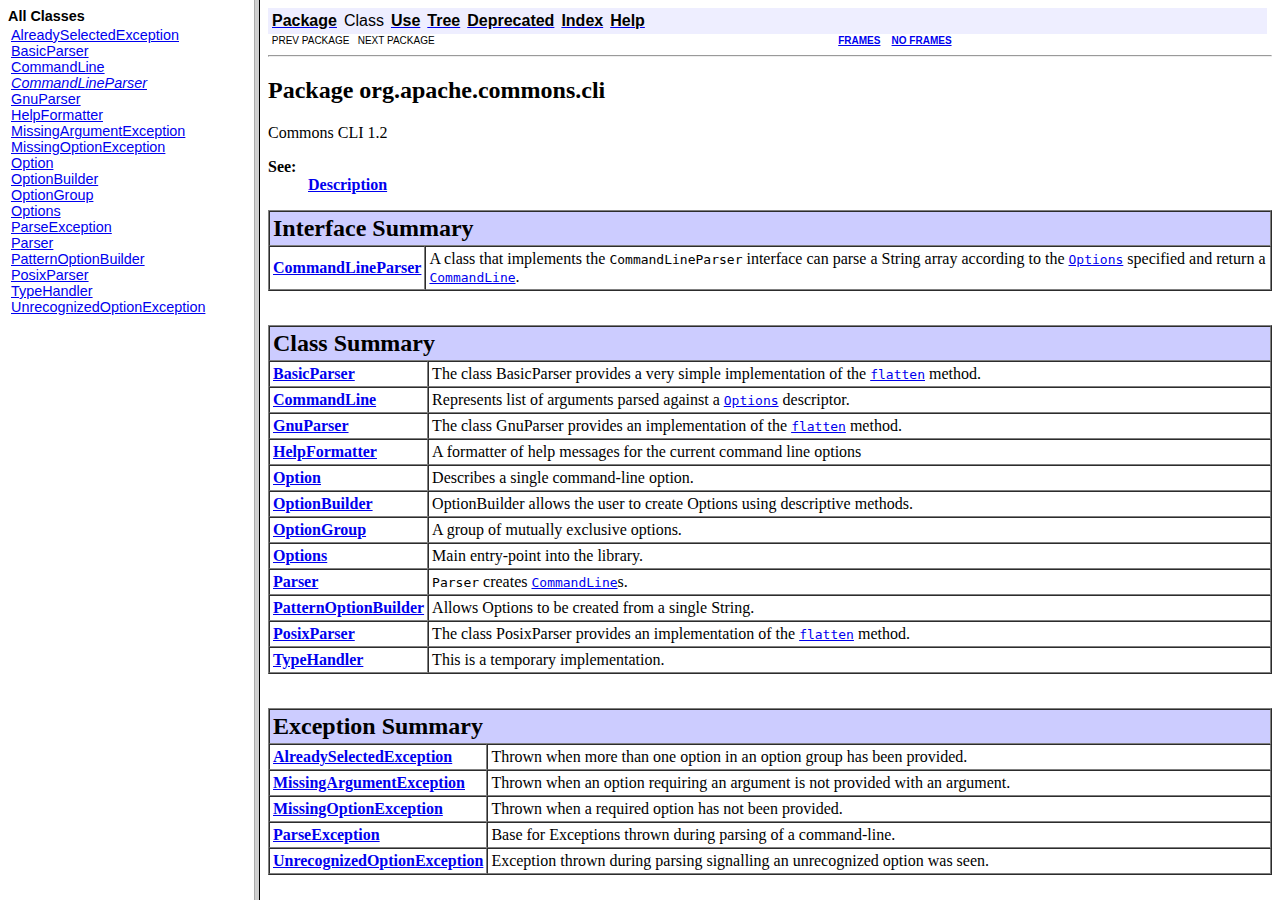
<file: lib/commons-cli-1.2/apidocs/index.html>
<!DOCTYPE HTML PUBLIC "-//W3C//DTD HTML 4.01 Frameset//EN" "http://www.w3.org/TR/html4/frameset.dtd">
<!--NewPage-->
<HTML>
<HEAD>
<!-- Generated by javadoc on Mon Mar 16 00:32:06 PDT 2009-->
<META http-equiv="Content-Type" content="text/html; charset=ISO-8859-1">
<TITLE>
Commons CLI 1.2 API
</TITLE>
<SCRIPT type="text/javascript">
    targetPage = "" + window.location.search;
    if (targetPage != "" && targetPage != "undefined")
        targetPage = targetPage.substring(1);
    if (targetPage.indexOf(":") != -1)
        targetPage = "undefined";
    function loadFrames() {
        if (targetPage != "" && targetPage != "undefined")
             top.classFrame.location = top.targetPage;
    }
</SCRIPT>
<NOSCRIPT>
</NOSCRIPT>
</HEAD>
<FRAMESET cols="20%,80%" title="" onLoad="top.loadFrames()">
<FRAME src="allclasses-frame.html" name="packageFrame" title="All classes and interfaces (except non-static nested types)">
<FRAME src="org/apache/commons/cli/package-summary.html" name="classFrame" title="Package, class and interface descriptions" scrolling="yes">
<NOFRAMES>
<H2>
Frame Alert</H2>

<P>
This document is designed to be viewed using the frames feature. If you see this message, you are using a non-frame-capable web client.
<BR>
Link to<A HREF="org/apache/commons/cli/package-summary.html">Non-frame version.</A>
</NOFRAMES>
</FRAMESET>
</HTML>
</file>
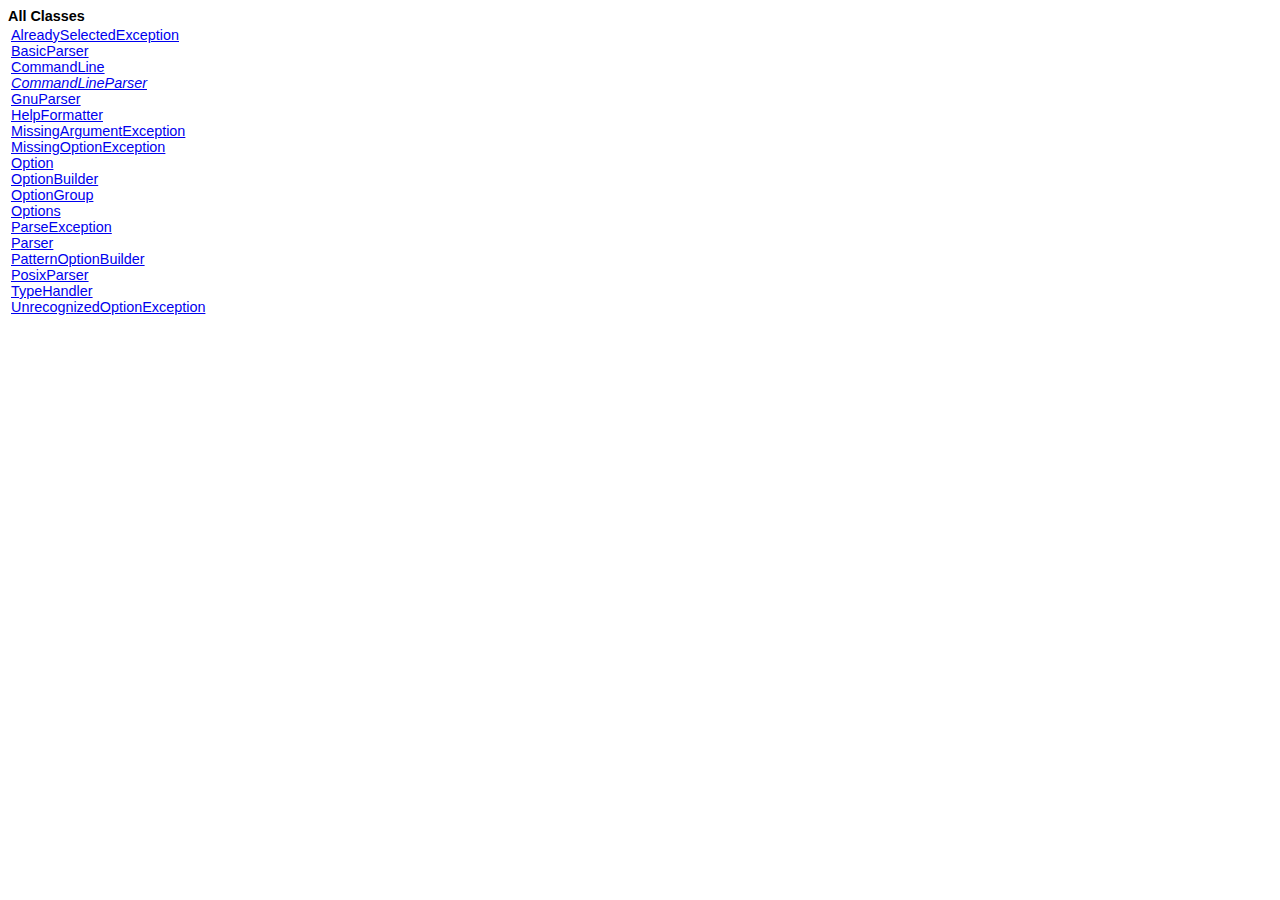
<file: lib/commons-cli-1.2/apidocs/allclasses-frame.html>
<!DOCTYPE HTML PUBLIC "-//W3C//DTD HTML 4.01 Transitional//EN" "http://www.w3.org/TR/html4/loose.dtd">
<!--NewPage-->
<HTML>
<HEAD>
<!-- Generated by javadoc (build 1.5.0_16) on Mon Mar 16 00:32:06 PDT 2009 -->
<META http-equiv="Content-Type" content="text/html; charset=ISO-8859-1">
<TITLE>
All Classes (Commons CLI 1.2 API)
</TITLE>


<LINK REL ="stylesheet" TYPE="text/css" HREF="stylesheet.css" TITLE="Style">


</HEAD>

<BODY BGCOLOR="white">
<FONT size="+1" CLASS="FrameHeadingFont">
<B>All Classes</B></FONT>
<BR>

<TABLE BORDER="0" WIDTH="100%" SUMMARY="">
<TR>
<TD NOWRAP><FONT CLASS="FrameItemFont"><A HREF="org/apache/commons/cli/AlreadySelectedException.html" title="class in org.apache.commons.cli" target="classFrame">AlreadySelectedException</A>
<BR>
<A HREF="org/apache/commons/cli/BasicParser.html" title="class in org.apache.commons.cli" target="classFrame">BasicParser</A>
<BR>
<A HREF="org/apache/commons/cli/CommandLine.html" title="class in org.apache.commons.cli" target="classFrame">CommandLine</A>
<BR>
<A HREF="org/apache/commons/cli/CommandLineParser.html" title="interface in org.apache.commons.cli" target="classFrame"><I>CommandLineParser</I></A>
<BR>
<A HREF="org/apache/commons/cli/GnuParser.html" title="class in org.apache.commons.cli" target="classFrame">GnuParser</A>
<BR>
<A HREF="org/apache/commons/cli/HelpFormatter.html" title="class in org.apache.commons.cli" target="classFrame">HelpFormatter</A>
<BR>
<A HREF="org/apache/commons/cli/MissingArgumentException.html" title="class in org.apache.commons.cli" target="classFrame">MissingArgumentException</A>
<BR>
<A HREF="org/apache/commons/cli/MissingOptionException.html" title="class in org.apache.commons.cli" target="classFrame">MissingOptionException</A>
<BR>
<A HREF="org/apache/commons/cli/Option.html" title="class in org.apache.commons.cli" target="classFrame">Option</A>
<BR>
<A HREF="org/apache/commons/cli/OptionBuilder.html" title="class in org.apache.commons.cli" target="classFrame">OptionBuilder</A>
<BR>
<A HREF="org/apache/commons/cli/OptionGroup.html" title="class in org.apache.commons.cli" target="classFrame">OptionGroup</A>
<BR>
<A HREF="org/apache/commons/cli/Options.html" title="class in org.apache.commons.cli" target="classFrame">Options</A>
<BR>
<A HREF="org/apache/commons/cli/ParseException.html" title="class in org.apache.commons.cli" target="classFrame">ParseException</A>
<BR>
<A HREF="org/apache/commons/cli/Parser.html" title="class in org.apache.commons.cli" target="classFrame">Parser</A>
<BR>
<A HREF="org/apache/commons/cli/PatternOptionBuilder.html" title="class in org.apache.commons.cli" target="classFrame">PatternOptionBuilder</A>
<BR>
<A HREF="org/apache/commons/cli/PosixParser.html" title="class in org.apache.commons.cli" target="classFrame">PosixParser</A>
<BR>
<A HREF="org/apache/commons/cli/TypeHandler.html" title="class in org.apache.commons.cli" target="classFrame">TypeHandler</A>
<BR>
<A HREF="org/apache/commons/cli/UnrecognizedOptionException.html" title="class in org.apache.commons.cli" target="classFrame">UnrecognizedOptionException</A>
<BR>
</FONT></TD>
</TR>
</TABLE>

</BODY>
</HTML>
</file>
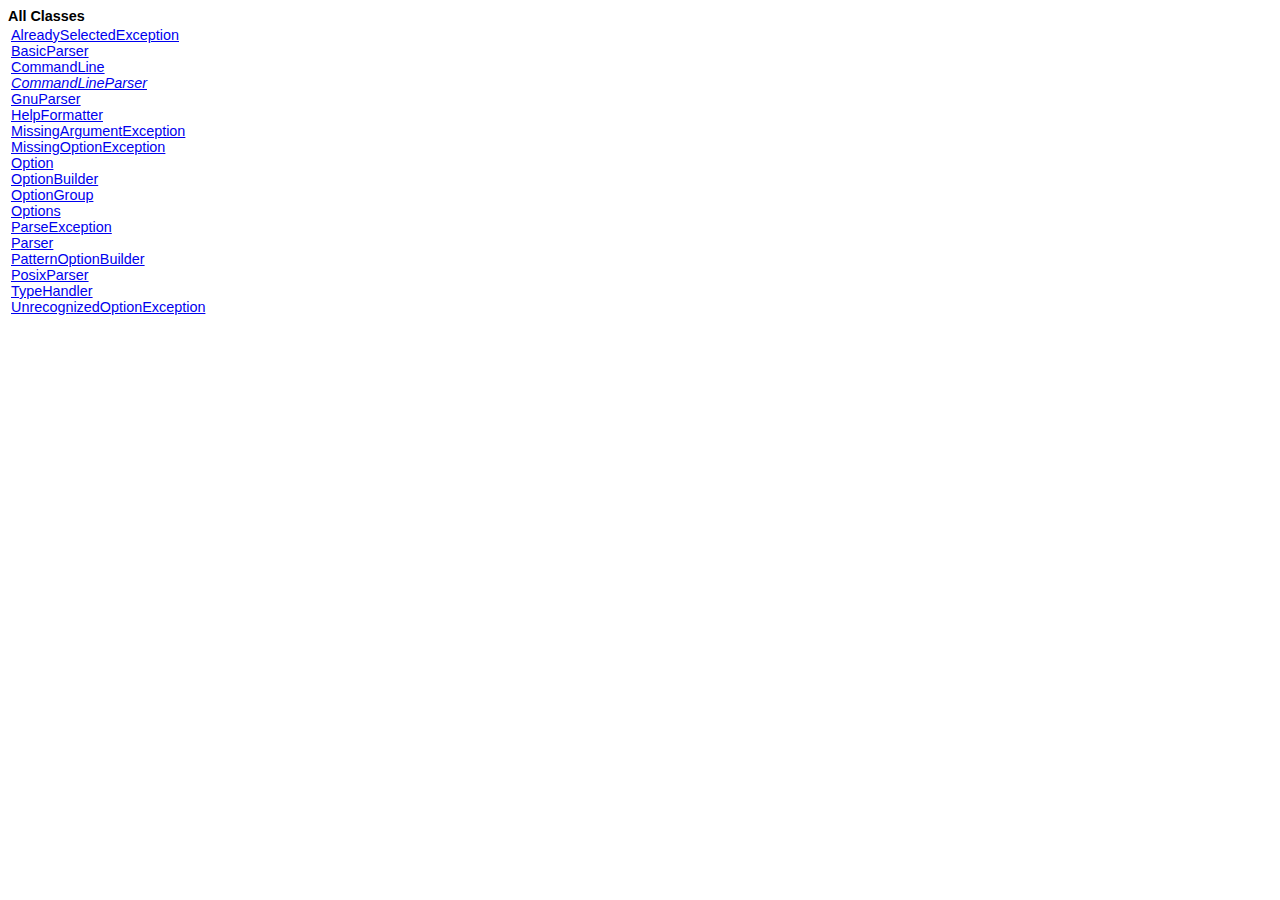
<file: lib/commons-cli-1.2/apidocs/allclasses-noframe.html>
<!DOCTYPE HTML PUBLIC "-//W3C//DTD HTML 4.01 Transitional//EN" "http://www.w3.org/TR/html4/loose.dtd">
<!--NewPage-->
<HTML>
<HEAD>
<!-- Generated by javadoc (build 1.5.0_16) on Mon Mar 16 00:32:06 PDT 2009 -->
<META http-equiv="Content-Type" content="text/html; charset=ISO-8859-1">
<TITLE>
All Classes (Commons CLI 1.2 API)
</TITLE>


<LINK REL ="stylesheet" TYPE="text/css" HREF="stylesheet.css" TITLE="Style">


</HEAD>

<BODY BGCOLOR="white">
<FONT size="+1" CLASS="FrameHeadingFont">
<B>All Classes</B></FONT>
<BR>

<TABLE BORDER="0" WIDTH="100%" SUMMARY="">
<TR>
<TD NOWRAP><FONT CLASS="FrameItemFont"><A HREF="org/apache/commons/cli/AlreadySelectedException.html" title="class in org.apache.commons.cli">AlreadySelectedException</A>
<BR>
<A HREF="org/apache/commons/cli/BasicParser.html" title="class in org.apache.commons.cli">BasicParser</A>
<BR>
<A HREF="org/apache/commons/cli/CommandLine.html" title="class in org.apache.commons.cli">CommandLine</A>
<BR>
<A HREF="org/apache/commons/cli/CommandLineParser.html" title="interface in org.apache.commons.cli"><I>CommandLineParser</I></A>
<BR>
<A HREF="org/apache/commons/cli/GnuParser.html" title="class in org.apache.commons.cli">GnuParser</A>
<BR>
<A HREF="org/apache/commons/cli/HelpFormatter.html" title="class in org.apache.commons.cli">HelpFormatter</A>
<BR>
<A HREF="org/apache/commons/cli/MissingArgumentException.html" title="class in org.apache.commons.cli">MissingArgumentException</A>
<BR>
<A HREF="org/apache/commons/cli/MissingOptionException.html" title="class in org.apache.commons.cli">MissingOptionException</A>
<BR>
<A HREF="org/apache/commons/cli/Option.html" title="class in org.apache.commons.cli">Option</A>
<BR>
<A HREF="org/apache/commons/cli/OptionBuilder.html" title="class in org.apache.commons.cli">OptionBuilder</A>
<BR>
<A HREF="org/apache/commons/cli/OptionGroup.html" title="class in org.apache.commons.cli">OptionGroup</A>
<BR>
<A HREF="org/apache/commons/cli/Options.html" title="class in org.apache.commons.cli">Options</A>
<BR>
<A HREF="org/apache/commons/cli/ParseException.html" title="class in org.apache.commons.cli">ParseException</A>
<BR>
<A HREF="org/apache/commons/cli/Parser.html" title="class in org.apache.commons.cli">Parser</A>
<BR>
<A HREF="org/apache/commons/cli/PatternOptionBuilder.html" title="class in org.apache.commons.cli">PatternOptionBuilder</A>
<BR>
<A HREF="org/apache/commons/cli/PosixParser.html" title="class in org.apache.commons.cli">PosixParser</A>
<BR>
<A HREF="org/apache/commons/cli/TypeHandler.html" title="class in org.apache.commons.cli">TypeHandler</A>
<BR>
<A HREF="org/apache/commons/cli/UnrecognizedOptionException.html" title="class in org.apache.commons.cli">UnrecognizedOptionException</A>
<BR>
</FONT></TD>
</TR>
</TABLE>

</BODY>
</HTML>
</file>
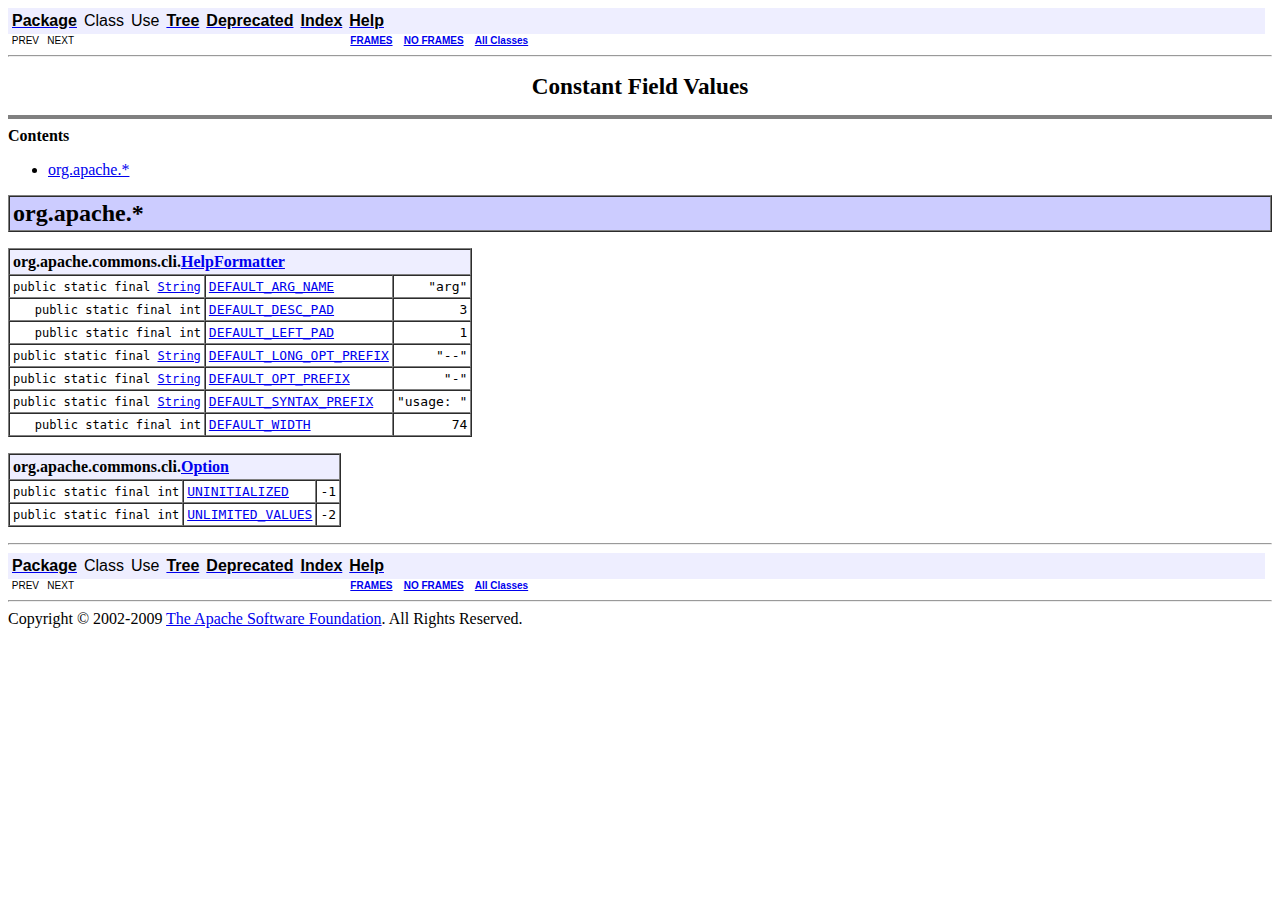
<file: lib/commons-cli-1.2/apidocs/constant-values.html>
<!DOCTYPE HTML PUBLIC "-//W3C//DTD HTML 4.01 Transitional//EN" "http://www.w3.org/TR/html4/loose.dtd">
<!--NewPage-->
<HTML>
<HEAD>
<!-- Generated by javadoc (build 1.5.0_16) on Mon Mar 16 00:32:05 PDT 2009 -->
<META http-equiv="Content-Type" content="text/html; charset=ISO-8859-1">
<TITLE>
Constant Field Values (Commons CLI 1.2 API)
</TITLE>


<LINK REL ="stylesheet" TYPE="text/css" HREF="stylesheet.css" TITLE="Style">

<SCRIPT type="text/javascript">
function windowTitle()
{
    parent.document.title="Constant Field Values (Commons CLI 1.2 API)";
}
</SCRIPT>
<NOSCRIPT>
</NOSCRIPT>

</HEAD>

<BODY BGCOLOR="white" onload="windowTitle();">


<!-- ========= START OF TOP NAVBAR ======= -->
<A NAME="navbar_top"><!-- --></A>
<A HREF="#skip-navbar_top" title="Skip navigation links"></A>
<TABLE BORDER="0" WIDTH="100%" CELLPADDING="1" CELLSPACING="0" SUMMARY="">
<TR>
<TD COLSPAN=2 BGCOLOR="#EEEEFF" CLASS="NavBarCell1">
<A NAME="navbar_top_firstrow"><!-- --></A>
<TABLE BORDER="0" CELLPADDING="0" CELLSPACING="3" SUMMARY="">
  <TR ALIGN="center" VALIGN="top">
  <TD BGCOLOR="#EEEEFF" CLASS="NavBarCell1">    <A HREF="org/apache/commons/cli/package-summary.html"><FONT CLASS="NavBarFont1"><B>Package</B></FONT></A>&nbsp;</TD>
  <TD BGCOLOR="#EEEEFF" CLASS="NavBarCell1">    <FONT CLASS="NavBarFont1">Class</FONT>&nbsp;</TD>
  <TD BGCOLOR="#EEEEFF" CLASS="NavBarCell1">    <FONT CLASS="NavBarFont1">Use</FONT>&nbsp;</TD>
  <TD BGCOLOR="#EEEEFF" CLASS="NavBarCell1">    <A HREF="org/apache/commons/cli/package-tree.html"><FONT CLASS="NavBarFont1"><B>Tree</B></FONT></A>&nbsp;</TD>
  <TD BGCOLOR="#EEEEFF" CLASS="NavBarCell1">    <A HREF="deprecated-list.html"><FONT CLASS="NavBarFont1"><B>Deprecated</B></FONT></A>&nbsp;</TD>
  <TD BGCOLOR="#EEEEFF" CLASS="NavBarCell1">    <A HREF="index-all.html"><FONT CLASS="NavBarFont1"><B>Index</B></FONT></A>&nbsp;</TD>
  <TD BGCOLOR="#EEEEFF" CLASS="NavBarCell1">    <A HREF="help-doc.html"><FONT CLASS="NavBarFont1"><B>Help</B></FONT></A>&nbsp;</TD>
  </TR>
</TABLE>
</TD>
<TD ALIGN="right" VALIGN="top" ROWSPAN=3><EM>
</EM>
</TD>
</TR>

<TR>
<TD BGCOLOR="white" CLASS="NavBarCell2"><FONT SIZE="-2">
&nbsp;PREV&nbsp;
&nbsp;NEXT</FONT></TD>
<TD BGCOLOR="white" CLASS="NavBarCell2"><FONT SIZE="-2">
  <A HREF="index.html?constant-values.html" target="_top"><B>FRAMES</B></A>  &nbsp;
&nbsp;<A HREF="constant-values.html" target="_top"><B>NO FRAMES</B></A>  &nbsp;
&nbsp;<SCRIPT type="text/javascript">
  <!--
  if(window==top) {
    document.writeln('<A HREF="allclasses-noframe.html"><B>All Classes</B></A>');
  }
  //-->
</SCRIPT>
<NOSCRIPT>
  <A HREF="allclasses-noframe.html"><B>All Classes</B></A>
</NOSCRIPT>


</FONT></TD>
</TR>
</TABLE>
<A NAME="skip-navbar_top"></A>
<!-- ========= END OF TOP NAVBAR ========= -->

<HR>
<CENTER>
<H1>
Constant Field Values</H1>
</CENTER>
<HR SIZE="4" NOSHADE>
<B>Contents</B><UL>
<LI><A HREF="#org.apache">org.apache.*</A>
</UL>

<A NAME="org.apache"><!-- --></A>
<TABLE BORDER="1" WIDTH="100%" CELLPADDING="3" CELLSPACING="0" SUMMARY="">
<TR BGCOLOR="#CCCCFF" CLASS="TableHeadingColor">
<TH ALIGN="left"><FONT SIZE="+2">
org.apache.*</FONT></TH>
</TR>
</TABLE>

<P>

<TABLE BORDER="1" CELLPADDING="3" CELLSPACING="0" SUMMARY="">
<TR BGCOLOR="#EEEEFF" CLASS="TableSubHeadingColor">
<TH ALIGN="left" COLSPAN="3">org.apache.commons.cli.<A HREF="org/apache/commons/cli/HelpFormatter.html" title="class in org.apache.commons.cli">HelpFormatter</A></TH>
</TR>
<TR BGCOLOR="white" CLASS="TableRowColor">
<A NAME="org.apache.commons.cli.HelpFormatter.DEFAULT_ARG_NAME"><!-- --></A><TD ALIGN="right"><FONT SIZE="-1">
<CODE>public&nbsp;static&nbsp;final&nbsp;<A HREF="http://java.sun.com/javase/6/docs/api/java/lang/String.html" title="class or interface in java.lang">String</A></CODE></FONT></TD>
<TD ALIGN="left"><CODE><A HREF="org/apache/commons/cli/HelpFormatter.html#DEFAULT_ARG_NAME">DEFAULT_ARG_NAME</A></CODE></TD>
<TD ALIGN="right"><CODE>"arg"</CODE></TD>
</TR>
<TR BGCOLOR="white" CLASS="TableRowColor">
<A NAME="org.apache.commons.cli.HelpFormatter.DEFAULT_DESC_PAD"><!-- --></A><TD ALIGN="right"><FONT SIZE="-1">
<CODE>public&nbsp;static&nbsp;final&nbsp;int</CODE></FONT></TD>
<TD ALIGN="left"><CODE><A HREF="org/apache/commons/cli/HelpFormatter.html#DEFAULT_DESC_PAD">DEFAULT_DESC_PAD</A></CODE></TD>
<TD ALIGN="right"><CODE>3</CODE></TD>
</TR>
<TR BGCOLOR="white" CLASS="TableRowColor">
<A NAME="org.apache.commons.cli.HelpFormatter.DEFAULT_LEFT_PAD"><!-- --></A><TD ALIGN="right"><FONT SIZE="-1">
<CODE>public&nbsp;static&nbsp;final&nbsp;int</CODE></FONT></TD>
<TD ALIGN="left"><CODE><A HREF="org/apache/commons/cli/HelpFormatter.html#DEFAULT_LEFT_PAD">DEFAULT_LEFT_PAD</A></CODE></TD>
<TD ALIGN="right"><CODE>1</CODE></TD>
</TR>
<TR BGCOLOR="white" CLASS="TableRowColor">
<A NAME="org.apache.commons.cli.HelpFormatter.DEFAULT_LONG_OPT_PREFIX"><!-- --></A><TD ALIGN="right"><FONT SIZE="-1">
<CODE>public&nbsp;static&nbsp;final&nbsp;<A HREF="http://java.sun.com/javase/6/docs/api/java/lang/String.html" title="class or interface in java.lang">String</A></CODE></FONT></TD>
<TD ALIGN="left"><CODE><A HREF="org/apache/commons/cli/HelpFormatter.html#DEFAULT_LONG_OPT_PREFIX">DEFAULT_LONG_OPT_PREFIX</A></CODE></TD>
<TD ALIGN="right"><CODE>"--"</CODE></TD>
</TR>
<TR BGCOLOR="white" CLASS="TableRowColor">
<A NAME="org.apache.commons.cli.HelpFormatter.DEFAULT_OPT_PREFIX"><!-- --></A><TD ALIGN="right"><FONT SIZE="-1">
<CODE>public&nbsp;static&nbsp;final&nbsp;<A HREF="http://java.sun.com/javase/6/docs/api/java/lang/String.html" title="class or interface in java.lang">String</A></CODE></FONT></TD>
<TD ALIGN="left"><CODE><A HREF="org/apache/commons/cli/HelpFormatter.html#DEFAULT_OPT_PREFIX">DEFAULT_OPT_PREFIX</A></CODE></TD>
<TD ALIGN="right"><CODE>"-"</CODE></TD>
</TR>
<TR BGCOLOR="white" CLASS="TableRowColor">
<A NAME="org.apache.commons.cli.HelpFormatter.DEFAULT_SYNTAX_PREFIX"><!-- --></A><TD ALIGN="right"><FONT SIZE="-1">
<CODE>public&nbsp;static&nbsp;final&nbsp;<A HREF="http://java.sun.com/javase/6/docs/api/java/lang/String.html" title="class or interface in java.lang">String</A></CODE></FONT></TD>
<TD ALIGN="left"><CODE><A HREF="org/apache/commons/cli/HelpFormatter.html#DEFAULT_SYNTAX_PREFIX">DEFAULT_SYNTAX_PREFIX</A></CODE></TD>
<TD ALIGN="right"><CODE>"usage: "</CODE></TD>
</TR>
<TR BGCOLOR="white" CLASS="TableRowColor">
<A NAME="org.apache.commons.cli.HelpFormatter.DEFAULT_WIDTH"><!-- --></A><TD ALIGN="right"><FONT SIZE="-1">
<CODE>public&nbsp;static&nbsp;final&nbsp;int</CODE></FONT></TD>
<TD ALIGN="left"><CODE><A HREF="org/apache/commons/cli/HelpFormatter.html#DEFAULT_WIDTH">DEFAULT_WIDTH</A></CODE></TD>
<TD ALIGN="right"><CODE>74</CODE></TD>
</TR>
</FONT></TD>
</TR>
</TABLE>

<P>

<P>

<TABLE BORDER="1" CELLPADDING="3" CELLSPACING="0" SUMMARY="">
<TR BGCOLOR="#EEEEFF" CLASS="TableSubHeadingColor">
<TH ALIGN="left" COLSPAN="3">org.apache.commons.cli.<A HREF="org/apache/commons/cli/Option.html" title="class in org.apache.commons.cli">Option</A></TH>
</TR>
<TR BGCOLOR="white" CLASS="TableRowColor">
<A NAME="org.apache.commons.cli.Option.UNINITIALIZED"><!-- --></A><TD ALIGN="right"><FONT SIZE="-1">
<CODE>public&nbsp;static&nbsp;final&nbsp;int</CODE></FONT></TD>
<TD ALIGN="left"><CODE><A HREF="org/apache/commons/cli/Option.html#UNINITIALIZED">UNINITIALIZED</A></CODE></TD>
<TD ALIGN="right"><CODE>-1</CODE></TD>
</TR>
<TR BGCOLOR="white" CLASS="TableRowColor">
<A NAME="org.apache.commons.cli.Option.UNLIMITED_VALUES"><!-- --></A><TD ALIGN="right"><FONT SIZE="-1">
<CODE>public&nbsp;static&nbsp;final&nbsp;int</CODE></FONT></TD>
<TD ALIGN="left"><CODE><A HREF="org/apache/commons/cli/Option.html#UNLIMITED_VALUES">UNLIMITED_VALUES</A></CODE></TD>
<TD ALIGN="right"><CODE>-2</CODE></TD>
</TR>
</FONT></TD>
</TR>
</TABLE>

<P>

<P>
<HR>


<!-- ======= START OF BOTTOM NAVBAR ====== -->
<A NAME="navbar_bottom"><!-- --></A>
<A HREF="#skip-navbar_bottom" title="Skip navigation links"></A>
<TABLE BORDER="0" WIDTH="100%" CELLPADDING="1" CELLSPACING="0" SUMMARY="">
<TR>
<TD COLSPAN=2 BGCOLOR="#EEEEFF" CLASS="NavBarCell1">
<A NAME="navbar_bottom_firstrow"><!-- --></A>
<TABLE BORDER="0" CELLPADDING="0" CELLSPACING="3" SUMMARY="">
  <TR ALIGN="center" VALIGN="top">
  <TD BGCOLOR="#EEEEFF" CLASS="NavBarCell1">    <A HREF="org/apache/commons/cli/package-summary.html"><FONT CLASS="NavBarFont1"><B>Package</B></FONT></A>&nbsp;</TD>
  <TD BGCOLOR="#EEEEFF" CLASS="NavBarCell1">    <FONT CLASS="NavBarFont1">Class</FONT>&nbsp;</TD>
  <TD BGCOLOR="#EEEEFF" CLASS="NavBarCell1">    <FONT CLASS="NavBarFont1">Use</FONT>&nbsp;</TD>
  <TD BGCOLOR="#EEEEFF" CLASS="NavBarCell1">    <A HREF="org/apache/commons/cli/package-tree.html"><FONT CLASS="NavBarFont1"><B>Tree</B></FONT></A>&nbsp;</TD>
  <TD BGCOLOR="#EEEEFF" CLASS="NavBarCell1">    <A HREF="deprecated-list.html"><FONT CLASS="NavBarFont1"><B>Deprecated</B></FONT></A>&nbsp;</TD>
  <TD BGCOLOR="#EEEEFF" CLASS="NavBarCell1">    <A HREF="index-all.html"><FONT CLASS="NavBarFont1"><B>Index</B></FONT></A>&nbsp;</TD>
  <TD BGCOLOR="#EEEEFF" CLASS="NavBarCell1">    <A HREF="help-doc.html"><FONT CLASS="NavBarFont1"><B>Help</B></FONT></A>&nbsp;</TD>
  </TR>
</TABLE>
</TD>
<TD ALIGN="right" VALIGN="top" ROWSPAN=3><EM>
</EM>
</TD>
</TR>

<TR>
<TD BGCOLOR="white" CLASS="NavBarCell2"><FONT SIZE="-2">
&nbsp;PREV&nbsp;
&nbsp;NEXT</FONT></TD>
<TD BGCOLOR="white" CLASS="NavBarCell2"><FONT SIZE="-2">
  <A HREF="index.html?constant-values.html" target="_top"><B>FRAMES</B></A>  &nbsp;
&nbsp;<A HREF="constant-values.html" target="_top"><B>NO FRAMES</B></A>  &nbsp;
&nbsp;<SCRIPT type="text/javascript">
  <!--
  if(window==top) {
    document.writeln('<A HREF="allclasses-noframe.html"><B>All Classes</B></A>');
  }
  //-->
</SCRIPT>
<NOSCRIPT>
  <A HREF="allclasses-noframe.html"><B>All Classes</B></A>
</NOSCRIPT>


</FONT></TD>
</TR>
</TABLE>
<A NAME="skip-navbar_bottom"></A>
<!-- ======== END OF BOTTOM NAVBAR ======= -->

<HR>
Copyright &#169; 2002-2009 <a href="http://www.apache.org/">The Apache Software Foundation</a>. All Rights Reserved.
</BODY>
</HTML>
</file>
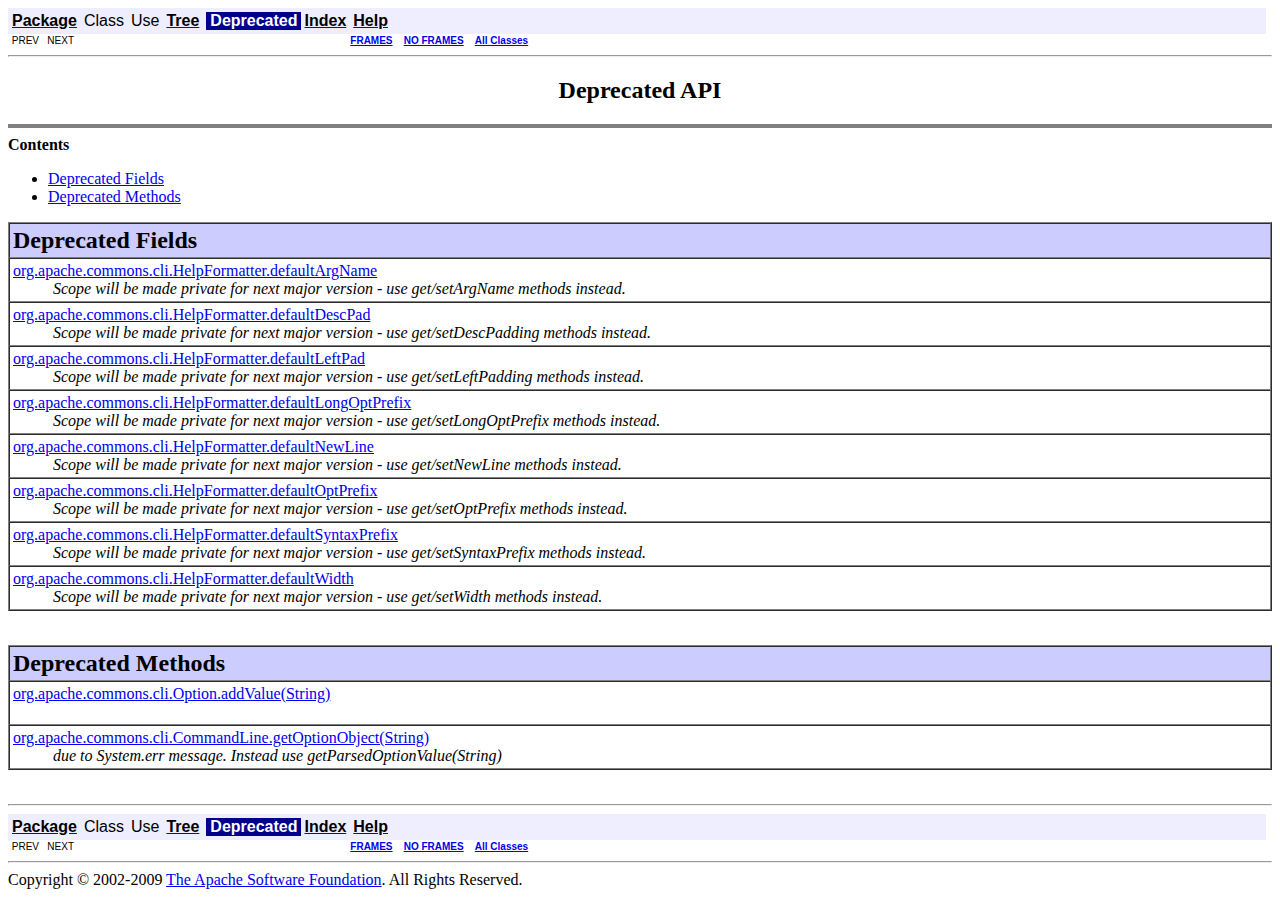
<file: lib/commons-cli-1.2/apidocs/deprecated-list.html>
<!DOCTYPE HTML PUBLIC "-//W3C//DTD HTML 4.01 Transitional//EN" "http://www.w3.org/TR/html4/loose.dtd">
<!--NewPage-->
<HTML>
<HEAD>
<!-- Generated by javadoc (build 1.5.0_16) on Mon Mar 16 00:32:06 PDT 2009 -->
<META http-equiv="Content-Type" content="text/html; charset=ISO-8859-1">
<TITLE>
Deprecated List (Commons CLI 1.2 API)
</TITLE>


<LINK REL ="stylesheet" TYPE="text/css" HREF="stylesheet.css" TITLE="Style">

<SCRIPT type="text/javascript">
function windowTitle()
{
    parent.document.title="Deprecated List (Commons CLI 1.2 API)";
}
</SCRIPT>
<NOSCRIPT>
</NOSCRIPT>

</HEAD>

<BODY BGCOLOR="white" onload="windowTitle();">


<!-- ========= START OF TOP NAVBAR ======= -->
<A NAME="navbar_top"><!-- --></A>
<A HREF="#skip-navbar_top" title="Skip navigation links"></A>
<TABLE BORDER="0" WIDTH="100%" CELLPADDING="1" CELLSPACING="0" SUMMARY="">
<TR>
<TD COLSPAN=2 BGCOLOR="#EEEEFF" CLASS="NavBarCell1">
<A NAME="navbar_top_firstrow"><!-- --></A>
<TABLE BORDER="0" CELLPADDING="0" CELLSPACING="3" SUMMARY="">
  <TR ALIGN="center" VALIGN="top">
  <TD BGCOLOR="#EEEEFF" CLASS="NavBarCell1">    <A HREF="org/apache/commons/cli/package-summary.html"><FONT CLASS="NavBarFont1"><B>Package</B></FONT></A>&nbsp;</TD>
  <TD BGCOLOR="#EEEEFF" CLASS="NavBarCell1">    <FONT CLASS="NavBarFont1">Class</FONT>&nbsp;</TD>
  <TD BGCOLOR="#EEEEFF" CLASS="NavBarCell1">    <FONT CLASS="NavBarFont1">Use</FONT>&nbsp;</TD>
  <TD BGCOLOR="#EEEEFF" CLASS="NavBarCell1">    <A HREF="org/apache/commons/cli/package-tree.html"><FONT CLASS="NavBarFont1"><B>Tree</B></FONT></A>&nbsp;</TD>
  <TD BGCOLOR="#FFFFFF" CLASS="NavBarCell1Rev"> &nbsp;<FONT CLASS="NavBarFont1Rev"><B>Deprecated</B></FONT>&nbsp;</TD>
  <TD BGCOLOR="#EEEEFF" CLASS="NavBarCell1">    <A HREF="index-all.html"><FONT CLASS="NavBarFont1"><B>Index</B></FONT></A>&nbsp;</TD>
  <TD BGCOLOR="#EEEEFF" CLASS="NavBarCell1">    <A HREF="help-doc.html"><FONT CLASS="NavBarFont1"><B>Help</B></FONT></A>&nbsp;</TD>
  </TR>
</TABLE>
</TD>
<TD ALIGN="right" VALIGN="top" ROWSPAN=3><EM>
</EM>
</TD>
</TR>

<TR>
<TD BGCOLOR="white" CLASS="NavBarCell2"><FONT SIZE="-2">
&nbsp;PREV&nbsp;
&nbsp;NEXT</FONT></TD>
<TD BGCOLOR="white" CLASS="NavBarCell2"><FONT SIZE="-2">
  <A HREF="index.html?deprecated-list.html" target="_top"><B>FRAMES</B></A>  &nbsp;
&nbsp;<A HREF="deprecated-list.html" target="_top"><B>NO FRAMES</B></A>  &nbsp;
&nbsp;<SCRIPT type="text/javascript">
  <!--
  if(window==top) {
    document.writeln('<A HREF="allclasses-noframe.html"><B>All Classes</B></A>');
  }
  //-->
</SCRIPT>
<NOSCRIPT>
  <A HREF="allclasses-noframe.html"><B>All Classes</B></A>
</NOSCRIPT>


</FONT></TD>
</TR>
</TABLE>
<A NAME="skip-navbar_top"></A>
<!-- ========= END OF TOP NAVBAR ========= -->

<HR>
<CENTER>
<H2>
<B>Deprecated API</B></H2>
</CENTER>
<HR SIZE="4" NOSHADE>
<B>Contents</B><UL>
<LI><A HREF="#field">Deprecated Fields</A>
<LI><A HREF="#method">Deprecated Methods</A>
</UL>

<A NAME="field"><!-- --></A>
<TABLE BORDER="1" WIDTH="100%" CELLPADDING="3" CELLSPACING="0" SUMMARY="">
<TR BGCOLOR="#CCCCFF" CLASS="TableHeadingColor">
<TH ALIGN="left" COLSPAN="2"><FONT SIZE="+2">
<B>Deprecated Fields</B></FONT></TH>
</TR>
<TR BGCOLOR="white" CLASS="TableRowColor">
<TD><A HREF="org/apache/commons/cli/HelpFormatter.html#defaultArgName">org.apache.commons.cli.HelpFormatter.defaultArgName</A>
<BR>
&nbsp;&nbsp;&nbsp;&nbsp;&nbsp;&nbsp;&nbsp;&nbsp;&nbsp;&nbsp;<I>Scope will be made private for next major version
 - use get/setArgName methods instead.</I>&nbsp;</TD>
</TR>
<TR BGCOLOR="white" CLASS="TableRowColor">
<TD><A HREF="org/apache/commons/cli/HelpFormatter.html#defaultDescPad">org.apache.commons.cli.HelpFormatter.defaultDescPad</A>
<BR>
&nbsp;&nbsp;&nbsp;&nbsp;&nbsp;&nbsp;&nbsp;&nbsp;&nbsp;&nbsp;<I>Scope will be made private for next major version
 - use get/setDescPadding methods instead.</I>&nbsp;</TD>
</TR>
<TR BGCOLOR="white" CLASS="TableRowColor">
<TD><A HREF="org/apache/commons/cli/HelpFormatter.html#defaultLeftPad">org.apache.commons.cli.HelpFormatter.defaultLeftPad</A>
<BR>
&nbsp;&nbsp;&nbsp;&nbsp;&nbsp;&nbsp;&nbsp;&nbsp;&nbsp;&nbsp;<I>Scope will be made private for next major version
 - use get/setLeftPadding methods instead.</I>&nbsp;</TD>
</TR>
<TR BGCOLOR="white" CLASS="TableRowColor">
<TD><A HREF="org/apache/commons/cli/HelpFormatter.html#defaultLongOptPrefix">org.apache.commons.cli.HelpFormatter.defaultLongOptPrefix</A>
<BR>
&nbsp;&nbsp;&nbsp;&nbsp;&nbsp;&nbsp;&nbsp;&nbsp;&nbsp;&nbsp;<I>Scope will be made private for next major version
 - use get/setLongOptPrefix methods instead.</I>&nbsp;</TD>
</TR>
<TR BGCOLOR="white" CLASS="TableRowColor">
<TD><A HREF="org/apache/commons/cli/HelpFormatter.html#defaultNewLine">org.apache.commons.cli.HelpFormatter.defaultNewLine</A>
<BR>
&nbsp;&nbsp;&nbsp;&nbsp;&nbsp;&nbsp;&nbsp;&nbsp;&nbsp;&nbsp;<I>Scope will be made private for next major version
 - use get/setNewLine methods instead.</I>&nbsp;</TD>
</TR>
<TR BGCOLOR="white" CLASS="TableRowColor">
<TD><A HREF="org/apache/commons/cli/HelpFormatter.html#defaultOptPrefix">org.apache.commons.cli.HelpFormatter.defaultOptPrefix</A>
<BR>
&nbsp;&nbsp;&nbsp;&nbsp;&nbsp;&nbsp;&nbsp;&nbsp;&nbsp;&nbsp;<I>Scope will be made private for next major version
 - use get/setOptPrefix methods instead.</I>&nbsp;</TD>
</TR>
<TR BGCOLOR="white" CLASS="TableRowColor">
<TD><A HREF="org/apache/commons/cli/HelpFormatter.html#defaultSyntaxPrefix">org.apache.commons.cli.HelpFormatter.defaultSyntaxPrefix</A>
<BR>
&nbsp;&nbsp;&nbsp;&nbsp;&nbsp;&nbsp;&nbsp;&nbsp;&nbsp;&nbsp;<I>Scope will be made private for next major version
 - use get/setSyntaxPrefix methods instead.</I>&nbsp;</TD>
</TR>
<TR BGCOLOR="white" CLASS="TableRowColor">
<TD><A HREF="org/apache/commons/cli/HelpFormatter.html#defaultWidth">org.apache.commons.cli.HelpFormatter.defaultWidth</A>
<BR>
&nbsp;&nbsp;&nbsp;&nbsp;&nbsp;&nbsp;&nbsp;&nbsp;&nbsp;&nbsp;<I>Scope will be made private for next major version
 - use get/setWidth methods instead.</I>&nbsp;</TD>
</TR>
</TABLE>
&nbsp;
<P>
<A NAME="method"><!-- --></A>
<TABLE BORDER="1" WIDTH="100%" CELLPADDING="3" CELLSPACING="0" SUMMARY="">
<TR BGCOLOR="#CCCCFF" CLASS="TableHeadingColor">
<TH ALIGN="left" COLSPAN="2"><FONT SIZE="+2">
<B>Deprecated Methods</B></FONT></TH>
</TR>
<TR BGCOLOR="white" CLASS="TableRowColor">
<TD><A HREF="org/apache/commons/cli/Option.html#addValue(java.lang.String)">org.apache.commons.cli.Option.addValue(String)</A>
<BR>
&nbsp;&nbsp;&nbsp;&nbsp;&nbsp;&nbsp;&nbsp;&nbsp;&nbsp;&nbsp;<I></I>&nbsp;&nbsp;</TD>
</TR>
<TR BGCOLOR="white" CLASS="TableRowColor">
<TD><A HREF="org/apache/commons/cli/CommandLine.html#getOptionObject(java.lang.String)">org.apache.commons.cli.CommandLine.getOptionObject(String)</A>
<BR>
&nbsp;&nbsp;&nbsp;&nbsp;&nbsp;&nbsp;&nbsp;&nbsp;&nbsp;&nbsp;<I>due to System.err message. Instead use getParsedOptionValue(String)</I>&nbsp;</TD>
</TR>
</TABLE>
&nbsp;
<P>
<HR>


<!-- ======= START OF BOTTOM NAVBAR ====== -->
<A NAME="navbar_bottom"><!-- --></A>
<A HREF="#skip-navbar_bottom" title="Skip navigation links"></A>
<TABLE BORDER="0" WIDTH="100%" CELLPADDING="1" CELLSPACING="0" SUMMARY="">
<TR>
<TD COLSPAN=2 BGCOLOR="#EEEEFF" CLASS="NavBarCell1">
<A NAME="navbar_bottom_firstrow"><!-- --></A>
<TABLE BORDER="0" CELLPADDING="0" CELLSPACING="3" SUMMARY="">
  <TR ALIGN="center" VALIGN="top">
  <TD BGCOLOR="#EEEEFF" CLASS="NavBarCell1">    <A HREF="org/apache/commons/cli/package-summary.html"><FONT CLASS="NavBarFont1"><B>Package</B></FONT></A>&nbsp;</TD>
  <TD BGCOLOR="#EEEEFF" CLASS="NavBarCell1">    <FONT CLASS="NavBarFont1">Class</FONT>&nbsp;</TD>
  <TD BGCOLOR="#EEEEFF" CLASS="NavBarCell1">    <FONT CLASS="NavBarFont1">Use</FONT>&nbsp;</TD>
  <TD BGCOLOR="#EEEEFF" CLASS="NavBarCell1">    <A HREF="org/apache/commons/cli/package-tree.html"><FONT CLASS="NavBarFont1"><B>Tree</B></FONT></A>&nbsp;</TD>
  <TD BGCOLOR="#FFFFFF" CLASS="NavBarCell1Rev"> &nbsp;<FONT CLASS="NavBarFont1Rev"><B>Deprecated</B></FONT>&nbsp;</TD>
  <TD BGCOLOR="#EEEEFF" CLASS="NavBarCell1">    <A HREF="index-all.html"><FONT CLASS="NavBarFont1"><B>Index</B></FONT></A>&nbsp;</TD>
  <TD BGCOLOR="#EEEEFF" CLASS="NavBarCell1">    <A HREF="help-doc.html"><FONT CLASS="NavBarFont1"><B>Help</B></FONT></A>&nbsp;</TD>
  </TR>
</TABLE>
</TD>
<TD ALIGN="right" VALIGN="top" ROWSPAN=3><EM>
</EM>
</TD>
</TR>

<TR>
<TD BGCOLOR="white" CLASS="NavBarCell2"><FONT SIZE="-2">
&nbsp;PREV&nbsp;
&nbsp;NEXT</FONT></TD>
<TD BGCOLOR="white" CLASS="NavBarCell2"><FONT SIZE="-2">
  <A HREF="index.html?deprecated-list.html" target="_top"><B>FRAMES</B></A>  &nbsp;
&nbsp;<A HREF="deprecated-list.html" target="_top"><B>NO FRAMES</B></A>  &nbsp;
&nbsp;<SCRIPT type="text/javascript">
  <!--
  if(window==top) {
    document.writeln('<A HREF="allclasses-noframe.html"><B>All Classes</B></A>');
  }
  //-->
</SCRIPT>
<NOSCRIPT>
  <A HREF="allclasses-noframe.html"><B>All Classes</B></A>
</NOSCRIPT>


</FONT></TD>
</TR>
</TABLE>
<A NAME="skip-navbar_bottom"></A>
<!-- ======== END OF BOTTOM NAVBAR ======= -->

<HR>
Copyright &#169; 2002-2009 <a href="http://www.apache.org/">The Apache Software Foundation</a>. All Rights Reserved.
</BODY>
</HTML>
</file>
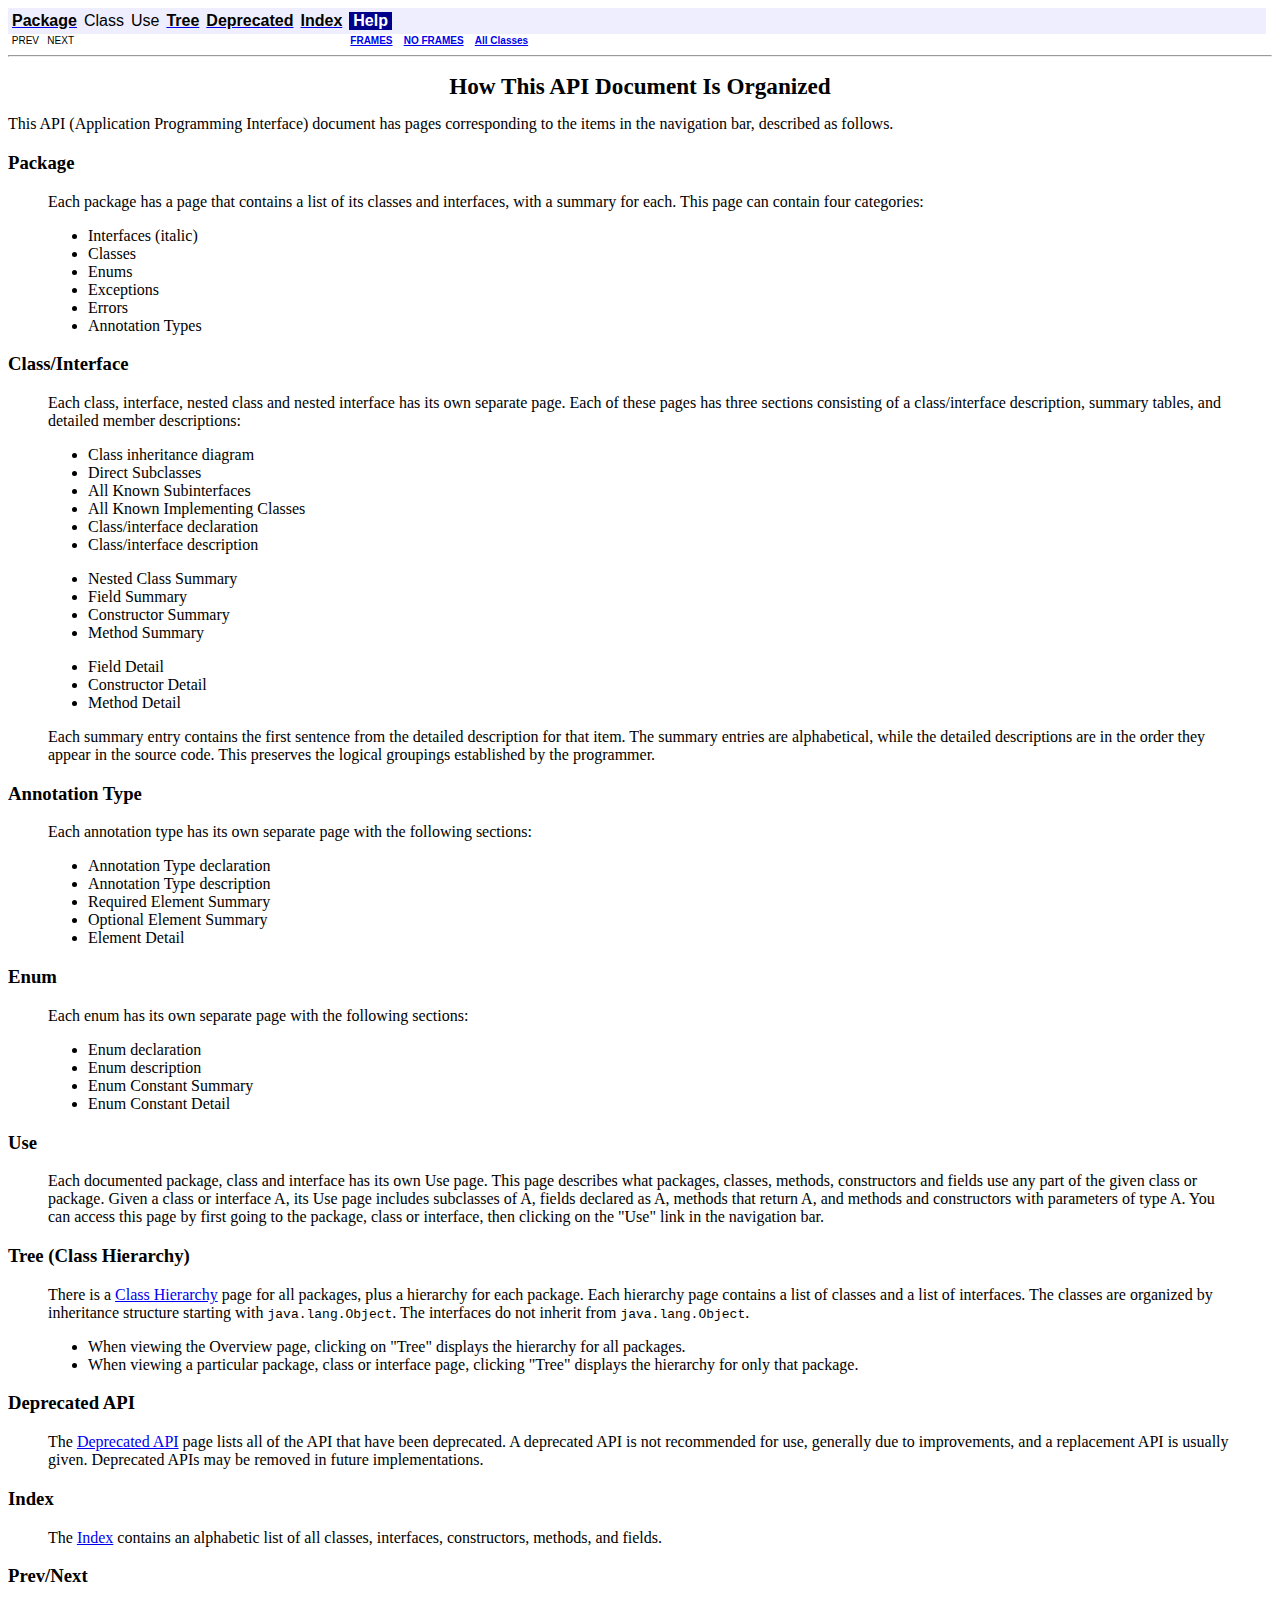
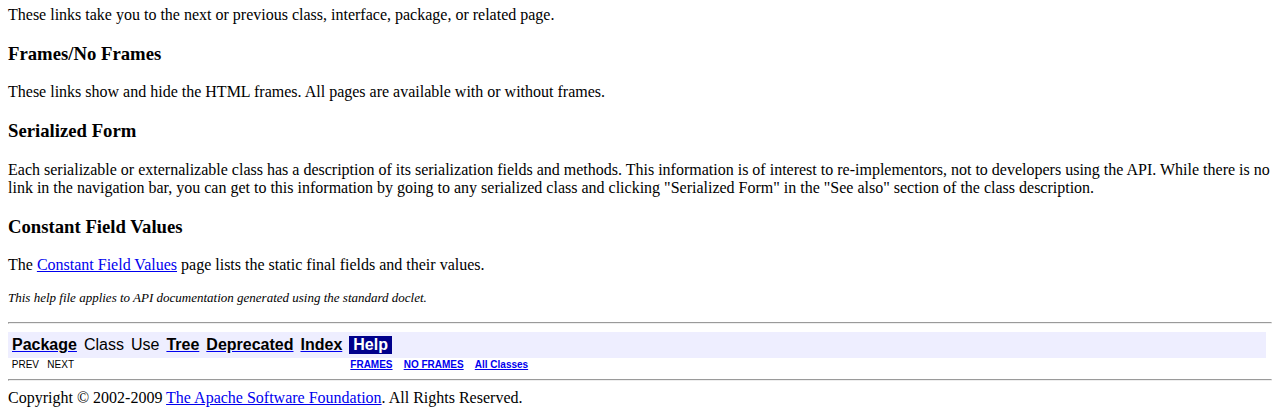
<file: lib/commons-cli-1.2/apidocs/help-doc.html>
<!DOCTYPE HTML PUBLIC "-//W3C//DTD HTML 4.01 Transitional//EN" "http://www.w3.org/TR/html4/loose.dtd">
<!--NewPage-->
<HTML>
<HEAD>
<!-- Generated by javadoc (build 1.5.0_16) on Mon Mar 16 00:32:06 PDT 2009 -->
<META http-equiv="Content-Type" content="text/html; charset=ISO-8859-1">
<TITLE>
API Help (Commons CLI 1.2 API)
</TITLE>


<LINK REL ="stylesheet" TYPE="text/css" HREF="stylesheet.css" TITLE="Style">

<SCRIPT type="text/javascript">
function windowTitle()
{
    parent.document.title="API Help (Commons CLI 1.2 API)";
}
</SCRIPT>
<NOSCRIPT>
</NOSCRIPT>

</HEAD>

<BODY BGCOLOR="white" onload="windowTitle();">


<!-- ========= START OF TOP NAVBAR ======= -->
<A NAME="navbar_top"><!-- --></A>
<A HREF="#skip-navbar_top" title="Skip navigation links"></A>
<TABLE BORDER="0" WIDTH="100%" CELLPADDING="1" CELLSPACING="0" SUMMARY="">
<TR>
<TD COLSPAN=2 BGCOLOR="#EEEEFF" CLASS="NavBarCell1">
<A NAME="navbar_top_firstrow"><!-- --></A>
<TABLE BORDER="0" CELLPADDING="0" CELLSPACING="3" SUMMARY="">
  <TR ALIGN="center" VALIGN="top">
  <TD BGCOLOR="#EEEEFF" CLASS="NavBarCell1">    <A HREF="org/apache/commons/cli/package-summary.html"><FONT CLASS="NavBarFont1"><B>Package</B></FONT></A>&nbsp;</TD>
  <TD BGCOLOR="#EEEEFF" CLASS="NavBarCell1">    <FONT CLASS="NavBarFont1">Class</FONT>&nbsp;</TD>
  <TD BGCOLOR="#EEEEFF" CLASS="NavBarCell1">    <FONT CLASS="NavBarFont1">Use</FONT>&nbsp;</TD>
  <TD BGCOLOR="#EEEEFF" CLASS="NavBarCell1">    <A HREF="org/apache/commons/cli/package-tree.html"><FONT CLASS="NavBarFont1"><B>Tree</B></FONT></A>&nbsp;</TD>
  <TD BGCOLOR="#EEEEFF" CLASS="NavBarCell1">    <A HREF="deprecated-list.html"><FONT CLASS="NavBarFont1"><B>Deprecated</B></FONT></A>&nbsp;</TD>
  <TD BGCOLOR="#EEEEFF" CLASS="NavBarCell1">    <A HREF="index-all.html"><FONT CLASS="NavBarFont1"><B>Index</B></FONT></A>&nbsp;</TD>
  <TD BGCOLOR="#FFFFFF" CLASS="NavBarCell1Rev"> &nbsp;<FONT CLASS="NavBarFont1Rev"><B>Help</B></FONT>&nbsp;</TD>
  </TR>
</TABLE>
</TD>
<TD ALIGN="right" VALIGN="top" ROWSPAN=3><EM>
</EM>
</TD>
</TR>

<TR>
<TD BGCOLOR="white" CLASS="NavBarCell2"><FONT SIZE="-2">
&nbsp;PREV&nbsp;
&nbsp;NEXT</FONT></TD>
<TD BGCOLOR="white" CLASS="NavBarCell2"><FONT SIZE="-2">
  <A HREF="index.html?help-doc.html" target="_top"><B>FRAMES</B></A>  &nbsp;
&nbsp;<A HREF="help-doc.html" target="_top"><B>NO FRAMES</B></A>  &nbsp;
&nbsp;<SCRIPT type="text/javascript">
  <!--
  if(window==top) {
    document.writeln('<A HREF="allclasses-noframe.html"><B>All Classes</B></A>');
  }
  //-->
</SCRIPT>
<NOSCRIPT>
  <A HREF="allclasses-noframe.html"><B>All Classes</B></A>
</NOSCRIPT>


</FONT></TD>
</TR>
</TABLE>
<A NAME="skip-navbar_top"></A>
<!-- ========= END OF TOP NAVBAR ========= -->

<HR>
<CENTER>
<H1>
How This API Document Is Organized</H1>
</CENTER>
This API (Application Programming Interface) document has pages corresponding to the items in the navigation bar, described as follows.<H3>
Package</H3>
<BLOCKQUOTE>

<P>
Each package has a page that contains a list of its classes and interfaces, with a summary for each. This page can contain four categories:<UL>
<LI>Interfaces (italic)<LI>Classes<LI>Enums<LI>Exceptions<LI>Errors<LI>Annotation Types</UL>
</BLOCKQUOTE>
<H3>
Class/Interface</H3>
<BLOCKQUOTE>

<P>
Each class, interface, nested class and nested interface has its own separate page. Each of these pages has three sections consisting of a class/interface description, summary tables, and detailed member descriptions:<UL>
<LI>Class inheritance diagram<LI>Direct Subclasses<LI>All Known Subinterfaces<LI>All Known Implementing Classes<LI>Class/interface declaration<LI>Class/interface description
<P>
<LI>Nested Class Summary<LI>Field Summary<LI>Constructor Summary<LI>Method Summary
<P>
<LI>Field Detail<LI>Constructor Detail<LI>Method Detail</UL>
Each summary entry contains the first sentence from the detailed description for that item. The summary entries are alphabetical, while the detailed descriptions are in the order they appear in the source code. This preserves the logical groupings established by the programmer.</BLOCKQUOTE>
</BLOCKQUOTE>
<H3>
Annotation Type</H3>
<BLOCKQUOTE>

<P>
Each annotation type has its own separate page with the following sections:<UL>
<LI>Annotation Type declaration<LI>Annotation Type description<LI>Required Element Summary<LI>Optional Element Summary<LI>Element Detail</UL>
</BLOCKQUOTE>
</BLOCKQUOTE>
<H3>
Enum</H3>
<BLOCKQUOTE>

<P>
Each enum has its own separate page with the following sections:<UL>
<LI>Enum declaration<LI>Enum description<LI>Enum Constant Summary<LI>Enum Constant Detail</UL>
</BLOCKQUOTE>
<H3>
Use</H3>
<BLOCKQUOTE>
Each documented package, class and interface has its own Use page.  This page describes what packages, classes, methods, constructors and fields use any part of the given class or package. Given a class or interface A, its Use page includes subclasses of A, fields declared as A, methods that return A, and methods and constructors with parameters of type A.  You can access this page by first going to the package, class or interface, then clicking on the "Use" link in the navigation bar.</BLOCKQUOTE>
<H3>
Tree (Class Hierarchy)</H3>
<BLOCKQUOTE>
There is a <A HREF="overview-tree.html">Class Hierarchy</A> page for all packages, plus a hierarchy for each package. Each hierarchy page contains a list of classes and a list of interfaces. The classes are organized by inheritance structure starting with <code>java.lang.Object</code>. The interfaces do not inherit from <code>java.lang.Object</code>.<UL>
<LI>When viewing the Overview page, clicking on "Tree" displays the hierarchy for all packages.<LI>When viewing a particular package, class or interface page, clicking "Tree" displays the hierarchy for only that package.</UL>
</BLOCKQUOTE>
<H3>
Deprecated API</H3>
<BLOCKQUOTE>
The <A HREF="deprecated-list.html">Deprecated API</A> page lists all of the API that have been deprecated. A deprecated API is not recommended for use, generally due to improvements, and a replacement API is usually given. Deprecated APIs may be removed in future implementations.</BLOCKQUOTE>
<H3>
Index</H3>
<BLOCKQUOTE>
The <A HREF="index-all.html">Index</A> contains an alphabetic list of all classes, interfaces, constructors, methods, and fields.</BLOCKQUOTE>
<H3>
Prev/Next</H3>
These links take you to the next or previous class, interface, package, or related page.<H3>
Frames/No Frames</H3>
These links show and hide the HTML frames.  All pages are available with or without frames.
<P>
<H3>
Serialized Form</H3>
Each serializable or externalizable class has a description of its serialization fields and methods. This information is of interest to re-implementors, not to developers using the API. While there is no link in the navigation bar, you can get to this information by going to any serialized class and clicking "Serialized Form" in the "See also" section of the class description.
<P>
<H3>
Constant Field Values</H3>
The <a href="constant-values.html">Constant Field Values</a> page lists the static final fields and their values.
<P>
<FONT SIZE="-1">
<EM>
This help file applies to API documentation generated using the standard doclet.</EM>
</FONT>
<BR>
<HR>


<!-- ======= START OF BOTTOM NAVBAR ====== -->
<A NAME="navbar_bottom"><!-- --></A>
<A HREF="#skip-navbar_bottom" title="Skip navigation links"></A>
<TABLE BORDER="0" WIDTH="100%" CELLPADDING="1" CELLSPACING="0" SUMMARY="">
<TR>
<TD COLSPAN=2 BGCOLOR="#EEEEFF" CLASS="NavBarCell1">
<A NAME="navbar_bottom_firstrow"><!-- --></A>
<TABLE BORDER="0" CELLPADDING="0" CELLSPACING="3" SUMMARY="">
  <TR ALIGN="center" VALIGN="top">
  <TD BGCOLOR="#EEEEFF" CLASS="NavBarCell1">    <A HREF="org/apache/commons/cli/package-summary.html"><FONT CLASS="NavBarFont1"><B>Package</B></FONT></A>&nbsp;</TD>
  <TD BGCOLOR="#EEEEFF" CLASS="NavBarCell1">    <FONT CLASS="NavBarFont1">Class</FONT>&nbsp;</TD>
  <TD BGCOLOR="#EEEEFF" CLASS="NavBarCell1">    <FONT CLASS="NavBarFont1">Use</FONT>&nbsp;</TD>
  <TD BGCOLOR="#EEEEFF" CLASS="NavBarCell1">    <A HREF="org/apache/commons/cli/package-tree.html"><FONT CLASS="NavBarFont1"><B>Tree</B></FONT></A>&nbsp;</TD>
  <TD BGCOLOR="#EEEEFF" CLASS="NavBarCell1">    <A HREF="deprecated-list.html"><FONT CLASS="NavBarFont1"><B>Deprecated</B></FONT></A>&nbsp;</TD>
  <TD BGCOLOR="#EEEEFF" CLASS="NavBarCell1">    <A HREF="index-all.html"><FONT CLASS="NavBarFont1"><B>Index</B></FONT></A>&nbsp;</TD>
  <TD BGCOLOR="#FFFFFF" CLASS="NavBarCell1Rev"> &nbsp;<FONT CLASS="NavBarFont1Rev"><B>Help</B></FONT>&nbsp;</TD>
  </TR>
</TABLE>
</TD>
<TD ALIGN="right" VALIGN="top" ROWSPAN=3><EM>
</EM>
</TD>
</TR>

<TR>
<TD BGCOLOR="white" CLASS="NavBarCell2"><FONT SIZE="-2">
&nbsp;PREV&nbsp;
&nbsp;NEXT</FONT></TD>
<TD BGCOLOR="white" CLASS="NavBarCell2"><FONT SIZE="-2">
  <A HREF="index.html?help-doc.html" target="_top"><B>FRAMES</B></A>  &nbsp;
&nbsp;<A HREF="help-doc.html" target="_top"><B>NO FRAMES</B></A>  &nbsp;
&nbsp;<SCRIPT type="text/javascript">
  <!--
  if(window==top) {
    document.writeln('<A HREF="allclasses-noframe.html"><B>All Classes</B></A>');
  }
  //-->
</SCRIPT>
<NOSCRIPT>
  <A HREF="allclasses-noframe.html"><B>All Classes</B></A>
</NOSCRIPT>


</FONT></TD>
</TR>
</TABLE>
<A NAME="skip-navbar_bottom"></A>
<!-- ======== END OF BOTTOM NAVBAR ======= -->

<HR>
Copyright &#169; 2002-2009 <a href="http://www.apache.org/">The Apache Software Foundation</a>. All Rights Reserved.
</BODY>
</HTML>
</file>
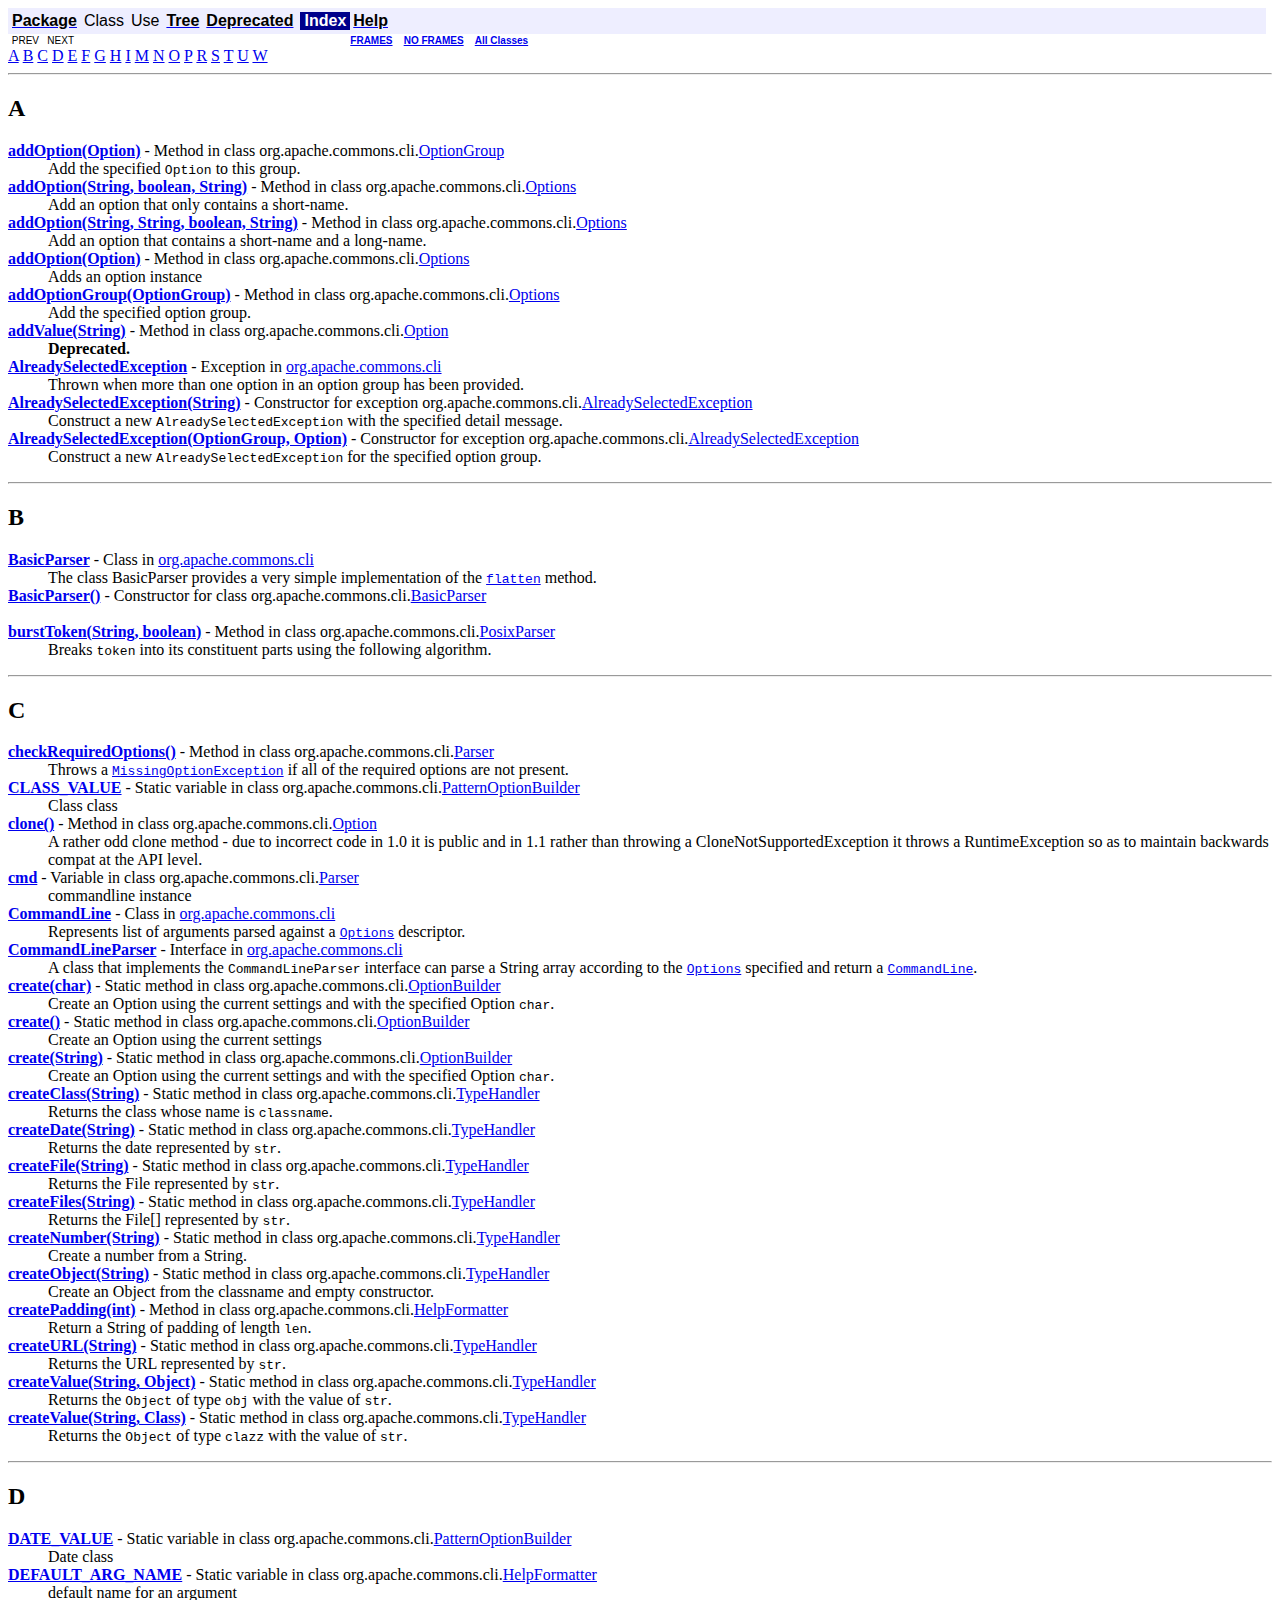
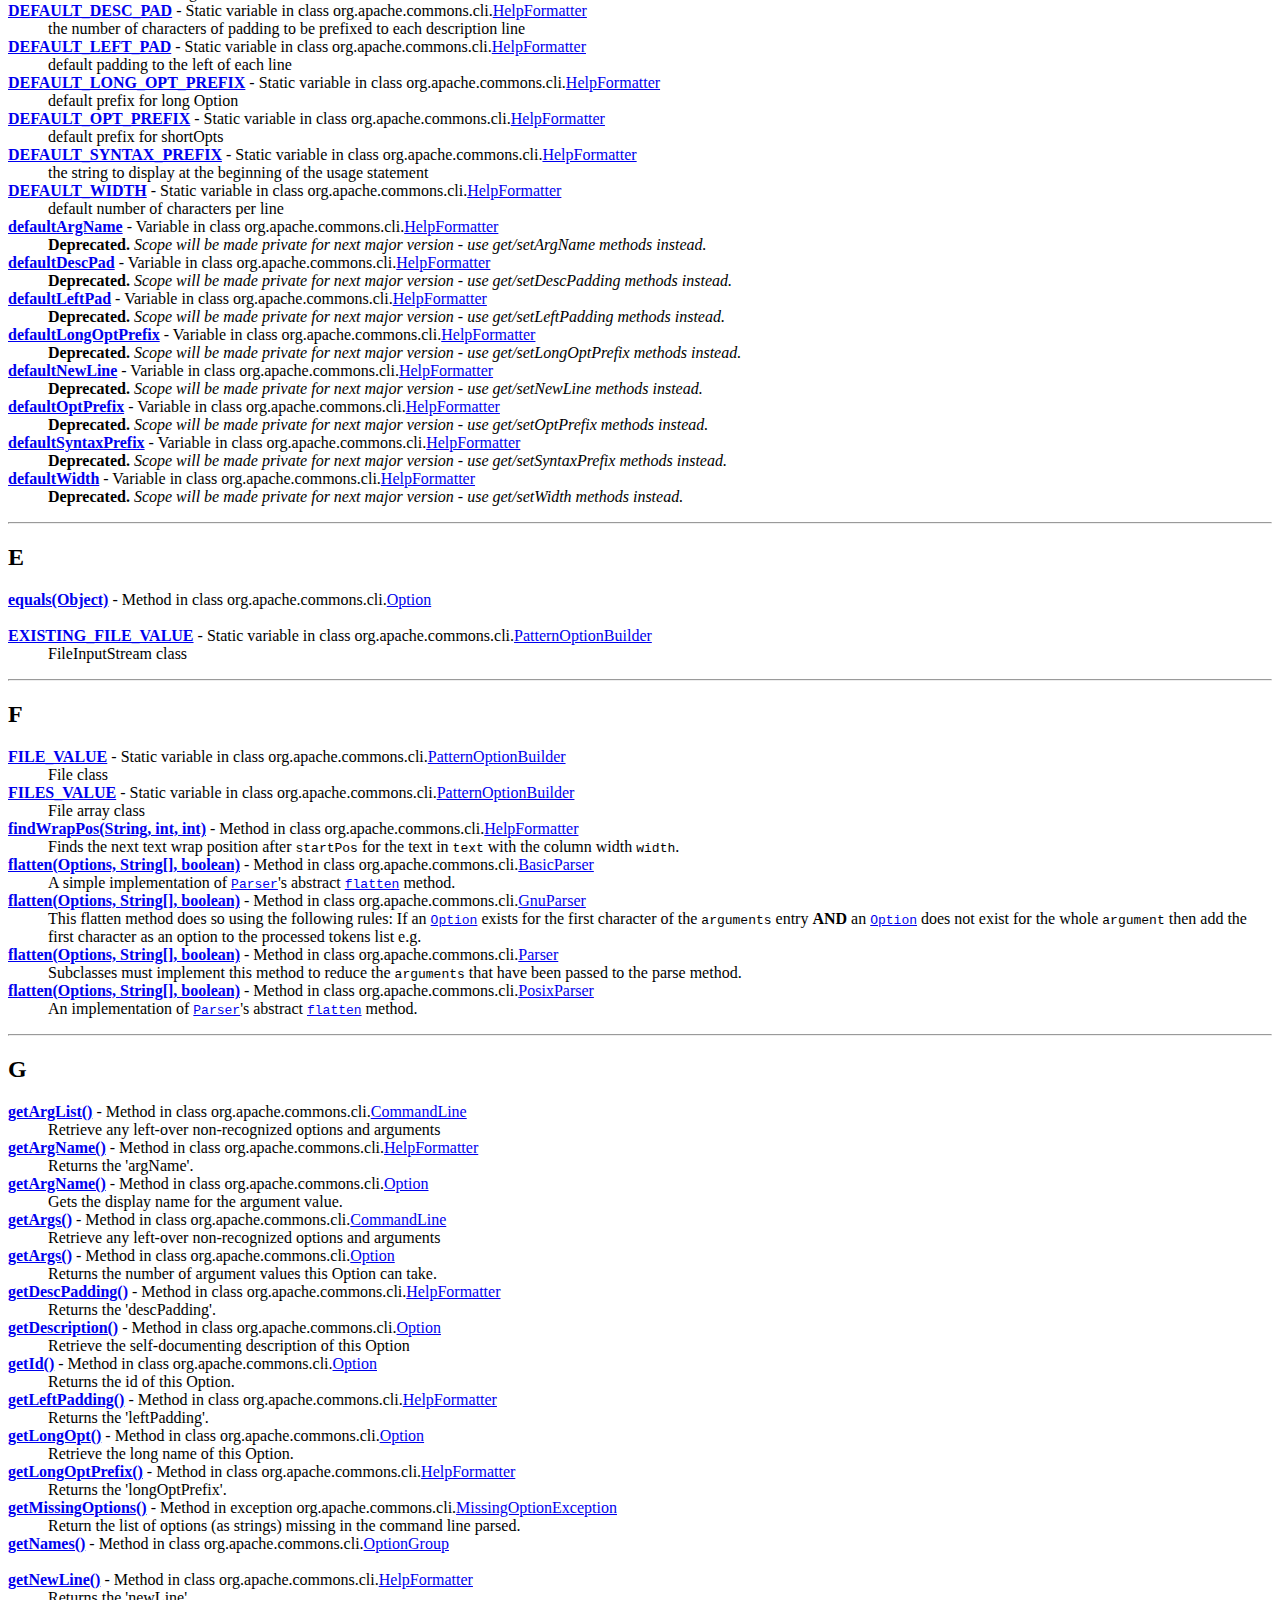
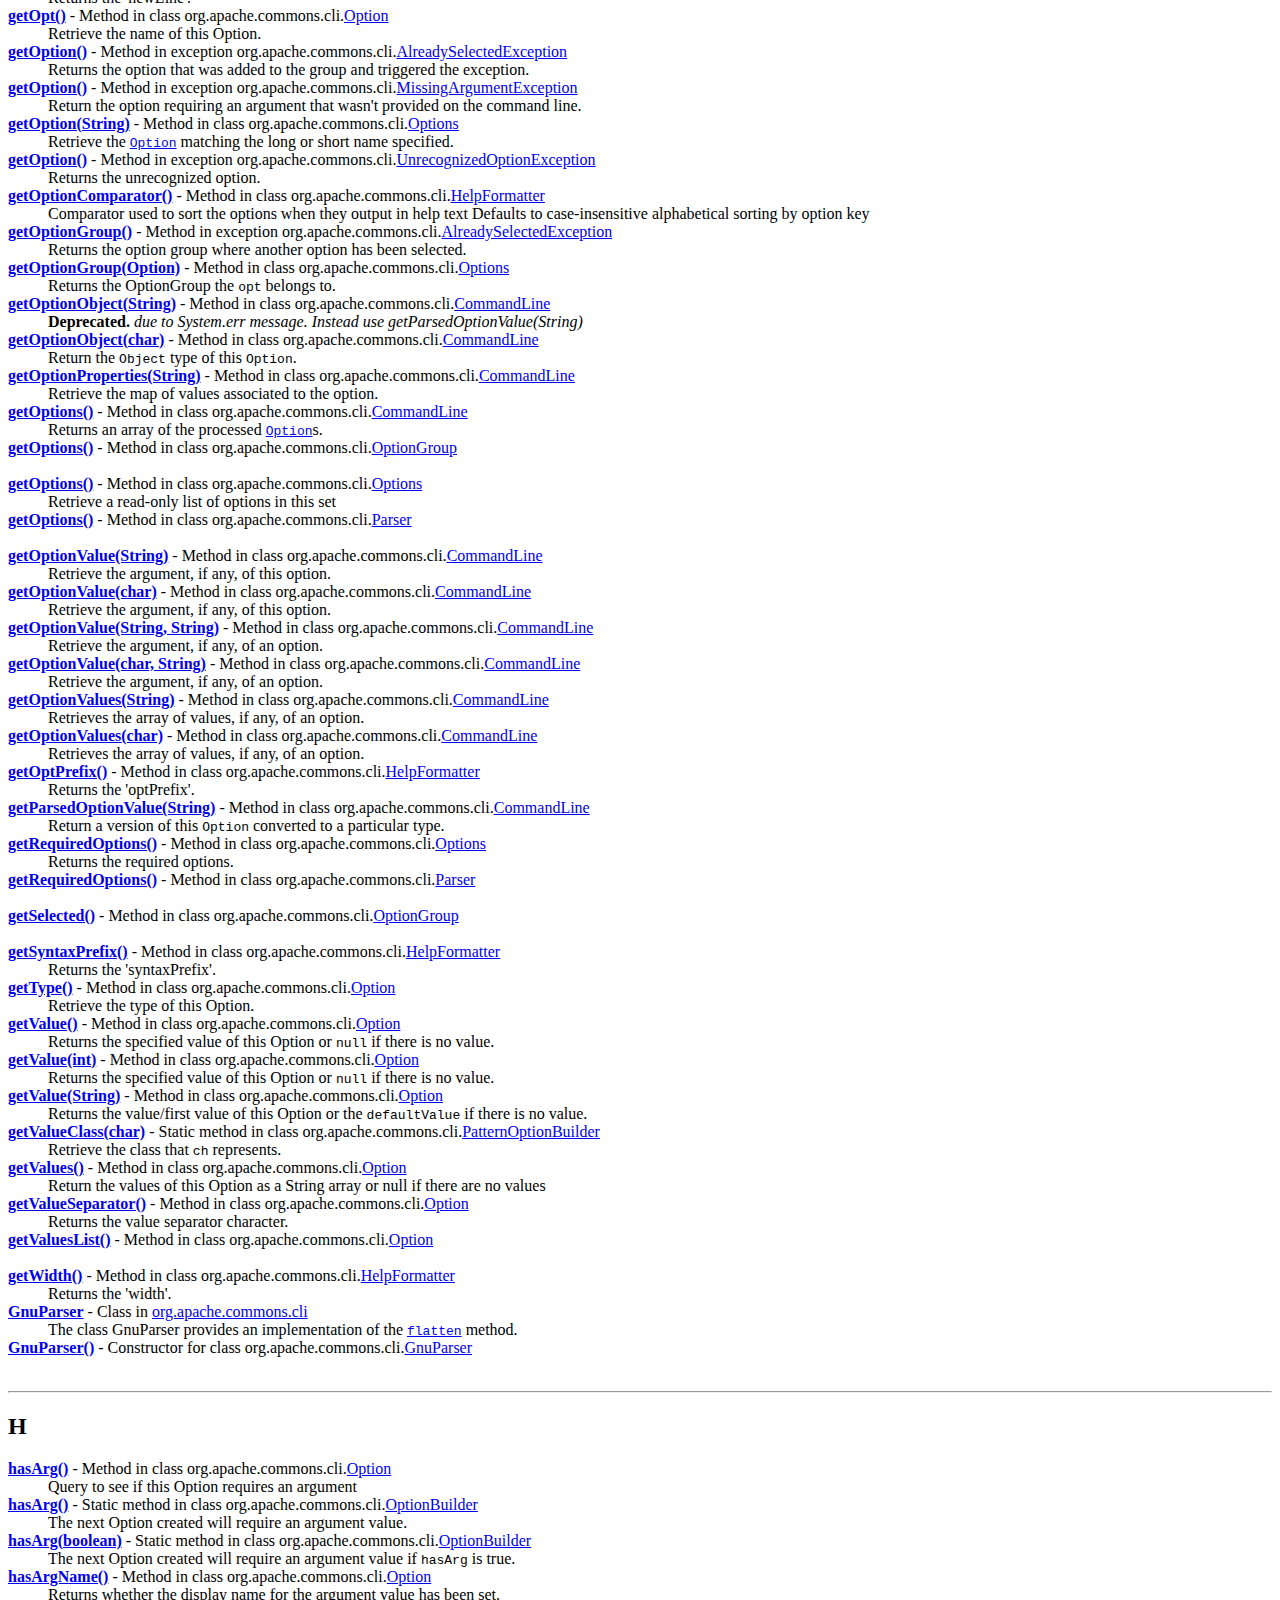
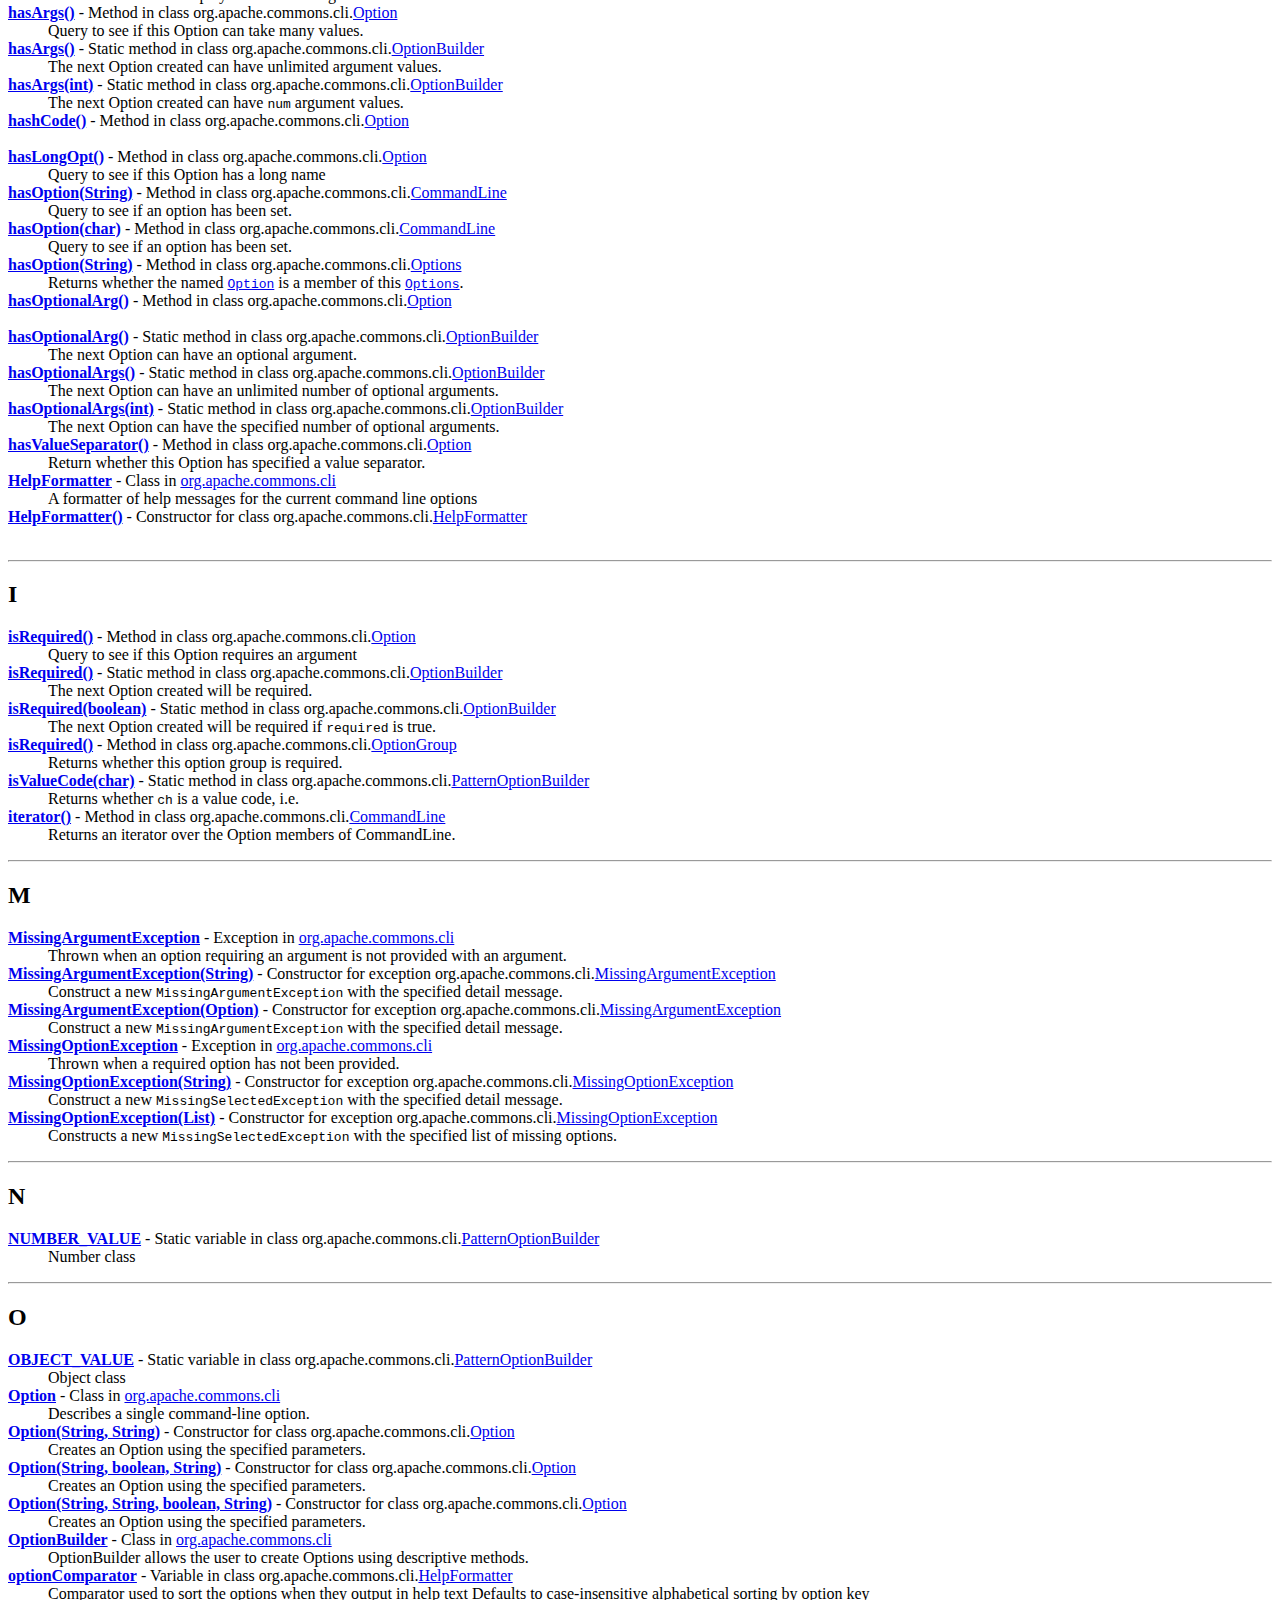
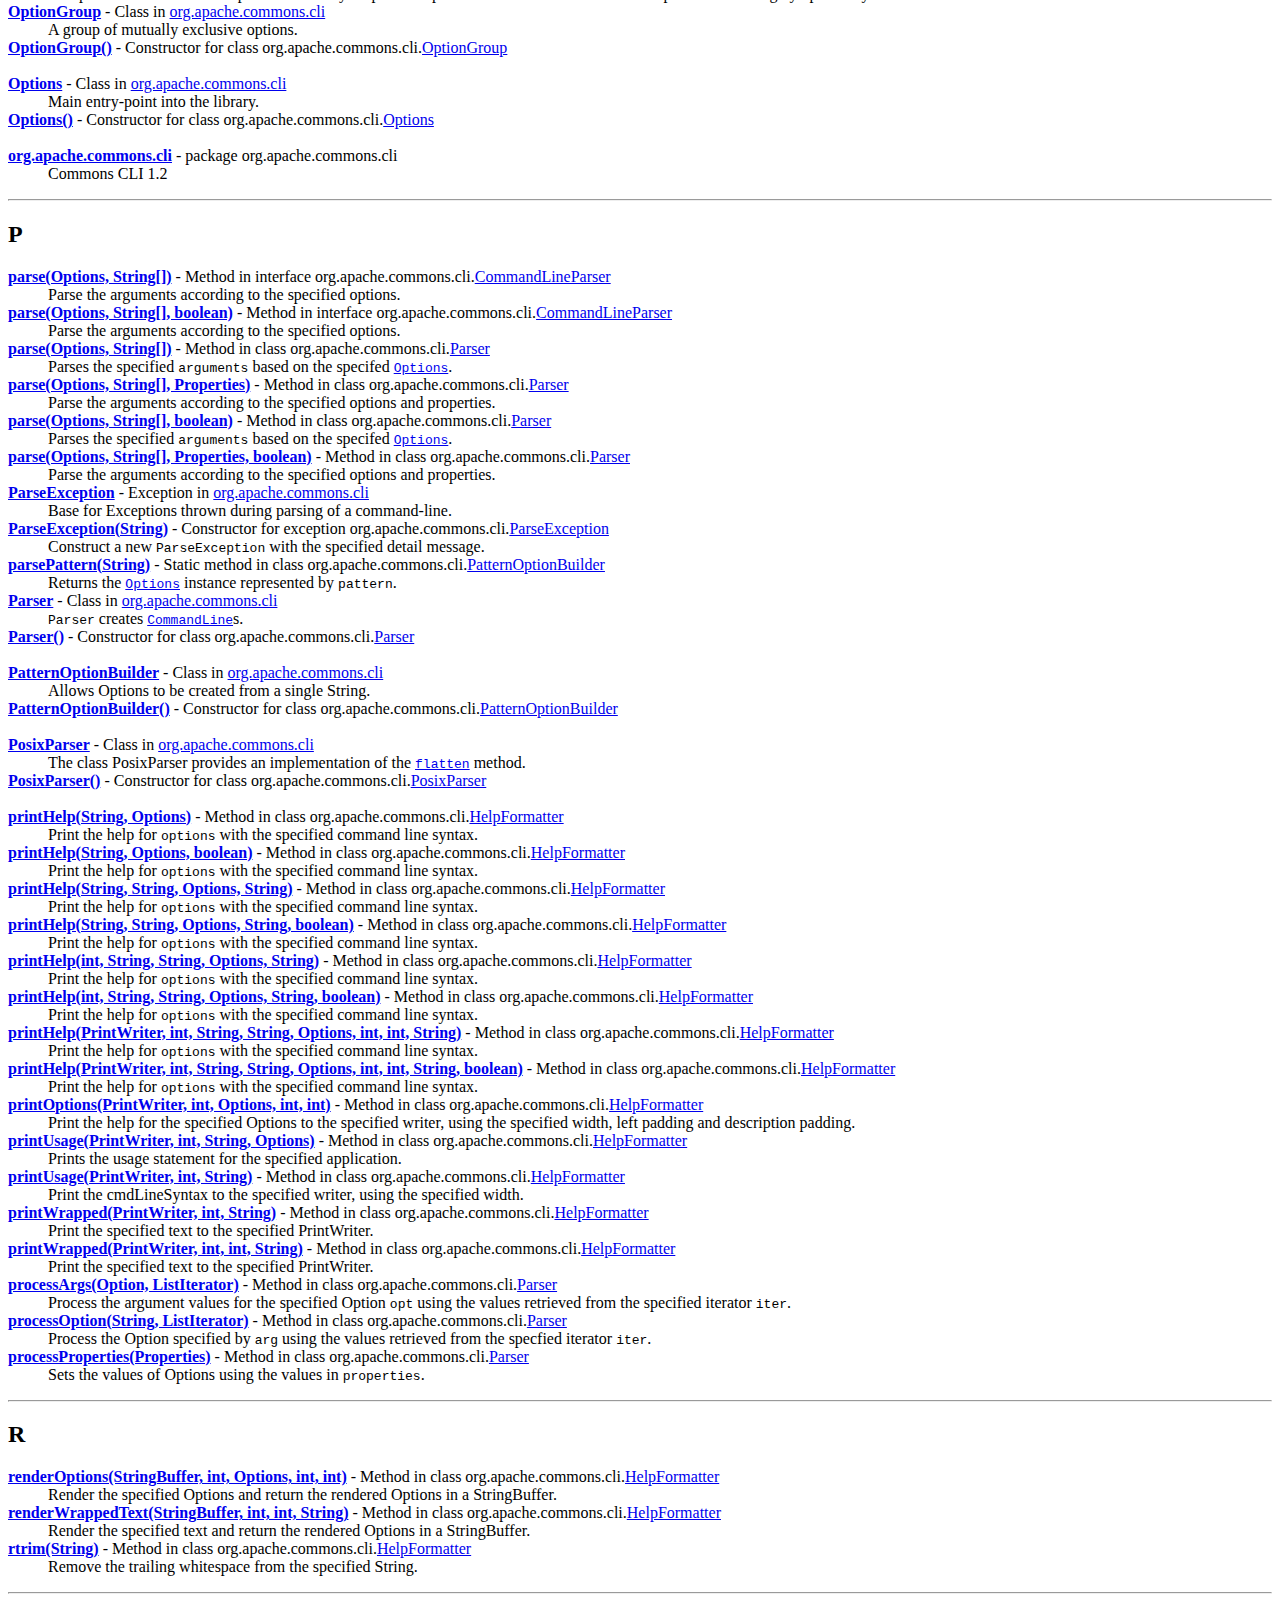
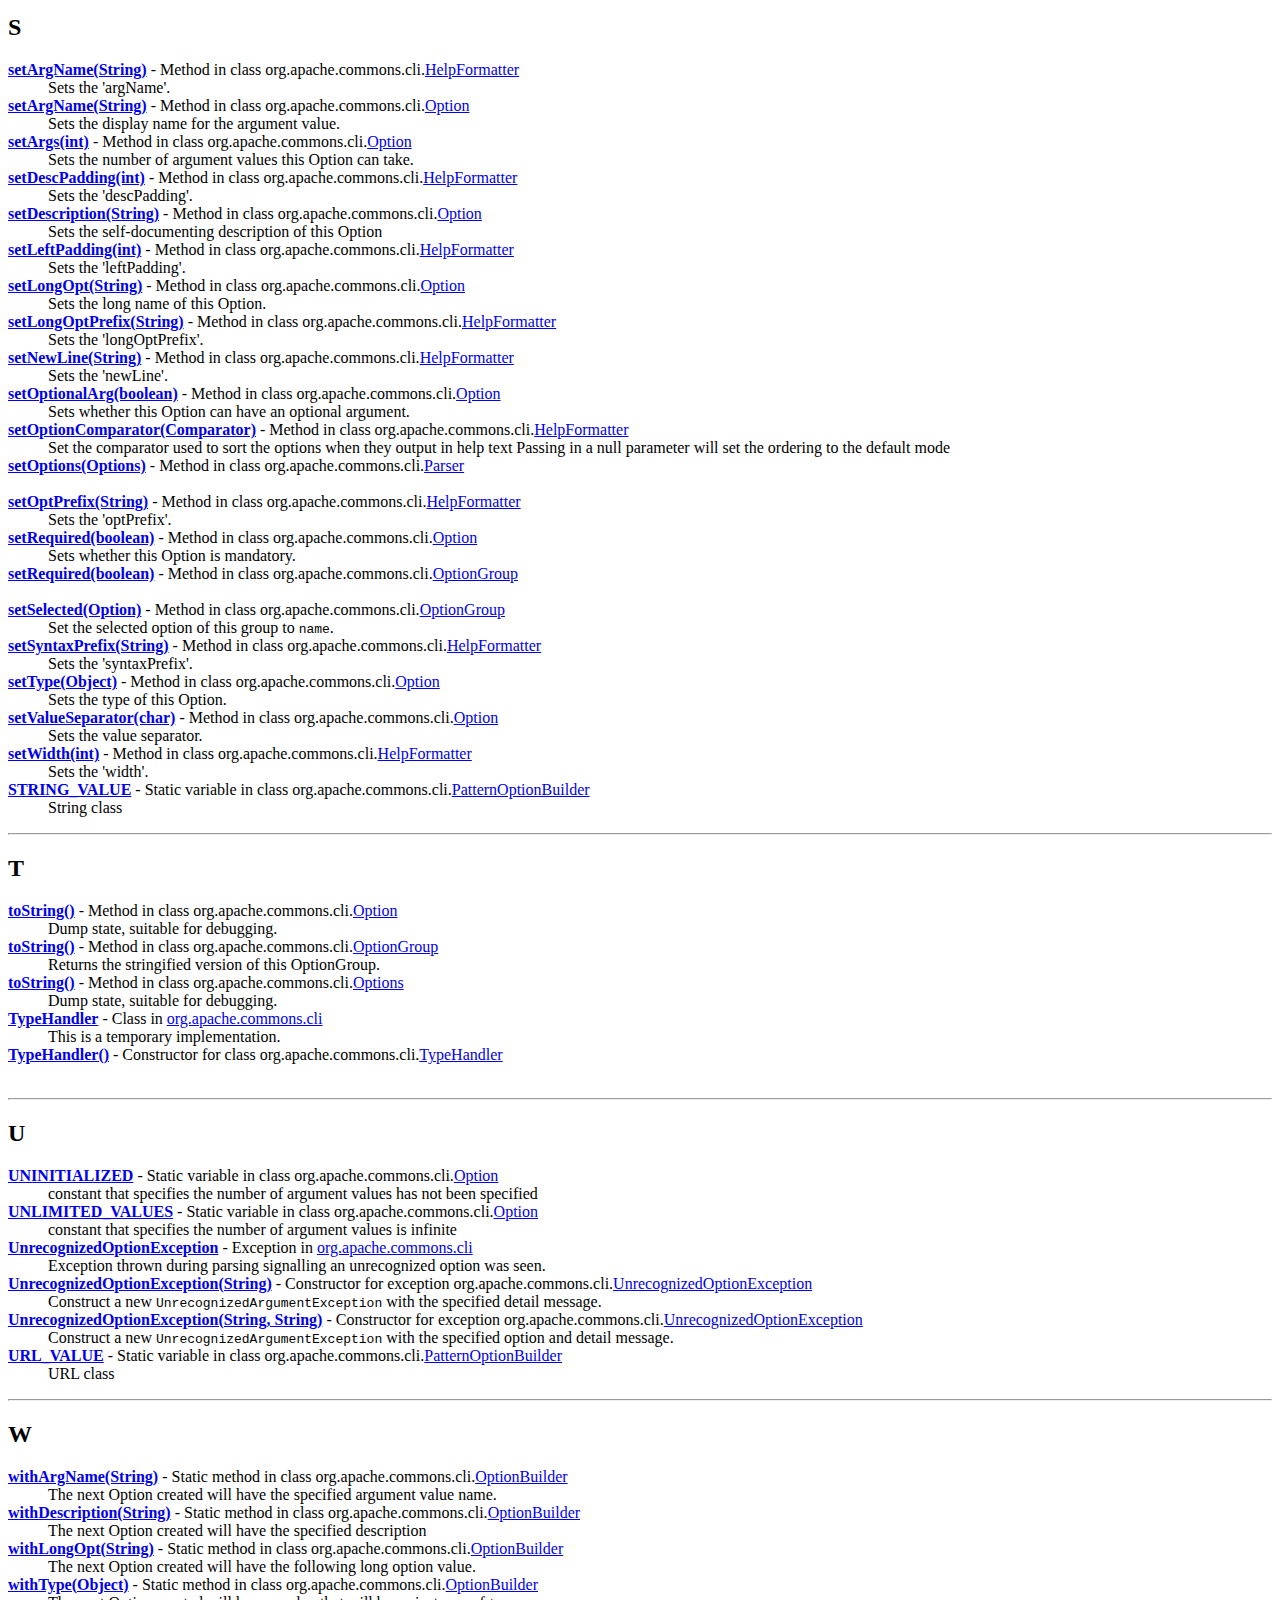
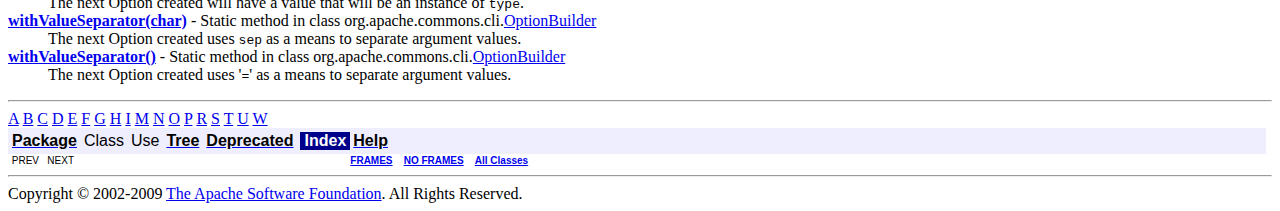
<file: lib/commons-cli-1.2/apidocs/index-all.html>
<!DOCTYPE HTML PUBLIC "-//W3C//DTD HTML 4.01 Transitional//EN" "http://www.w3.org/TR/html4/loose.dtd">
<!--NewPage-->
<HTML>
<HEAD>
<!-- Generated by javadoc (build 1.5.0_16) on Mon Mar 16 00:32:06 PDT 2009 -->
<META http-equiv="Content-Type" content="text/html; charset=ISO-8859-1">
<TITLE>
Index (Commons CLI 1.2 API)
</TITLE>


<LINK REL ="stylesheet" TYPE="text/css" HREF="./stylesheet.css" TITLE="Style">

<SCRIPT type="text/javascript">
function windowTitle()
{
    parent.document.title="Index (Commons CLI 1.2 API)";
}
</SCRIPT>
<NOSCRIPT>
</NOSCRIPT>

</HEAD>

<BODY BGCOLOR="white" onload="windowTitle();">


<!-- ========= START OF TOP NAVBAR ======= -->
<A NAME="navbar_top"><!-- --></A>
<A HREF="#skip-navbar_top" title="Skip navigation links"></A>
<TABLE BORDER="0" WIDTH="100%" CELLPADDING="1" CELLSPACING="0" SUMMARY="">
<TR>
<TD COLSPAN=2 BGCOLOR="#EEEEFF" CLASS="NavBarCell1">
<A NAME="navbar_top_firstrow"><!-- --></A>
<TABLE BORDER="0" CELLPADDING="0" CELLSPACING="3" SUMMARY="">
  <TR ALIGN="center" VALIGN="top">
  <TD BGCOLOR="#EEEEFF" CLASS="NavBarCell1">    <A HREF="./org/apache/commons/cli/package-summary.html"><FONT CLASS="NavBarFont1"><B>Package</B></FONT></A>&nbsp;</TD>
  <TD BGCOLOR="#EEEEFF" CLASS="NavBarCell1">    <FONT CLASS="NavBarFont1">Class</FONT>&nbsp;</TD>
  <TD BGCOLOR="#EEEEFF" CLASS="NavBarCell1">    <FONT CLASS="NavBarFont1">Use</FONT>&nbsp;</TD>
  <TD BGCOLOR="#EEEEFF" CLASS="NavBarCell1">    <A HREF="./org/apache/commons/cli/package-tree.html"><FONT CLASS="NavBarFont1"><B>Tree</B></FONT></A>&nbsp;</TD>
  <TD BGCOLOR="#EEEEFF" CLASS="NavBarCell1">    <A HREF="./deprecated-list.html"><FONT CLASS="NavBarFont1"><B>Deprecated</B></FONT></A>&nbsp;</TD>
  <TD BGCOLOR="#FFFFFF" CLASS="NavBarCell1Rev"> &nbsp;<FONT CLASS="NavBarFont1Rev"><B>Index</B></FONT>&nbsp;</TD>
  <TD BGCOLOR="#EEEEFF" CLASS="NavBarCell1">    <A HREF="./help-doc.html"><FONT CLASS="NavBarFont1"><B>Help</B></FONT></A>&nbsp;</TD>
  </TR>
</TABLE>
</TD>
<TD ALIGN="right" VALIGN="top" ROWSPAN=3><EM>
</EM>
</TD>
</TR>

<TR>
<TD BGCOLOR="white" CLASS="NavBarCell2"><FONT SIZE="-2">
&nbsp;PREV&nbsp;
&nbsp;NEXT</FONT></TD>
<TD BGCOLOR="white" CLASS="NavBarCell2"><FONT SIZE="-2">
  <A HREF="./index.html?index-all.html" target="_top"><B>FRAMES</B></A>  &nbsp;
&nbsp;<A HREF="index-all.html" target="_top"><B>NO FRAMES</B></A>  &nbsp;
&nbsp;<SCRIPT type="text/javascript">
  <!--
  if(window==top) {
    document.writeln('<A HREF="./allclasses-noframe.html"><B>All Classes</B></A>');
  }
  //-->
</SCRIPT>
<NOSCRIPT>
  <A HREF="./allclasses-noframe.html"><B>All Classes</B></A>
</NOSCRIPT>


</FONT></TD>
</TR>
</TABLE>
<A NAME="skip-navbar_top"></A>
<!-- ========= END OF TOP NAVBAR ========= -->

<A HREF="#_A_">A</A> <A HREF="#_B_">B</A> <A HREF="#_C_">C</A> <A HREF="#_D_">D</A> <A HREF="#_E_">E</A> <A HREF="#_F_">F</A> <A HREF="#_G_">G</A> <A HREF="#_H_">H</A> <A HREF="#_I_">I</A> <A HREF="#_M_">M</A> <A HREF="#_N_">N</A> <A HREF="#_O_">O</A> <A HREF="#_P_">P</A> <A HREF="#_R_">R</A> <A HREF="#_S_">S</A> <A HREF="#_T_">T</A> <A HREF="#_U_">U</A> <A HREF="#_W_">W</A> <HR>
<A NAME="_A_"><!-- --></A><H2>
<B>A</B></H2>
<DL>
<DT><A HREF="./org/apache/commons/cli/OptionGroup.html#addOption(org.apache.commons.cli.Option)"><B>addOption(Option)</B></A> - 
Method in class org.apache.commons.cli.<A HREF="./org/apache/commons/cli/OptionGroup.html" title="class in org.apache.commons.cli">OptionGroup</A>
<DD>Add the specified <code>Option</code> to this group.
<DT><A HREF="./org/apache/commons/cli/Options.html#addOption(java.lang.String, boolean, java.lang.String)"><B>addOption(String, boolean, String)</B></A> - 
Method in class org.apache.commons.cli.<A HREF="./org/apache/commons/cli/Options.html" title="class in org.apache.commons.cli">Options</A>
<DD>Add an option that only contains a short-name.
<DT><A HREF="./org/apache/commons/cli/Options.html#addOption(java.lang.String, java.lang.String, boolean, java.lang.String)"><B>addOption(String, String, boolean, String)</B></A> - 
Method in class org.apache.commons.cli.<A HREF="./org/apache/commons/cli/Options.html" title="class in org.apache.commons.cli">Options</A>
<DD>Add an option that contains a short-name and a long-name.
<DT><A HREF="./org/apache/commons/cli/Options.html#addOption(org.apache.commons.cli.Option)"><B>addOption(Option)</B></A> - 
Method in class org.apache.commons.cli.<A HREF="./org/apache/commons/cli/Options.html" title="class in org.apache.commons.cli">Options</A>
<DD>Adds an option instance
<DT><A HREF="./org/apache/commons/cli/Options.html#addOptionGroup(org.apache.commons.cli.OptionGroup)"><B>addOptionGroup(OptionGroup)</B></A> - 
Method in class org.apache.commons.cli.<A HREF="./org/apache/commons/cli/Options.html" title="class in org.apache.commons.cli">Options</A>
<DD>Add the specified option group.
<DT><A HREF="./org/apache/commons/cli/Option.html#addValue(java.lang.String)"><B>addValue(String)</B></A> - 
Method in class org.apache.commons.cli.<A HREF="./org/apache/commons/cli/Option.html" title="class in org.apache.commons.cli">Option</A>
<DD><B>Deprecated.</B>&nbsp;<I></I>&nbsp;
<DT><A HREF="./org/apache/commons/cli/AlreadySelectedException.html" title="class in org.apache.commons.cli"><B>AlreadySelectedException</B></A> - Exception in <A HREF="./org/apache/commons/cli/package-summary.html">org.apache.commons.cli</A><DD>Thrown when more than one option in an option group
 has been provided.<DT><A HREF="./org/apache/commons/cli/AlreadySelectedException.html#AlreadySelectedException(java.lang.String)"><B>AlreadySelectedException(String)</B></A> - 
Constructor for exception org.apache.commons.cli.<A HREF="./org/apache/commons/cli/AlreadySelectedException.html" title="class in org.apache.commons.cli">AlreadySelectedException</A>
<DD>Construct a new <code>AlreadySelectedException</code>
 with the specified detail message.
<DT><A HREF="./org/apache/commons/cli/AlreadySelectedException.html#AlreadySelectedException(org.apache.commons.cli.OptionGroup, org.apache.commons.cli.Option)"><B>AlreadySelectedException(OptionGroup, Option)</B></A> - 
Constructor for exception org.apache.commons.cli.<A HREF="./org/apache/commons/cli/AlreadySelectedException.html" title="class in org.apache.commons.cli">AlreadySelectedException</A>
<DD>Construct a new <code>AlreadySelectedException</code>
 for the specified option group.
</DL>
<HR>
<A NAME="_B_"><!-- --></A><H2>
<B>B</B></H2>
<DL>
<DT><A HREF="./org/apache/commons/cli/BasicParser.html" title="class in org.apache.commons.cli"><B>BasicParser</B></A> - Class in <A HREF="./org/apache/commons/cli/package-summary.html">org.apache.commons.cli</A><DD>The class BasicParser provides a very simple implementation of
 the <A HREF="./org/apache/commons/cli/Parser.html#flatten(org.apache.commons.cli.Options, java.lang.String[], boolean)"><CODE>flatten</CODE></A> method.<DT><A HREF="./org/apache/commons/cli/BasicParser.html#BasicParser()"><B>BasicParser()</B></A> - 
Constructor for class org.apache.commons.cli.<A HREF="./org/apache/commons/cli/BasicParser.html" title="class in org.apache.commons.cli">BasicParser</A>
<DD>&nbsp;
<DT><A HREF="./org/apache/commons/cli/PosixParser.html#burstToken(java.lang.String, boolean)"><B>burstToken(String, boolean)</B></A> - 
Method in class org.apache.commons.cli.<A HREF="./org/apache/commons/cli/PosixParser.html" title="class in org.apache.commons.cli">PosixParser</A>
<DD>Breaks <code>token</code> into its constituent parts
 using the following algorithm.
</DL>
<HR>
<A NAME="_C_"><!-- --></A><H2>
<B>C</B></H2>
<DL>
<DT><A HREF="./org/apache/commons/cli/Parser.html#checkRequiredOptions()"><B>checkRequiredOptions()</B></A> - 
Method in class org.apache.commons.cli.<A HREF="./org/apache/commons/cli/Parser.html" title="class in org.apache.commons.cli">Parser</A>
<DD>Throws a <A HREF="./org/apache/commons/cli/MissingOptionException.html" title="class in org.apache.commons.cli"><CODE>MissingOptionException</CODE></A> if all of the required options
 are not present.
<DT><A HREF="./org/apache/commons/cli/PatternOptionBuilder.html#CLASS_VALUE"><B>CLASS_VALUE</B></A> - 
Static variable in class org.apache.commons.cli.<A HREF="./org/apache/commons/cli/PatternOptionBuilder.html" title="class in org.apache.commons.cli">PatternOptionBuilder</A>
<DD>Class class
<DT><A HREF="./org/apache/commons/cli/Option.html#clone()"><B>clone()</B></A> - 
Method in class org.apache.commons.cli.<A HREF="./org/apache/commons/cli/Option.html" title="class in org.apache.commons.cli">Option</A>
<DD>A rather odd clone method - due to incorrect code in 1.0 it is public 
 and in 1.1 rather than throwing a CloneNotSupportedException it throws 
 a RuntimeException so as to maintain backwards compat at the API level.
<DT><A HREF="./org/apache/commons/cli/Parser.html#cmd"><B>cmd</B></A> - 
Variable in class org.apache.commons.cli.<A HREF="./org/apache/commons/cli/Parser.html" title="class in org.apache.commons.cli">Parser</A>
<DD>commandline instance
<DT><A HREF="./org/apache/commons/cli/CommandLine.html" title="class in org.apache.commons.cli"><B>CommandLine</B></A> - Class in <A HREF="./org/apache/commons/cli/package-summary.html">org.apache.commons.cli</A><DD>Represents list of arguments parsed against a <A HREF="./org/apache/commons/cli/Options.html" title="class in org.apache.commons.cli"><CODE>Options</CODE></A> descriptor.<DT><A HREF="./org/apache/commons/cli/CommandLineParser.html" title="interface in org.apache.commons.cli"><B>CommandLineParser</B></A> - Interface in <A HREF="./org/apache/commons/cli/package-summary.html">org.apache.commons.cli</A><DD>A class that implements the <code>CommandLineParser</code> interface
 can parse a String array according to the <A HREF="./org/apache/commons/cli/Options.html" title="class in org.apache.commons.cli"><CODE>Options</CODE></A> specified
 and return a <A HREF="./org/apache/commons/cli/CommandLine.html" title="class in org.apache.commons.cli"><CODE>CommandLine</CODE></A>.<DT><A HREF="./org/apache/commons/cli/OptionBuilder.html#create(char)"><B>create(char)</B></A> - 
Static method in class org.apache.commons.cli.<A HREF="./org/apache/commons/cli/OptionBuilder.html" title="class in org.apache.commons.cli">OptionBuilder</A>
<DD>Create an Option using the current settings and with
 the specified Option <code>char</code>.
<DT><A HREF="./org/apache/commons/cli/OptionBuilder.html#create()"><B>create()</B></A> - 
Static method in class org.apache.commons.cli.<A HREF="./org/apache/commons/cli/OptionBuilder.html" title="class in org.apache.commons.cli">OptionBuilder</A>
<DD>Create an Option using the current settings
<DT><A HREF="./org/apache/commons/cli/OptionBuilder.html#create(java.lang.String)"><B>create(String)</B></A> - 
Static method in class org.apache.commons.cli.<A HREF="./org/apache/commons/cli/OptionBuilder.html" title="class in org.apache.commons.cli">OptionBuilder</A>
<DD>Create an Option using the current settings and with
 the specified Option <code>char</code>.
<DT><A HREF="./org/apache/commons/cli/TypeHandler.html#createClass(java.lang.String)"><B>createClass(String)</B></A> - 
Static method in class org.apache.commons.cli.<A HREF="./org/apache/commons/cli/TypeHandler.html" title="class in org.apache.commons.cli">TypeHandler</A>
<DD>Returns the class whose name is <code>classname</code>.
<DT><A HREF="./org/apache/commons/cli/TypeHandler.html#createDate(java.lang.String)"><B>createDate(String)</B></A> - 
Static method in class org.apache.commons.cli.<A HREF="./org/apache/commons/cli/TypeHandler.html" title="class in org.apache.commons.cli">TypeHandler</A>
<DD>Returns the date represented by <code>str</code>.
<DT><A HREF="./org/apache/commons/cli/TypeHandler.html#createFile(java.lang.String)"><B>createFile(String)</B></A> - 
Static method in class org.apache.commons.cli.<A HREF="./org/apache/commons/cli/TypeHandler.html" title="class in org.apache.commons.cli">TypeHandler</A>
<DD>Returns the File represented by <code>str</code>.
<DT><A HREF="./org/apache/commons/cli/TypeHandler.html#createFiles(java.lang.String)"><B>createFiles(String)</B></A> - 
Static method in class org.apache.commons.cli.<A HREF="./org/apache/commons/cli/TypeHandler.html" title="class in org.apache.commons.cli">TypeHandler</A>
<DD>Returns the File[] represented by <code>str</code>.
<DT><A HREF="./org/apache/commons/cli/TypeHandler.html#createNumber(java.lang.String)"><B>createNumber(String)</B></A> - 
Static method in class org.apache.commons.cli.<A HREF="./org/apache/commons/cli/TypeHandler.html" title="class in org.apache.commons.cli">TypeHandler</A>
<DD>Create a number from a String.
<DT><A HREF="./org/apache/commons/cli/TypeHandler.html#createObject(java.lang.String)"><B>createObject(String)</B></A> - 
Static method in class org.apache.commons.cli.<A HREF="./org/apache/commons/cli/TypeHandler.html" title="class in org.apache.commons.cli">TypeHandler</A>
<DD>Create an Object from the classname and empty constructor.
<DT><A HREF="./org/apache/commons/cli/HelpFormatter.html#createPadding(int)"><B>createPadding(int)</B></A> - 
Method in class org.apache.commons.cli.<A HREF="./org/apache/commons/cli/HelpFormatter.html" title="class in org.apache.commons.cli">HelpFormatter</A>
<DD>Return a String of padding of length <code>len</code>.
<DT><A HREF="./org/apache/commons/cli/TypeHandler.html#createURL(java.lang.String)"><B>createURL(String)</B></A> - 
Static method in class org.apache.commons.cli.<A HREF="./org/apache/commons/cli/TypeHandler.html" title="class in org.apache.commons.cli">TypeHandler</A>
<DD>Returns the URL represented by <code>str</code>.
<DT><A HREF="./org/apache/commons/cli/TypeHandler.html#createValue(java.lang.String, java.lang.Object)"><B>createValue(String, Object)</B></A> - 
Static method in class org.apache.commons.cli.<A HREF="./org/apache/commons/cli/TypeHandler.html" title="class in org.apache.commons.cli">TypeHandler</A>
<DD>Returns the <code>Object</code> of type <code>obj</code>
 with the value of <code>str</code>.
<DT><A HREF="./org/apache/commons/cli/TypeHandler.html#createValue(java.lang.String, java.lang.Class)"><B>createValue(String, Class)</B></A> - 
Static method in class org.apache.commons.cli.<A HREF="./org/apache/commons/cli/TypeHandler.html" title="class in org.apache.commons.cli">TypeHandler</A>
<DD>Returns the <code>Object</code> of type <code>clazz</code>
 with the value of <code>str</code>.
</DL>
<HR>
<A NAME="_D_"><!-- --></A><H2>
<B>D</B></H2>
<DL>
<DT><A HREF="./org/apache/commons/cli/PatternOptionBuilder.html#DATE_VALUE"><B>DATE_VALUE</B></A> - 
Static variable in class org.apache.commons.cli.<A HREF="./org/apache/commons/cli/PatternOptionBuilder.html" title="class in org.apache.commons.cli">PatternOptionBuilder</A>
<DD>Date class
<DT><A HREF="./org/apache/commons/cli/HelpFormatter.html#DEFAULT_ARG_NAME"><B>DEFAULT_ARG_NAME</B></A> - 
Static variable in class org.apache.commons.cli.<A HREF="./org/apache/commons/cli/HelpFormatter.html" title="class in org.apache.commons.cli">HelpFormatter</A>
<DD>default name for an argument
<DT><A HREF="./org/apache/commons/cli/HelpFormatter.html#DEFAULT_DESC_PAD"><B>DEFAULT_DESC_PAD</B></A> - 
Static variable in class org.apache.commons.cli.<A HREF="./org/apache/commons/cli/HelpFormatter.html" title="class in org.apache.commons.cli">HelpFormatter</A>
<DD>the number of characters of padding to be prefixed
 to each description line
<DT><A HREF="./org/apache/commons/cli/HelpFormatter.html#DEFAULT_LEFT_PAD"><B>DEFAULT_LEFT_PAD</B></A> - 
Static variable in class org.apache.commons.cli.<A HREF="./org/apache/commons/cli/HelpFormatter.html" title="class in org.apache.commons.cli">HelpFormatter</A>
<DD>default padding to the left of each line
<DT><A HREF="./org/apache/commons/cli/HelpFormatter.html#DEFAULT_LONG_OPT_PREFIX"><B>DEFAULT_LONG_OPT_PREFIX</B></A> - 
Static variable in class org.apache.commons.cli.<A HREF="./org/apache/commons/cli/HelpFormatter.html" title="class in org.apache.commons.cli">HelpFormatter</A>
<DD>default prefix for long Option
<DT><A HREF="./org/apache/commons/cli/HelpFormatter.html#DEFAULT_OPT_PREFIX"><B>DEFAULT_OPT_PREFIX</B></A> - 
Static variable in class org.apache.commons.cli.<A HREF="./org/apache/commons/cli/HelpFormatter.html" title="class in org.apache.commons.cli">HelpFormatter</A>
<DD>default prefix for shortOpts
<DT><A HREF="./org/apache/commons/cli/HelpFormatter.html#DEFAULT_SYNTAX_PREFIX"><B>DEFAULT_SYNTAX_PREFIX</B></A> - 
Static variable in class org.apache.commons.cli.<A HREF="./org/apache/commons/cli/HelpFormatter.html" title="class in org.apache.commons.cli">HelpFormatter</A>
<DD>the string to display at the beginning of the usage statement
<DT><A HREF="./org/apache/commons/cli/HelpFormatter.html#DEFAULT_WIDTH"><B>DEFAULT_WIDTH</B></A> - 
Static variable in class org.apache.commons.cli.<A HREF="./org/apache/commons/cli/HelpFormatter.html" title="class in org.apache.commons.cli">HelpFormatter</A>
<DD>default number of characters per line
<DT><A HREF="./org/apache/commons/cli/HelpFormatter.html#defaultArgName"><B>defaultArgName</B></A> - 
Variable in class org.apache.commons.cli.<A HREF="./org/apache/commons/cli/HelpFormatter.html" title="class in org.apache.commons.cli">HelpFormatter</A>
<DD><B>Deprecated.</B>&nbsp;<I>Scope will be made private for next major version
 - use get/setArgName methods instead.</I>
<DT><A HREF="./org/apache/commons/cli/HelpFormatter.html#defaultDescPad"><B>defaultDescPad</B></A> - 
Variable in class org.apache.commons.cli.<A HREF="./org/apache/commons/cli/HelpFormatter.html" title="class in org.apache.commons.cli">HelpFormatter</A>
<DD><B>Deprecated.</B>&nbsp;<I>Scope will be made private for next major version
 - use get/setDescPadding methods instead.</I>
<DT><A HREF="./org/apache/commons/cli/HelpFormatter.html#defaultLeftPad"><B>defaultLeftPad</B></A> - 
Variable in class org.apache.commons.cli.<A HREF="./org/apache/commons/cli/HelpFormatter.html" title="class in org.apache.commons.cli">HelpFormatter</A>
<DD><B>Deprecated.</B>&nbsp;<I>Scope will be made private for next major version
 - use get/setLeftPadding methods instead.</I>
<DT><A HREF="./org/apache/commons/cli/HelpFormatter.html#defaultLongOptPrefix"><B>defaultLongOptPrefix</B></A> - 
Variable in class org.apache.commons.cli.<A HREF="./org/apache/commons/cli/HelpFormatter.html" title="class in org.apache.commons.cli">HelpFormatter</A>
<DD><B>Deprecated.</B>&nbsp;<I>Scope will be made private for next major version
 - use get/setLongOptPrefix methods instead.</I>
<DT><A HREF="./org/apache/commons/cli/HelpFormatter.html#defaultNewLine"><B>defaultNewLine</B></A> - 
Variable in class org.apache.commons.cli.<A HREF="./org/apache/commons/cli/HelpFormatter.html" title="class in org.apache.commons.cli">HelpFormatter</A>
<DD><B>Deprecated.</B>&nbsp;<I>Scope will be made private for next major version
 - use get/setNewLine methods instead.</I>
<DT><A HREF="./org/apache/commons/cli/HelpFormatter.html#defaultOptPrefix"><B>defaultOptPrefix</B></A> - 
Variable in class org.apache.commons.cli.<A HREF="./org/apache/commons/cli/HelpFormatter.html" title="class in org.apache.commons.cli">HelpFormatter</A>
<DD><B>Deprecated.</B>&nbsp;<I>Scope will be made private for next major version
 - use get/setOptPrefix methods instead.</I>
<DT><A HREF="./org/apache/commons/cli/HelpFormatter.html#defaultSyntaxPrefix"><B>defaultSyntaxPrefix</B></A> - 
Variable in class org.apache.commons.cli.<A HREF="./org/apache/commons/cli/HelpFormatter.html" title="class in org.apache.commons.cli">HelpFormatter</A>
<DD><B>Deprecated.</B>&nbsp;<I>Scope will be made private for next major version
 - use get/setSyntaxPrefix methods instead.</I>
<DT><A HREF="./org/apache/commons/cli/HelpFormatter.html#defaultWidth"><B>defaultWidth</B></A> - 
Variable in class org.apache.commons.cli.<A HREF="./org/apache/commons/cli/HelpFormatter.html" title="class in org.apache.commons.cli">HelpFormatter</A>
<DD><B>Deprecated.</B>&nbsp;<I>Scope will be made private for next major version
 - use get/setWidth methods instead.</I>
</DL>
<HR>
<A NAME="_E_"><!-- --></A><H2>
<B>E</B></H2>
<DL>
<DT><A HREF="./org/apache/commons/cli/Option.html#equals(java.lang.Object)"><B>equals(Object)</B></A> - 
Method in class org.apache.commons.cli.<A HREF="./org/apache/commons/cli/Option.html" title="class in org.apache.commons.cli">Option</A>
<DD>&nbsp;
<DT><A HREF="./org/apache/commons/cli/PatternOptionBuilder.html#EXISTING_FILE_VALUE"><B>EXISTING_FILE_VALUE</B></A> - 
Static variable in class org.apache.commons.cli.<A HREF="./org/apache/commons/cli/PatternOptionBuilder.html" title="class in org.apache.commons.cli">PatternOptionBuilder</A>
<DD>FileInputStream class
</DL>
<HR>
<A NAME="_F_"><!-- --></A><H2>
<B>F</B></H2>
<DL>
<DT><A HREF="./org/apache/commons/cli/PatternOptionBuilder.html#FILE_VALUE"><B>FILE_VALUE</B></A> - 
Static variable in class org.apache.commons.cli.<A HREF="./org/apache/commons/cli/PatternOptionBuilder.html" title="class in org.apache.commons.cli">PatternOptionBuilder</A>
<DD>File class
<DT><A HREF="./org/apache/commons/cli/PatternOptionBuilder.html#FILES_VALUE"><B>FILES_VALUE</B></A> - 
Static variable in class org.apache.commons.cli.<A HREF="./org/apache/commons/cli/PatternOptionBuilder.html" title="class in org.apache.commons.cli">PatternOptionBuilder</A>
<DD>File array class
<DT><A HREF="./org/apache/commons/cli/HelpFormatter.html#findWrapPos(java.lang.String, int, int)"><B>findWrapPos(String, int, int)</B></A> - 
Method in class org.apache.commons.cli.<A HREF="./org/apache/commons/cli/HelpFormatter.html" title="class in org.apache.commons.cli">HelpFormatter</A>
<DD>Finds the next text wrap position after <code>startPos</code> for the
 text in <code>text</code> with the column width <code>width</code>.
<DT><A HREF="./org/apache/commons/cli/BasicParser.html#flatten(org.apache.commons.cli.Options, java.lang.String[], boolean)"><B>flatten(Options, String[], boolean)</B></A> - 
Method in class org.apache.commons.cli.<A HREF="./org/apache/commons/cli/BasicParser.html" title="class in org.apache.commons.cli">BasicParser</A>
<DD>A simple implementation of <A HREF="./org/apache/commons/cli/Parser.html" title="class in org.apache.commons.cli"><CODE>Parser</CODE></A>'s abstract
 <A HREF="./org/apache/commons/cli/Parser.html#flatten(org.apache.commons.cli.Options, java.lang.String[], boolean)"><CODE>flatten</CODE></A> method.
<DT><A HREF="./org/apache/commons/cli/GnuParser.html#flatten(org.apache.commons.cli.Options, java.lang.String[], boolean)"><B>flatten(Options, String[], boolean)</B></A> - 
Method in class org.apache.commons.cli.<A HREF="./org/apache/commons/cli/GnuParser.html" title="class in org.apache.commons.cli">GnuParser</A>
<DD>This flatten method does so using the following rules:
 
   If an <A HREF="./org/apache/commons/cli/Option.html" title="class in org.apache.commons.cli"><CODE>Option</CODE></A> exists for the first character of
   the <code>arguments</code> entry <b>AND</b> an <A HREF="./org/apache/commons/cli/Option.html" title="class in org.apache.commons.cli"><CODE>Option</CODE></A>
   does not exist for the whole <code>argument</code> then
   add the first character as an option to the processed tokens
   list e.g.
<DT><A HREF="./org/apache/commons/cli/Parser.html#flatten(org.apache.commons.cli.Options, java.lang.String[], boolean)"><B>flatten(Options, String[], boolean)</B></A> - 
Method in class org.apache.commons.cli.<A HREF="./org/apache/commons/cli/Parser.html" title="class in org.apache.commons.cli">Parser</A>
<DD>Subclasses must implement this method to reduce
 the <code>arguments</code> that have been passed to the parse method.
<DT><A HREF="./org/apache/commons/cli/PosixParser.html#flatten(org.apache.commons.cli.Options, java.lang.String[], boolean)"><B>flatten(Options, String[], boolean)</B></A> - 
Method in class org.apache.commons.cli.<A HREF="./org/apache/commons/cli/PosixParser.html" title="class in org.apache.commons.cli">PosixParser</A>
<DD>An implementation of <A HREF="./org/apache/commons/cli/Parser.html" title="class in org.apache.commons.cli"><CODE>Parser</CODE></A>'s abstract
 <A HREF="./org/apache/commons/cli/Parser.html#flatten(org.apache.commons.cli.Options, java.lang.String[], boolean)"><CODE>flatten</CODE></A> method.
</DL>
<HR>
<A NAME="_G_"><!-- --></A><H2>
<B>G</B></H2>
<DL>
<DT><A HREF="./org/apache/commons/cli/CommandLine.html#getArgList()"><B>getArgList()</B></A> - 
Method in class org.apache.commons.cli.<A HREF="./org/apache/commons/cli/CommandLine.html" title="class in org.apache.commons.cli">CommandLine</A>
<DD>Retrieve any left-over non-recognized options and arguments
<DT><A HREF="./org/apache/commons/cli/HelpFormatter.html#getArgName()"><B>getArgName()</B></A> - 
Method in class org.apache.commons.cli.<A HREF="./org/apache/commons/cli/HelpFormatter.html" title="class in org.apache.commons.cli">HelpFormatter</A>
<DD>Returns the 'argName'.
<DT><A HREF="./org/apache/commons/cli/Option.html#getArgName()"><B>getArgName()</B></A> - 
Method in class org.apache.commons.cli.<A HREF="./org/apache/commons/cli/Option.html" title="class in org.apache.commons.cli">Option</A>
<DD>Gets the display name for the argument value.
<DT><A HREF="./org/apache/commons/cli/CommandLine.html#getArgs()"><B>getArgs()</B></A> - 
Method in class org.apache.commons.cli.<A HREF="./org/apache/commons/cli/CommandLine.html" title="class in org.apache.commons.cli">CommandLine</A>
<DD>Retrieve any left-over non-recognized options and arguments
<DT><A HREF="./org/apache/commons/cli/Option.html#getArgs()"><B>getArgs()</B></A> - 
Method in class org.apache.commons.cli.<A HREF="./org/apache/commons/cli/Option.html" title="class in org.apache.commons.cli">Option</A>
<DD>Returns the number of argument values this Option can take.
<DT><A HREF="./org/apache/commons/cli/HelpFormatter.html#getDescPadding()"><B>getDescPadding()</B></A> - 
Method in class org.apache.commons.cli.<A HREF="./org/apache/commons/cli/HelpFormatter.html" title="class in org.apache.commons.cli">HelpFormatter</A>
<DD>Returns the 'descPadding'.
<DT><A HREF="./org/apache/commons/cli/Option.html#getDescription()"><B>getDescription()</B></A> - 
Method in class org.apache.commons.cli.<A HREF="./org/apache/commons/cli/Option.html" title="class in org.apache.commons.cli">Option</A>
<DD>Retrieve the self-documenting description of this Option
<DT><A HREF="./org/apache/commons/cli/Option.html#getId()"><B>getId()</B></A> - 
Method in class org.apache.commons.cli.<A HREF="./org/apache/commons/cli/Option.html" title="class in org.apache.commons.cli">Option</A>
<DD>Returns the id of this Option.
<DT><A HREF="./org/apache/commons/cli/HelpFormatter.html#getLeftPadding()"><B>getLeftPadding()</B></A> - 
Method in class org.apache.commons.cli.<A HREF="./org/apache/commons/cli/HelpFormatter.html" title="class in org.apache.commons.cli">HelpFormatter</A>
<DD>Returns the 'leftPadding'.
<DT><A HREF="./org/apache/commons/cli/Option.html#getLongOpt()"><B>getLongOpt()</B></A> - 
Method in class org.apache.commons.cli.<A HREF="./org/apache/commons/cli/Option.html" title="class in org.apache.commons.cli">Option</A>
<DD>Retrieve the long name of this Option.
<DT><A HREF="./org/apache/commons/cli/HelpFormatter.html#getLongOptPrefix()"><B>getLongOptPrefix()</B></A> - 
Method in class org.apache.commons.cli.<A HREF="./org/apache/commons/cli/HelpFormatter.html" title="class in org.apache.commons.cli">HelpFormatter</A>
<DD>Returns the 'longOptPrefix'.
<DT><A HREF="./org/apache/commons/cli/MissingOptionException.html#getMissingOptions()"><B>getMissingOptions()</B></A> - 
Method in exception org.apache.commons.cli.<A HREF="./org/apache/commons/cli/MissingOptionException.html" title="class in org.apache.commons.cli">MissingOptionException</A>
<DD>Return the list of options (as strings) missing in the command line parsed.
<DT><A HREF="./org/apache/commons/cli/OptionGroup.html#getNames()"><B>getNames()</B></A> - 
Method in class org.apache.commons.cli.<A HREF="./org/apache/commons/cli/OptionGroup.html" title="class in org.apache.commons.cli">OptionGroup</A>
<DD>&nbsp;
<DT><A HREF="./org/apache/commons/cli/HelpFormatter.html#getNewLine()"><B>getNewLine()</B></A> - 
Method in class org.apache.commons.cli.<A HREF="./org/apache/commons/cli/HelpFormatter.html" title="class in org.apache.commons.cli">HelpFormatter</A>
<DD>Returns the 'newLine'.
<DT><A HREF="./org/apache/commons/cli/Option.html#getOpt()"><B>getOpt()</B></A> - 
Method in class org.apache.commons.cli.<A HREF="./org/apache/commons/cli/Option.html" title="class in org.apache.commons.cli">Option</A>
<DD>Retrieve the name of this Option.
<DT><A HREF="./org/apache/commons/cli/AlreadySelectedException.html#getOption()"><B>getOption()</B></A> - 
Method in exception org.apache.commons.cli.<A HREF="./org/apache/commons/cli/AlreadySelectedException.html" title="class in org.apache.commons.cli">AlreadySelectedException</A>
<DD>Returns the option that was added to the group and triggered the exception.
<DT><A HREF="./org/apache/commons/cli/MissingArgumentException.html#getOption()"><B>getOption()</B></A> - 
Method in exception org.apache.commons.cli.<A HREF="./org/apache/commons/cli/MissingArgumentException.html" title="class in org.apache.commons.cli">MissingArgumentException</A>
<DD>Return the option requiring an argument that wasn't provided
 on the command line.
<DT><A HREF="./org/apache/commons/cli/Options.html#getOption(java.lang.String)"><B>getOption(String)</B></A> - 
Method in class org.apache.commons.cli.<A HREF="./org/apache/commons/cli/Options.html" title="class in org.apache.commons.cli">Options</A>
<DD>Retrieve the <A HREF="./org/apache/commons/cli/Option.html" title="class in org.apache.commons.cli"><CODE>Option</CODE></A> matching the long or short name specified.
<DT><A HREF="./org/apache/commons/cli/UnrecognizedOptionException.html#getOption()"><B>getOption()</B></A> - 
Method in exception org.apache.commons.cli.<A HREF="./org/apache/commons/cli/UnrecognizedOptionException.html" title="class in org.apache.commons.cli">UnrecognizedOptionException</A>
<DD>Returns the unrecognized option.
<DT><A HREF="./org/apache/commons/cli/HelpFormatter.html#getOptionComparator()"><B>getOptionComparator()</B></A> - 
Method in class org.apache.commons.cli.<A HREF="./org/apache/commons/cli/HelpFormatter.html" title="class in org.apache.commons.cli">HelpFormatter</A>
<DD>Comparator used to sort the options when they output in help text
 
 Defaults to case-insensitive alphabetical sorting by option key
<DT><A HREF="./org/apache/commons/cli/AlreadySelectedException.html#getOptionGroup()"><B>getOptionGroup()</B></A> - 
Method in exception org.apache.commons.cli.<A HREF="./org/apache/commons/cli/AlreadySelectedException.html" title="class in org.apache.commons.cli">AlreadySelectedException</A>
<DD>Returns the option group where another option has been selected.
<DT><A HREF="./org/apache/commons/cli/Options.html#getOptionGroup(org.apache.commons.cli.Option)"><B>getOptionGroup(Option)</B></A> - 
Method in class org.apache.commons.cli.<A HREF="./org/apache/commons/cli/Options.html" title="class in org.apache.commons.cli">Options</A>
<DD>Returns the OptionGroup the <code>opt</code> belongs to.
<DT><A HREF="./org/apache/commons/cli/CommandLine.html#getOptionObject(java.lang.String)"><B>getOptionObject(String)</B></A> - 
Method in class org.apache.commons.cli.<A HREF="./org/apache/commons/cli/CommandLine.html" title="class in org.apache.commons.cli">CommandLine</A>
<DD><B>Deprecated.</B>&nbsp;<I>due to System.err message. Instead use getParsedOptionValue(String)</I>
<DT><A HREF="./org/apache/commons/cli/CommandLine.html#getOptionObject(char)"><B>getOptionObject(char)</B></A> - 
Method in class org.apache.commons.cli.<A HREF="./org/apache/commons/cli/CommandLine.html" title="class in org.apache.commons.cli">CommandLine</A>
<DD>Return the <code>Object</code> type of this <code>Option</code>.
<DT><A HREF="./org/apache/commons/cli/CommandLine.html#getOptionProperties(java.lang.String)"><B>getOptionProperties(String)</B></A> - 
Method in class org.apache.commons.cli.<A HREF="./org/apache/commons/cli/CommandLine.html" title="class in org.apache.commons.cli">CommandLine</A>
<DD>Retrieve the map of values associated to the option.
<DT><A HREF="./org/apache/commons/cli/CommandLine.html#getOptions()"><B>getOptions()</B></A> - 
Method in class org.apache.commons.cli.<A HREF="./org/apache/commons/cli/CommandLine.html" title="class in org.apache.commons.cli">CommandLine</A>
<DD>Returns an array of the processed <A HREF="./org/apache/commons/cli/Option.html" title="class in org.apache.commons.cli"><CODE>Option</CODE></A>s.
<DT><A HREF="./org/apache/commons/cli/OptionGroup.html#getOptions()"><B>getOptions()</B></A> - 
Method in class org.apache.commons.cli.<A HREF="./org/apache/commons/cli/OptionGroup.html" title="class in org.apache.commons.cli">OptionGroup</A>
<DD>&nbsp;
<DT><A HREF="./org/apache/commons/cli/Options.html#getOptions()"><B>getOptions()</B></A> - 
Method in class org.apache.commons.cli.<A HREF="./org/apache/commons/cli/Options.html" title="class in org.apache.commons.cli">Options</A>
<DD>Retrieve a read-only list of options in this set
<DT><A HREF="./org/apache/commons/cli/Parser.html#getOptions()"><B>getOptions()</B></A> - 
Method in class org.apache.commons.cli.<A HREF="./org/apache/commons/cli/Parser.html" title="class in org.apache.commons.cli">Parser</A>
<DD>&nbsp;
<DT><A HREF="./org/apache/commons/cli/CommandLine.html#getOptionValue(java.lang.String)"><B>getOptionValue(String)</B></A> - 
Method in class org.apache.commons.cli.<A HREF="./org/apache/commons/cli/CommandLine.html" title="class in org.apache.commons.cli">CommandLine</A>
<DD>Retrieve the argument, if any, of this option.
<DT><A HREF="./org/apache/commons/cli/CommandLine.html#getOptionValue(char)"><B>getOptionValue(char)</B></A> - 
Method in class org.apache.commons.cli.<A HREF="./org/apache/commons/cli/CommandLine.html" title="class in org.apache.commons.cli">CommandLine</A>
<DD>Retrieve the argument, if any, of this option.
<DT><A HREF="./org/apache/commons/cli/CommandLine.html#getOptionValue(java.lang.String, java.lang.String)"><B>getOptionValue(String, String)</B></A> - 
Method in class org.apache.commons.cli.<A HREF="./org/apache/commons/cli/CommandLine.html" title="class in org.apache.commons.cli">CommandLine</A>
<DD>Retrieve the argument, if any, of an option.
<DT><A HREF="./org/apache/commons/cli/CommandLine.html#getOptionValue(char, java.lang.String)"><B>getOptionValue(char, String)</B></A> - 
Method in class org.apache.commons.cli.<A HREF="./org/apache/commons/cli/CommandLine.html" title="class in org.apache.commons.cli">CommandLine</A>
<DD>Retrieve the argument, if any, of an option.
<DT><A HREF="./org/apache/commons/cli/CommandLine.html#getOptionValues(java.lang.String)"><B>getOptionValues(String)</B></A> - 
Method in class org.apache.commons.cli.<A HREF="./org/apache/commons/cli/CommandLine.html" title="class in org.apache.commons.cli">CommandLine</A>
<DD>Retrieves the array of values, if any, of an option.
<DT><A HREF="./org/apache/commons/cli/CommandLine.html#getOptionValues(char)"><B>getOptionValues(char)</B></A> - 
Method in class org.apache.commons.cli.<A HREF="./org/apache/commons/cli/CommandLine.html" title="class in org.apache.commons.cli">CommandLine</A>
<DD>Retrieves the array of values, if any, of an option.
<DT><A HREF="./org/apache/commons/cli/HelpFormatter.html#getOptPrefix()"><B>getOptPrefix()</B></A> - 
Method in class org.apache.commons.cli.<A HREF="./org/apache/commons/cli/HelpFormatter.html" title="class in org.apache.commons.cli">HelpFormatter</A>
<DD>Returns the 'optPrefix'.
<DT><A HREF="./org/apache/commons/cli/CommandLine.html#getParsedOptionValue(java.lang.String)"><B>getParsedOptionValue(String)</B></A> - 
Method in class org.apache.commons.cli.<A HREF="./org/apache/commons/cli/CommandLine.html" title="class in org.apache.commons.cli">CommandLine</A>
<DD>Return a version of this <code>Option</code> converted to a particular type.
<DT><A HREF="./org/apache/commons/cli/Options.html#getRequiredOptions()"><B>getRequiredOptions()</B></A> - 
Method in class org.apache.commons.cli.<A HREF="./org/apache/commons/cli/Options.html" title="class in org.apache.commons.cli">Options</A>
<DD>Returns the required options.
<DT><A HREF="./org/apache/commons/cli/Parser.html#getRequiredOptions()"><B>getRequiredOptions()</B></A> - 
Method in class org.apache.commons.cli.<A HREF="./org/apache/commons/cli/Parser.html" title="class in org.apache.commons.cli">Parser</A>
<DD>&nbsp;
<DT><A HREF="./org/apache/commons/cli/OptionGroup.html#getSelected()"><B>getSelected()</B></A> - 
Method in class org.apache.commons.cli.<A HREF="./org/apache/commons/cli/OptionGroup.html" title="class in org.apache.commons.cli">OptionGroup</A>
<DD>&nbsp;
<DT><A HREF="./org/apache/commons/cli/HelpFormatter.html#getSyntaxPrefix()"><B>getSyntaxPrefix()</B></A> - 
Method in class org.apache.commons.cli.<A HREF="./org/apache/commons/cli/HelpFormatter.html" title="class in org.apache.commons.cli">HelpFormatter</A>
<DD>Returns the 'syntaxPrefix'.
<DT><A HREF="./org/apache/commons/cli/Option.html#getType()"><B>getType()</B></A> - 
Method in class org.apache.commons.cli.<A HREF="./org/apache/commons/cli/Option.html" title="class in org.apache.commons.cli">Option</A>
<DD>Retrieve the type of this Option.
<DT><A HREF="./org/apache/commons/cli/Option.html#getValue()"><B>getValue()</B></A> - 
Method in class org.apache.commons.cli.<A HREF="./org/apache/commons/cli/Option.html" title="class in org.apache.commons.cli">Option</A>
<DD>Returns the specified value of this Option or 
 <code>null</code> if there is no value.
<DT><A HREF="./org/apache/commons/cli/Option.html#getValue(int)"><B>getValue(int)</B></A> - 
Method in class org.apache.commons.cli.<A HREF="./org/apache/commons/cli/Option.html" title="class in org.apache.commons.cli">Option</A>
<DD>Returns the specified value of this Option or 
 <code>null</code> if there is no value.
<DT><A HREF="./org/apache/commons/cli/Option.html#getValue(java.lang.String)"><B>getValue(String)</B></A> - 
Method in class org.apache.commons.cli.<A HREF="./org/apache/commons/cli/Option.html" title="class in org.apache.commons.cli">Option</A>
<DD>Returns the value/first value of this Option or the 
 <code>defaultValue</code> if there is no value.
<DT><A HREF="./org/apache/commons/cli/PatternOptionBuilder.html#getValueClass(char)"><B>getValueClass(char)</B></A> - 
Static method in class org.apache.commons.cli.<A HREF="./org/apache/commons/cli/PatternOptionBuilder.html" title="class in org.apache.commons.cli">PatternOptionBuilder</A>
<DD>Retrieve the class that <code>ch</code> represents.
<DT><A HREF="./org/apache/commons/cli/Option.html#getValues()"><B>getValues()</B></A> - 
Method in class org.apache.commons.cli.<A HREF="./org/apache/commons/cli/Option.html" title="class in org.apache.commons.cli">Option</A>
<DD>Return the values of this Option as a String array 
 or null if there are no values
<DT><A HREF="./org/apache/commons/cli/Option.html#getValueSeparator()"><B>getValueSeparator()</B></A> - 
Method in class org.apache.commons.cli.<A HREF="./org/apache/commons/cli/Option.html" title="class in org.apache.commons.cli">Option</A>
<DD>Returns the value separator character.
<DT><A HREF="./org/apache/commons/cli/Option.html#getValuesList()"><B>getValuesList()</B></A> - 
Method in class org.apache.commons.cli.<A HREF="./org/apache/commons/cli/Option.html" title="class in org.apache.commons.cli">Option</A>
<DD>&nbsp;
<DT><A HREF="./org/apache/commons/cli/HelpFormatter.html#getWidth()"><B>getWidth()</B></A> - 
Method in class org.apache.commons.cli.<A HREF="./org/apache/commons/cli/HelpFormatter.html" title="class in org.apache.commons.cli">HelpFormatter</A>
<DD>Returns the 'width'.
<DT><A HREF="./org/apache/commons/cli/GnuParser.html" title="class in org.apache.commons.cli"><B>GnuParser</B></A> - Class in <A HREF="./org/apache/commons/cli/package-summary.html">org.apache.commons.cli</A><DD>The class GnuParser provides an implementation of the
 <A HREF="./org/apache/commons/cli/Parser.html#flatten(org.apache.commons.cli.Options, java.lang.String[], boolean)"><CODE>flatten</CODE></A> method.<DT><A HREF="./org/apache/commons/cli/GnuParser.html#GnuParser()"><B>GnuParser()</B></A> - 
Constructor for class org.apache.commons.cli.<A HREF="./org/apache/commons/cli/GnuParser.html" title="class in org.apache.commons.cli">GnuParser</A>
<DD>&nbsp;
</DL>
<HR>
<A NAME="_H_"><!-- --></A><H2>
<B>H</B></H2>
<DL>
<DT><A HREF="./org/apache/commons/cli/Option.html#hasArg()"><B>hasArg()</B></A> - 
Method in class org.apache.commons.cli.<A HREF="./org/apache/commons/cli/Option.html" title="class in org.apache.commons.cli">Option</A>
<DD>Query to see if this Option requires an argument
<DT><A HREF="./org/apache/commons/cli/OptionBuilder.html#hasArg()"><B>hasArg()</B></A> - 
Static method in class org.apache.commons.cli.<A HREF="./org/apache/commons/cli/OptionBuilder.html" title="class in org.apache.commons.cli">OptionBuilder</A>
<DD>The next Option created will require an argument value.
<DT><A HREF="./org/apache/commons/cli/OptionBuilder.html#hasArg(boolean)"><B>hasArg(boolean)</B></A> - 
Static method in class org.apache.commons.cli.<A HREF="./org/apache/commons/cli/OptionBuilder.html" title="class in org.apache.commons.cli">OptionBuilder</A>
<DD>The next Option created will require an argument value if
 <code>hasArg</code> is true.
<DT><A HREF="./org/apache/commons/cli/Option.html#hasArgName()"><B>hasArgName()</B></A> - 
Method in class org.apache.commons.cli.<A HREF="./org/apache/commons/cli/Option.html" title="class in org.apache.commons.cli">Option</A>
<DD>Returns whether the display name for the argument value
 has been set.
<DT><A HREF="./org/apache/commons/cli/Option.html#hasArgs()"><B>hasArgs()</B></A> - 
Method in class org.apache.commons.cli.<A HREF="./org/apache/commons/cli/Option.html" title="class in org.apache.commons.cli">Option</A>
<DD>Query to see if this Option can take many values.
<DT><A HREF="./org/apache/commons/cli/OptionBuilder.html#hasArgs()"><B>hasArgs()</B></A> - 
Static method in class org.apache.commons.cli.<A HREF="./org/apache/commons/cli/OptionBuilder.html" title="class in org.apache.commons.cli">OptionBuilder</A>
<DD>The next Option created can have unlimited argument values.
<DT><A HREF="./org/apache/commons/cli/OptionBuilder.html#hasArgs(int)"><B>hasArgs(int)</B></A> - 
Static method in class org.apache.commons.cli.<A HREF="./org/apache/commons/cli/OptionBuilder.html" title="class in org.apache.commons.cli">OptionBuilder</A>
<DD>The next Option created can have <code>num</code> argument values.
<DT><A HREF="./org/apache/commons/cli/Option.html#hashCode()"><B>hashCode()</B></A> - 
Method in class org.apache.commons.cli.<A HREF="./org/apache/commons/cli/Option.html" title="class in org.apache.commons.cli">Option</A>
<DD>&nbsp;
<DT><A HREF="./org/apache/commons/cli/Option.html#hasLongOpt()"><B>hasLongOpt()</B></A> - 
Method in class org.apache.commons.cli.<A HREF="./org/apache/commons/cli/Option.html" title="class in org.apache.commons.cli">Option</A>
<DD>Query to see if this Option has a long name
<DT><A HREF="./org/apache/commons/cli/CommandLine.html#hasOption(java.lang.String)"><B>hasOption(String)</B></A> - 
Method in class org.apache.commons.cli.<A HREF="./org/apache/commons/cli/CommandLine.html" title="class in org.apache.commons.cli">CommandLine</A>
<DD>Query to see if an option has been set.
<DT><A HREF="./org/apache/commons/cli/CommandLine.html#hasOption(char)"><B>hasOption(char)</B></A> - 
Method in class org.apache.commons.cli.<A HREF="./org/apache/commons/cli/CommandLine.html" title="class in org.apache.commons.cli">CommandLine</A>
<DD>Query to see if an option has been set.
<DT><A HREF="./org/apache/commons/cli/Options.html#hasOption(java.lang.String)"><B>hasOption(String)</B></A> - 
Method in class org.apache.commons.cli.<A HREF="./org/apache/commons/cli/Options.html" title="class in org.apache.commons.cli">Options</A>
<DD>Returns whether the named <A HREF="./org/apache/commons/cli/Option.html" title="class in org.apache.commons.cli"><CODE>Option</CODE></A> is a member of this <A HREF="./org/apache/commons/cli/Options.html" title="class in org.apache.commons.cli"><CODE>Options</CODE></A>.
<DT><A HREF="./org/apache/commons/cli/Option.html#hasOptionalArg()"><B>hasOptionalArg()</B></A> - 
Method in class org.apache.commons.cli.<A HREF="./org/apache/commons/cli/Option.html" title="class in org.apache.commons.cli">Option</A>
<DD>&nbsp;
<DT><A HREF="./org/apache/commons/cli/OptionBuilder.html#hasOptionalArg()"><B>hasOptionalArg()</B></A> - 
Static method in class org.apache.commons.cli.<A HREF="./org/apache/commons/cli/OptionBuilder.html" title="class in org.apache.commons.cli">OptionBuilder</A>
<DD>The next Option can have an optional argument.
<DT><A HREF="./org/apache/commons/cli/OptionBuilder.html#hasOptionalArgs()"><B>hasOptionalArgs()</B></A> - 
Static method in class org.apache.commons.cli.<A HREF="./org/apache/commons/cli/OptionBuilder.html" title="class in org.apache.commons.cli">OptionBuilder</A>
<DD>The next Option can have an unlimited number of optional arguments.
<DT><A HREF="./org/apache/commons/cli/OptionBuilder.html#hasOptionalArgs(int)"><B>hasOptionalArgs(int)</B></A> - 
Static method in class org.apache.commons.cli.<A HREF="./org/apache/commons/cli/OptionBuilder.html" title="class in org.apache.commons.cli">OptionBuilder</A>
<DD>The next Option can have the specified number of optional arguments.
<DT><A HREF="./org/apache/commons/cli/Option.html#hasValueSeparator()"><B>hasValueSeparator()</B></A> - 
Method in class org.apache.commons.cli.<A HREF="./org/apache/commons/cli/Option.html" title="class in org.apache.commons.cli">Option</A>
<DD>Return whether this Option has specified a value separator.
<DT><A HREF="./org/apache/commons/cli/HelpFormatter.html" title="class in org.apache.commons.cli"><B>HelpFormatter</B></A> - Class in <A HREF="./org/apache/commons/cli/package-summary.html">org.apache.commons.cli</A><DD>A formatter of help messages for the current command line options<DT><A HREF="./org/apache/commons/cli/HelpFormatter.html#HelpFormatter()"><B>HelpFormatter()</B></A> - 
Constructor for class org.apache.commons.cli.<A HREF="./org/apache/commons/cli/HelpFormatter.html" title="class in org.apache.commons.cli">HelpFormatter</A>
<DD>&nbsp;
</DL>
<HR>
<A NAME="_I_"><!-- --></A><H2>
<B>I</B></H2>
<DL>
<DT><A HREF="./org/apache/commons/cli/Option.html#isRequired()"><B>isRequired()</B></A> - 
Method in class org.apache.commons.cli.<A HREF="./org/apache/commons/cli/Option.html" title="class in org.apache.commons.cli">Option</A>
<DD>Query to see if this Option requires an argument
<DT><A HREF="./org/apache/commons/cli/OptionBuilder.html#isRequired()"><B>isRequired()</B></A> - 
Static method in class org.apache.commons.cli.<A HREF="./org/apache/commons/cli/OptionBuilder.html" title="class in org.apache.commons.cli">OptionBuilder</A>
<DD>The next Option created will be required.
<DT><A HREF="./org/apache/commons/cli/OptionBuilder.html#isRequired(boolean)"><B>isRequired(boolean)</B></A> - 
Static method in class org.apache.commons.cli.<A HREF="./org/apache/commons/cli/OptionBuilder.html" title="class in org.apache.commons.cli">OptionBuilder</A>
<DD>The next Option created will be required if <code>required</code>
 is true.
<DT><A HREF="./org/apache/commons/cli/OptionGroup.html#isRequired()"><B>isRequired()</B></A> - 
Method in class org.apache.commons.cli.<A HREF="./org/apache/commons/cli/OptionGroup.html" title="class in org.apache.commons.cli">OptionGroup</A>
<DD>Returns whether this option group is required.
<DT><A HREF="./org/apache/commons/cli/PatternOptionBuilder.html#isValueCode(char)"><B>isValueCode(char)</B></A> - 
Static method in class org.apache.commons.cli.<A HREF="./org/apache/commons/cli/PatternOptionBuilder.html" title="class in org.apache.commons.cli">PatternOptionBuilder</A>
<DD>Returns whether <code>ch</code> is a value code, i.e.
<DT><A HREF="./org/apache/commons/cli/CommandLine.html#iterator()"><B>iterator()</B></A> - 
Method in class org.apache.commons.cli.<A HREF="./org/apache/commons/cli/CommandLine.html" title="class in org.apache.commons.cli">CommandLine</A>
<DD>Returns an iterator over the Option members of CommandLine.
</DL>
<HR>
<A NAME="_M_"><!-- --></A><H2>
<B>M</B></H2>
<DL>
<DT><A HREF="./org/apache/commons/cli/MissingArgumentException.html" title="class in org.apache.commons.cli"><B>MissingArgumentException</B></A> - Exception in <A HREF="./org/apache/commons/cli/package-summary.html">org.apache.commons.cli</A><DD>Thrown when an option requiring an argument
 is not provided with an argument.<DT><A HREF="./org/apache/commons/cli/MissingArgumentException.html#MissingArgumentException(java.lang.String)"><B>MissingArgumentException(String)</B></A> - 
Constructor for exception org.apache.commons.cli.<A HREF="./org/apache/commons/cli/MissingArgumentException.html" title="class in org.apache.commons.cli">MissingArgumentException</A>
<DD>Construct a new <code>MissingArgumentException</code>
 with the specified detail message.
<DT><A HREF="./org/apache/commons/cli/MissingArgumentException.html#MissingArgumentException(org.apache.commons.cli.Option)"><B>MissingArgumentException(Option)</B></A> - 
Constructor for exception org.apache.commons.cli.<A HREF="./org/apache/commons/cli/MissingArgumentException.html" title="class in org.apache.commons.cli">MissingArgumentException</A>
<DD>Construct a new <code>MissingArgumentException</code>
 with the specified detail message.
<DT><A HREF="./org/apache/commons/cli/MissingOptionException.html" title="class in org.apache.commons.cli"><B>MissingOptionException</B></A> - Exception in <A HREF="./org/apache/commons/cli/package-summary.html">org.apache.commons.cli</A><DD>Thrown when a required option has not been provided.<DT><A HREF="./org/apache/commons/cli/MissingOptionException.html#MissingOptionException(java.lang.String)"><B>MissingOptionException(String)</B></A> - 
Constructor for exception org.apache.commons.cli.<A HREF="./org/apache/commons/cli/MissingOptionException.html" title="class in org.apache.commons.cli">MissingOptionException</A>
<DD>Construct a new <code>MissingSelectedException</code>
 with the specified detail message.
<DT><A HREF="./org/apache/commons/cli/MissingOptionException.html#MissingOptionException(java.util.List)"><B>MissingOptionException(List)</B></A> - 
Constructor for exception org.apache.commons.cli.<A HREF="./org/apache/commons/cli/MissingOptionException.html" title="class in org.apache.commons.cli">MissingOptionException</A>
<DD>Constructs a new <code>MissingSelectedException</code> with the
 specified list of missing options.
</DL>
<HR>
<A NAME="_N_"><!-- --></A><H2>
<B>N</B></H2>
<DL>
<DT><A HREF="./org/apache/commons/cli/PatternOptionBuilder.html#NUMBER_VALUE"><B>NUMBER_VALUE</B></A> - 
Static variable in class org.apache.commons.cli.<A HREF="./org/apache/commons/cli/PatternOptionBuilder.html" title="class in org.apache.commons.cli">PatternOptionBuilder</A>
<DD>Number class
</DL>
<HR>
<A NAME="_O_"><!-- --></A><H2>
<B>O</B></H2>
<DL>
<DT><A HREF="./org/apache/commons/cli/PatternOptionBuilder.html#OBJECT_VALUE"><B>OBJECT_VALUE</B></A> - 
Static variable in class org.apache.commons.cli.<A HREF="./org/apache/commons/cli/PatternOptionBuilder.html" title="class in org.apache.commons.cli">PatternOptionBuilder</A>
<DD>Object class
<DT><A HREF="./org/apache/commons/cli/Option.html" title="class in org.apache.commons.cli"><B>Option</B></A> - Class in <A HREF="./org/apache/commons/cli/package-summary.html">org.apache.commons.cli</A><DD>Describes a single command-line option.<DT><A HREF="./org/apache/commons/cli/Option.html#Option(java.lang.String, java.lang.String)"><B>Option(String, String)</B></A> - 
Constructor for class org.apache.commons.cli.<A HREF="./org/apache/commons/cli/Option.html" title="class in org.apache.commons.cli">Option</A>
<DD>Creates an Option using the specified parameters.
<DT><A HREF="./org/apache/commons/cli/Option.html#Option(java.lang.String, boolean, java.lang.String)"><B>Option(String, boolean, String)</B></A> - 
Constructor for class org.apache.commons.cli.<A HREF="./org/apache/commons/cli/Option.html" title="class in org.apache.commons.cli">Option</A>
<DD>Creates an Option using the specified parameters.
<DT><A HREF="./org/apache/commons/cli/Option.html#Option(java.lang.String, java.lang.String, boolean, java.lang.String)"><B>Option(String, String, boolean, String)</B></A> - 
Constructor for class org.apache.commons.cli.<A HREF="./org/apache/commons/cli/Option.html" title="class in org.apache.commons.cli">Option</A>
<DD>Creates an Option using the specified parameters.
<DT><A HREF="./org/apache/commons/cli/OptionBuilder.html" title="class in org.apache.commons.cli"><B>OptionBuilder</B></A> - Class in <A HREF="./org/apache/commons/cli/package-summary.html">org.apache.commons.cli</A><DD>OptionBuilder allows the user to create Options using descriptive methods.<DT><A HREF="./org/apache/commons/cli/HelpFormatter.html#optionComparator"><B>optionComparator</B></A> - 
Variable in class org.apache.commons.cli.<A HREF="./org/apache/commons/cli/HelpFormatter.html" title="class in org.apache.commons.cli">HelpFormatter</A>
<DD>Comparator used to sort the options when they output in help text
 
 Defaults to case-insensitive alphabetical sorting by option key
<DT><A HREF="./org/apache/commons/cli/OptionGroup.html" title="class in org.apache.commons.cli"><B>OptionGroup</B></A> - Class in <A HREF="./org/apache/commons/cli/package-summary.html">org.apache.commons.cli</A><DD>A group of mutually exclusive options.<DT><A HREF="./org/apache/commons/cli/OptionGroup.html#OptionGroup()"><B>OptionGroup()</B></A> - 
Constructor for class org.apache.commons.cli.<A HREF="./org/apache/commons/cli/OptionGroup.html" title="class in org.apache.commons.cli">OptionGroup</A>
<DD>&nbsp;
<DT><A HREF="./org/apache/commons/cli/Options.html" title="class in org.apache.commons.cli"><B>Options</B></A> - Class in <A HREF="./org/apache/commons/cli/package-summary.html">org.apache.commons.cli</A><DD>Main entry-point into the library.<DT><A HREF="./org/apache/commons/cli/Options.html#Options()"><B>Options()</B></A> - 
Constructor for class org.apache.commons.cli.<A HREF="./org/apache/commons/cli/Options.html" title="class in org.apache.commons.cli">Options</A>
<DD>&nbsp;
<DT><A HREF="./org/apache/commons/cli/package-summary.html"><B>org.apache.commons.cli</B></A> - package org.apache.commons.cli<DD>Commons CLI 1.2</DL>
<HR>
<A NAME="_P_"><!-- --></A><H2>
<B>P</B></H2>
<DL>
<DT><A HREF="./org/apache/commons/cli/CommandLineParser.html#parse(org.apache.commons.cli.Options, java.lang.String[])"><B>parse(Options, String[])</B></A> - 
Method in interface org.apache.commons.cli.<A HREF="./org/apache/commons/cli/CommandLineParser.html" title="interface in org.apache.commons.cli">CommandLineParser</A>
<DD>Parse the arguments according to the specified options.
<DT><A HREF="./org/apache/commons/cli/CommandLineParser.html#parse(org.apache.commons.cli.Options, java.lang.String[], boolean)"><B>parse(Options, String[], boolean)</B></A> - 
Method in interface org.apache.commons.cli.<A HREF="./org/apache/commons/cli/CommandLineParser.html" title="interface in org.apache.commons.cli">CommandLineParser</A>
<DD>Parse the arguments according to the specified options.
<DT><A HREF="./org/apache/commons/cli/Parser.html#parse(org.apache.commons.cli.Options, java.lang.String[])"><B>parse(Options, String[])</B></A> - 
Method in class org.apache.commons.cli.<A HREF="./org/apache/commons/cli/Parser.html" title="class in org.apache.commons.cli">Parser</A>
<DD>Parses the specified <code>arguments</code> based
 on the specifed <A HREF="./org/apache/commons/cli/Options.html" title="class in org.apache.commons.cli"><CODE>Options</CODE></A>.
<DT><A HREF="./org/apache/commons/cli/Parser.html#parse(org.apache.commons.cli.Options, java.lang.String[], java.util.Properties)"><B>parse(Options, String[], Properties)</B></A> - 
Method in class org.apache.commons.cli.<A HREF="./org/apache/commons/cli/Parser.html" title="class in org.apache.commons.cli">Parser</A>
<DD>Parse the arguments according to the specified options and properties.
<DT><A HREF="./org/apache/commons/cli/Parser.html#parse(org.apache.commons.cli.Options, java.lang.String[], boolean)"><B>parse(Options, String[], boolean)</B></A> - 
Method in class org.apache.commons.cli.<A HREF="./org/apache/commons/cli/Parser.html" title="class in org.apache.commons.cli">Parser</A>
<DD>Parses the specified <code>arguments</code>
 based on the specifed <A HREF="./org/apache/commons/cli/Options.html" title="class in org.apache.commons.cli"><CODE>Options</CODE></A>.
<DT><A HREF="./org/apache/commons/cli/Parser.html#parse(org.apache.commons.cli.Options, java.lang.String[], java.util.Properties, boolean)"><B>parse(Options, String[], Properties, boolean)</B></A> - 
Method in class org.apache.commons.cli.<A HREF="./org/apache/commons/cli/Parser.html" title="class in org.apache.commons.cli">Parser</A>
<DD>Parse the arguments according to the specified options and
 properties.
<DT><A HREF="./org/apache/commons/cli/ParseException.html" title="class in org.apache.commons.cli"><B>ParseException</B></A> - Exception in <A HREF="./org/apache/commons/cli/package-summary.html">org.apache.commons.cli</A><DD>Base for Exceptions thrown during parsing of a command-line.<DT><A HREF="./org/apache/commons/cli/ParseException.html#ParseException(java.lang.String)"><B>ParseException(String)</B></A> - 
Constructor for exception org.apache.commons.cli.<A HREF="./org/apache/commons/cli/ParseException.html" title="class in org.apache.commons.cli">ParseException</A>
<DD>Construct a new <code>ParseException</code>
 with the specified detail message.
<DT><A HREF="./org/apache/commons/cli/PatternOptionBuilder.html#parsePattern(java.lang.String)"><B>parsePattern(String)</B></A> - 
Static method in class org.apache.commons.cli.<A HREF="./org/apache/commons/cli/PatternOptionBuilder.html" title="class in org.apache.commons.cli">PatternOptionBuilder</A>
<DD>Returns the <A HREF="./org/apache/commons/cli/Options.html" title="class in org.apache.commons.cli"><CODE>Options</CODE></A> instance represented by <code>pattern</code>.
<DT><A HREF="./org/apache/commons/cli/Parser.html" title="class in org.apache.commons.cli"><B>Parser</B></A> - Class in <A HREF="./org/apache/commons/cli/package-summary.html">org.apache.commons.cli</A><DD><code>Parser</code> creates <A HREF="./org/apache/commons/cli/CommandLine.html" title="class in org.apache.commons.cli"><CODE>CommandLine</CODE></A>s.<DT><A HREF="./org/apache/commons/cli/Parser.html#Parser()"><B>Parser()</B></A> - 
Constructor for class org.apache.commons.cli.<A HREF="./org/apache/commons/cli/Parser.html" title="class in org.apache.commons.cli">Parser</A>
<DD>&nbsp;
<DT><A HREF="./org/apache/commons/cli/PatternOptionBuilder.html" title="class in org.apache.commons.cli"><B>PatternOptionBuilder</B></A> - Class in <A HREF="./org/apache/commons/cli/package-summary.html">org.apache.commons.cli</A><DD>
 Allows Options to be created from a single String.<DT><A HREF="./org/apache/commons/cli/PatternOptionBuilder.html#PatternOptionBuilder()"><B>PatternOptionBuilder()</B></A> - 
Constructor for class org.apache.commons.cli.<A HREF="./org/apache/commons/cli/PatternOptionBuilder.html" title="class in org.apache.commons.cli">PatternOptionBuilder</A>
<DD>&nbsp;
<DT><A HREF="./org/apache/commons/cli/PosixParser.html" title="class in org.apache.commons.cli"><B>PosixParser</B></A> - Class in <A HREF="./org/apache/commons/cli/package-summary.html">org.apache.commons.cli</A><DD>The class PosixParser provides an implementation of the
 <A HREF="./org/apache/commons/cli/Parser.html#flatten(org.apache.commons.cli.Options, java.lang.String[], boolean)"><CODE>flatten</CODE></A> method.<DT><A HREF="./org/apache/commons/cli/PosixParser.html#PosixParser()"><B>PosixParser()</B></A> - 
Constructor for class org.apache.commons.cli.<A HREF="./org/apache/commons/cli/PosixParser.html" title="class in org.apache.commons.cli">PosixParser</A>
<DD>&nbsp;
<DT><A HREF="./org/apache/commons/cli/HelpFormatter.html#printHelp(java.lang.String, org.apache.commons.cli.Options)"><B>printHelp(String, Options)</B></A> - 
Method in class org.apache.commons.cli.<A HREF="./org/apache/commons/cli/HelpFormatter.html" title="class in org.apache.commons.cli">HelpFormatter</A>
<DD>Print the help for <code>options</code> with the specified
 command line syntax.
<DT><A HREF="./org/apache/commons/cli/HelpFormatter.html#printHelp(java.lang.String, org.apache.commons.cli.Options, boolean)"><B>printHelp(String, Options, boolean)</B></A> - 
Method in class org.apache.commons.cli.<A HREF="./org/apache/commons/cli/HelpFormatter.html" title="class in org.apache.commons.cli">HelpFormatter</A>
<DD>Print the help for <code>options</code> with the specified
 command line syntax.
<DT><A HREF="./org/apache/commons/cli/HelpFormatter.html#printHelp(java.lang.String, java.lang.String, org.apache.commons.cli.Options, java.lang.String)"><B>printHelp(String, String, Options, String)</B></A> - 
Method in class org.apache.commons.cli.<A HREF="./org/apache/commons/cli/HelpFormatter.html" title="class in org.apache.commons.cli">HelpFormatter</A>
<DD>Print the help for <code>options</code> with the specified
 command line syntax.
<DT><A HREF="./org/apache/commons/cli/HelpFormatter.html#printHelp(java.lang.String, java.lang.String, org.apache.commons.cli.Options, java.lang.String, boolean)"><B>printHelp(String, String, Options, String, boolean)</B></A> - 
Method in class org.apache.commons.cli.<A HREF="./org/apache/commons/cli/HelpFormatter.html" title="class in org.apache.commons.cli">HelpFormatter</A>
<DD>Print the help for <code>options</code> with the specified
 command line syntax.
<DT><A HREF="./org/apache/commons/cli/HelpFormatter.html#printHelp(int, java.lang.String, java.lang.String, org.apache.commons.cli.Options, java.lang.String)"><B>printHelp(int, String, String, Options, String)</B></A> - 
Method in class org.apache.commons.cli.<A HREF="./org/apache/commons/cli/HelpFormatter.html" title="class in org.apache.commons.cli">HelpFormatter</A>
<DD>Print the help for <code>options</code> with the specified
 command line syntax.
<DT><A HREF="./org/apache/commons/cli/HelpFormatter.html#printHelp(int, java.lang.String, java.lang.String, org.apache.commons.cli.Options, java.lang.String, boolean)"><B>printHelp(int, String, String, Options, String, boolean)</B></A> - 
Method in class org.apache.commons.cli.<A HREF="./org/apache/commons/cli/HelpFormatter.html" title="class in org.apache.commons.cli">HelpFormatter</A>
<DD>Print the help for <code>options</code> with the specified
 command line syntax.
<DT><A HREF="./org/apache/commons/cli/HelpFormatter.html#printHelp(java.io.PrintWriter, int, java.lang.String, java.lang.String, org.apache.commons.cli.Options, int, int, java.lang.String)"><B>printHelp(PrintWriter, int, String, String, Options, int, int, String)</B></A> - 
Method in class org.apache.commons.cli.<A HREF="./org/apache/commons/cli/HelpFormatter.html" title="class in org.apache.commons.cli">HelpFormatter</A>
<DD>Print the help for <code>options</code> with the specified
 command line syntax.
<DT><A HREF="./org/apache/commons/cli/HelpFormatter.html#printHelp(java.io.PrintWriter, int, java.lang.String, java.lang.String, org.apache.commons.cli.Options, int, int, java.lang.String, boolean)"><B>printHelp(PrintWriter, int, String, String, Options, int, int, String, boolean)</B></A> - 
Method in class org.apache.commons.cli.<A HREF="./org/apache/commons/cli/HelpFormatter.html" title="class in org.apache.commons.cli">HelpFormatter</A>
<DD>Print the help for <code>options</code> with the specified
 command line syntax.
<DT><A HREF="./org/apache/commons/cli/HelpFormatter.html#printOptions(java.io.PrintWriter, int, org.apache.commons.cli.Options, int, int)"><B>printOptions(PrintWriter, int, Options, int, int)</B></A> - 
Method in class org.apache.commons.cli.<A HREF="./org/apache/commons/cli/HelpFormatter.html" title="class in org.apache.commons.cli">HelpFormatter</A>
<DD>Print the help for the specified Options to the specified writer, 
 using the specified width, left padding and description padding.
<DT><A HREF="./org/apache/commons/cli/HelpFormatter.html#printUsage(java.io.PrintWriter, int, java.lang.String, org.apache.commons.cli.Options)"><B>printUsage(PrintWriter, int, String, Options)</B></A> - 
Method in class org.apache.commons.cli.<A HREF="./org/apache/commons/cli/HelpFormatter.html" title="class in org.apache.commons.cli">HelpFormatter</A>
<DD>Prints the usage statement for the specified application.
<DT><A HREF="./org/apache/commons/cli/HelpFormatter.html#printUsage(java.io.PrintWriter, int, java.lang.String)"><B>printUsage(PrintWriter, int, String)</B></A> - 
Method in class org.apache.commons.cli.<A HREF="./org/apache/commons/cli/HelpFormatter.html" title="class in org.apache.commons.cli">HelpFormatter</A>
<DD>Print the cmdLineSyntax to the specified writer, using the
 specified width.
<DT><A HREF="./org/apache/commons/cli/HelpFormatter.html#printWrapped(java.io.PrintWriter, int, java.lang.String)"><B>printWrapped(PrintWriter, int, String)</B></A> - 
Method in class org.apache.commons.cli.<A HREF="./org/apache/commons/cli/HelpFormatter.html" title="class in org.apache.commons.cli">HelpFormatter</A>
<DD>Print the specified text to the specified PrintWriter.
<DT><A HREF="./org/apache/commons/cli/HelpFormatter.html#printWrapped(java.io.PrintWriter, int, int, java.lang.String)"><B>printWrapped(PrintWriter, int, int, String)</B></A> - 
Method in class org.apache.commons.cli.<A HREF="./org/apache/commons/cli/HelpFormatter.html" title="class in org.apache.commons.cli">HelpFormatter</A>
<DD>Print the specified text to the specified PrintWriter.
<DT><A HREF="./org/apache/commons/cli/Parser.html#processArgs(org.apache.commons.cli.Option, java.util.ListIterator)"><B>processArgs(Option, ListIterator)</B></A> - 
Method in class org.apache.commons.cli.<A HREF="./org/apache/commons/cli/Parser.html" title="class in org.apache.commons.cli">Parser</A>
<DD>Process the argument values for the specified Option
 <code>opt</code> using the values retrieved from the
 specified iterator <code>iter</code>.
<DT><A HREF="./org/apache/commons/cli/Parser.html#processOption(java.lang.String, java.util.ListIterator)"><B>processOption(String, ListIterator)</B></A> - 
Method in class org.apache.commons.cli.<A HREF="./org/apache/commons/cli/Parser.html" title="class in org.apache.commons.cli">Parser</A>
<DD>Process the Option specified by <code>arg</code> using the values
 retrieved from the specfied iterator <code>iter</code>.
<DT><A HREF="./org/apache/commons/cli/Parser.html#processProperties(java.util.Properties)"><B>processProperties(Properties)</B></A> - 
Method in class org.apache.commons.cli.<A HREF="./org/apache/commons/cli/Parser.html" title="class in org.apache.commons.cli">Parser</A>
<DD>Sets the values of Options using the values in <code>properties</code>.
</DL>
<HR>
<A NAME="_R_"><!-- --></A><H2>
<B>R</B></H2>
<DL>
<DT><A HREF="./org/apache/commons/cli/HelpFormatter.html#renderOptions(java.lang.StringBuffer, int, org.apache.commons.cli.Options, int, int)"><B>renderOptions(StringBuffer, int, Options, int, int)</B></A> - 
Method in class org.apache.commons.cli.<A HREF="./org/apache/commons/cli/HelpFormatter.html" title="class in org.apache.commons.cli">HelpFormatter</A>
<DD>Render the specified Options and return the rendered Options
 in a StringBuffer.
<DT><A HREF="./org/apache/commons/cli/HelpFormatter.html#renderWrappedText(java.lang.StringBuffer, int, int, java.lang.String)"><B>renderWrappedText(StringBuffer, int, int, String)</B></A> - 
Method in class org.apache.commons.cli.<A HREF="./org/apache/commons/cli/HelpFormatter.html" title="class in org.apache.commons.cli">HelpFormatter</A>
<DD>Render the specified text and return the rendered Options
 in a StringBuffer.
<DT><A HREF="./org/apache/commons/cli/HelpFormatter.html#rtrim(java.lang.String)"><B>rtrim(String)</B></A> - 
Method in class org.apache.commons.cli.<A HREF="./org/apache/commons/cli/HelpFormatter.html" title="class in org.apache.commons.cli">HelpFormatter</A>
<DD>Remove the trailing whitespace from the specified String.
</DL>
<HR>
<A NAME="_S_"><!-- --></A><H2>
<B>S</B></H2>
<DL>
<DT><A HREF="./org/apache/commons/cli/HelpFormatter.html#setArgName(java.lang.String)"><B>setArgName(String)</B></A> - 
Method in class org.apache.commons.cli.<A HREF="./org/apache/commons/cli/HelpFormatter.html" title="class in org.apache.commons.cli">HelpFormatter</A>
<DD>Sets the 'argName'.
<DT><A HREF="./org/apache/commons/cli/Option.html#setArgName(java.lang.String)"><B>setArgName(String)</B></A> - 
Method in class org.apache.commons.cli.<A HREF="./org/apache/commons/cli/Option.html" title="class in org.apache.commons.cli">Option</A>
<DD>Sets the display name for the argument value.
<DT><A HREF="./org/apache/commons/cli/Option.html#setArgs(int)"><B>setArgs(int)</B></A> - 
Method in class org.apache.commons.cli.<A HREF="./org/apache/commons/cli/Option.html" title="class in org.apache.commons.cli">Option</A>
<DD>Sets the number of argument values this Option can take.
<DT><A HREF="./org/apache/commons/cli/HelpFormatter.html#setDescPadding(int)"><B>setDescPadding(int)</B></A> - 
Method in class org.apache.commons.cli.<A HREF="./org/apache/commons/cli/HelpFormatter.html" title="class in org.apache.commons.cli">HelpFormatter</A>
<DD>Sets the 'descPadding'.
<DT><A HREF="./org/apache/commons/cli/Option.html#setDescription(java.lang.String)"><B>setDescription(String)</B></A> - 
Method in class org.apache.commons.cli.<A HREF="./org/apache/commons/cli/Option.html" title="class in org.apache.commons.cli">Option</A>
<DD>Sets the self-documenting description of this Option
<DT><A HREF="./org/apache/commons/cli/HelpFormatter.html#setLeftPadding(int)"><B>setLeftPadding(int)</B></A> - 
Method in class org.apache.commons.cli.<A HREF="./org/apache/commons/cli/HelpFormatter.html" title="class in org.apache.commons.cli">HelpFormatter</A>
<DD>Sets the 'leftPadding'.
<DT><A HREF="./org/apache/commons/cli/Option.html#setLongOpt(java.lang.String)"><B>setLongOpt(String)</B></A> - 
Method in class org.apache.commons.cli.<A HREF="./org/apache/commons/cli/Option.html" title="class in org.apache.commons.cli">Option</A>
<DD>Sets the long name of this Option.
<DT><A HREF="./org/apache/commons/cli/HelpFormatter.html#setLongOptPrefix(java.lang.String)"><B>setLongOptPrefix(String)</B></A> - 
Method in class org.apache.commons.cli.<A HREF="./org/apache/commons/cli/HelpFormatter.html" title="class in org.apache.commons.cli">HelpFormatter</A>
<DD>Sets the 'longOptPrefix'.
<DT><A HREF="./org/apache/commons/cli/HelpFormatter.html#setNewLine(java.lang.String)"><B>setNewLine(String)</B></A> - 
Method in class org.apache.commons.cli.<A HREF="./org/apache/commons/cli/HelpFormatter.html" title="class in org.apache.commons.cli">HelpFormatter</A>
<DD>Sets the 'newLine'.
<DT><A HREF="./org/apache/commons/cli/Option.html#setOptionalArg(boolean)"><B>setOptionalArg(boolean)</B></A> - 
Method in class org.apache.commons.cli.<A HREF="./org/apache/commons/cli/Option.html" title="class in org.apache.commons.cli">Option</A>
<DD>Sets whether this Option can have an optional argument.
<DT><A HREF="./org/apache/commons/cli/HelpFormatter.html#setOptionComparator(java.util.Comparator)"><B>setOptionComparator(Comparator)</B></A> - 
Method in class org.apache.commons.cli.<A HREF="./org/apache/commons/cli/HelpFormatter.html" title="class in org.apache.commons.cli">HelpFormatter</A>
<DD>Set the comparator used to sort the options when they output in help text
 
 Passing in a null parameter will set the ordering to the default mode
<DT><A HREF="./org/apache/commons/cli/Parser.html#setOptions(org.apache.commons.cli.Options)"><B>setOptions(Options)</B></A> - 
Method in class org.apache.commons.cli.<A HREF="./org/apache/commons/cli/Parser.html" title="class in org.apache.commons.cli">Parser</A>
<DD>&nbsp;
<DT><A HREF="./org/apache/commons/cli/HelpFormatter.html#setOptPrefix(java.lang.String)"><B>setOptPrefix(String)</B></A> - 
Method in class org.apache.commons.cli.<A HREF="./org/apache/commons/cli/HelpFormatter.html" title="class in org.apache.commons.cli">HelpFormatter</A>
<DD>Sets the 'optPrefix'.
<DT><A HREF="./org/apache/commons/cli/Option.html#setRequired(boolean)"><B>setRequired(boolean)</B></A> - 
Method in class org.apache.commons.cli.<A HREF="./org/apache/commons/cli/Option.html" title="class in org.apache.commons.cli">Option</A>
<DD>Sets whether this Option is mandatory.
<DT><A HREF="./org/apache/commons/cli/OptionGroup.html#setRequired(boolean)"><B>setRequired(boolean)</B></A> - 
Method in class org.apache.commons.cli.<A HREF="./org/apache/commons/cli/OptionGroup.html" title="class in org.apache.commons.cli">OptionGroup</A>
<DD>&nbsp;
<DT><A HREF="./org/apache/commons/cli/OptionGroup.html#setSelected(org.apache.commons.cli.Option)"><B>setSelected(Option)</B></A> - 
Method in class org.apache.commons.cli.<A HREF="./org/apache/commons/cli/OptionGroup.html" title="class in org.apache.commons.cli">OptionGroup</A>
<DD>Set the selected option of this group to <code>name</code>.
<DT><A HREF="./org/apache/commons/cli/HelpFormatter.html#setSyntaxPrefix(java.lang.String)"><B>setSyntaxPrefix(String)</B></A> - 
Method in class org.apache.commons.cli.<A HREF="./org/apache/commons/cli/HelpFormatter.html" title="class in org.apache.commons.cli">HelpFormatter</A>
<DD>Sets the 'syntaxPrefix'.
<DT><A HREF="./org/apache/commons/cli/Option.html#setType(java.lang.Object)"><B>setType(Object)</B></A> - 
Method in class org.apache.commons.cli.<A HREF="./org/apache/commons/cli/Option.html" title="class in org.apache.commons.cli">Option</A>
<DD>Sets the type of this Option.
<DT><A HREF="./org/apache/commons/cli/Option.html#setValueSeparator(char)"><B>setValueSeparator(char)</B></A> - 
Method in class org.apache.commons.cli.<A HREF="./org/apache/commons/cli/Option.html" title="class in org.apache.commons.cli">Option</A>
<DD>Sets the value separator.
<DT><A HREF="./org/apache/commons/cli/HelpFormatter.html#setWidth(int)"><B>setWidth(int)</B></A> - 
Method in class org.apache.commons.cli.<A HREF="./org/apache/commons/cli/HelpFormatter.html" title="class in org.apache.commons.cli">HelpFormatter</A>
<DD>Sets the 'width'.
<DT><A HREF="./org/apache/commons/cli/PatternOptionBuilder.html#STRING_VALUE"><B>STRING_VALUE</B></A> - 
Static variable in class org.apache.commons.cli.<A HREF="./org/apache/commons/cli/PatternOptionBuilder.html" title="class in org.apache.commons.cli">PatternOptionBuilder</A>
<DD>String class
</DL>
<HR>
<A NAME="_T_"><!-- --></A><H2>
<B>T</B></H2>
<DL>
<DT><A HREF="./org/apache/commons/cli/Option.html#toString()"><B>toString()</B></A> - 
Method in class org.apache.commons.cli.<A HREF="./org/apache/commons/cli/Option.html" title="class in org.apache.commons.cli">Option</A>
<DD>Dump state, suitable for debugging.
<DT><A HREF="./org/apache/commons/cli/OptionGroup.html#toString()"><B>toString()</B></A> - 
Method in class org.apache.commons.cli.<A HREF="./org/apache/commons/cli/OptionGroup.html" title="class in org.apache.commons.cli">OptionGroup</A>
<DD>Returns the stringified version of this OptionGroup.
<DT><A HREF="./org/apache/commons/cli/Options.html#toString()"><B>toString()</B></A> - 
Method in class org.apache.commons.cli.<A HREF="./org/apache/commons/cli/Options.html" title="class in org.apache.commons.cli">Options</A>
<DD>Dump state, suitable for debugging.
<DT><A HREF="./org/apache/commons/cli/TypeHandler.html" title="class in org.apache.commons.cli"><B>TypeHandler</B></A> - Class in <A HREF="./org/apache/commons/cli/package-summary.html">org.apache.commons.cli</A><DD>This is a temporary implementation.<DT><A HREF="./org/apache/commons/cli/TypeHandler.html#TypeHandler()"><B>TypeHandler()</B></A> - 
Constructor for class org.apache.commons.cli.<A HREF="./org/apache/commons/cli/TypeHandler.html" title="class in org.apache.commons.cli">TypeHandler</A>
<DD>&nbsp;
</DL>
<HR>
<A NAME="_U_"><!-- --></A><H2>
<B>U</B></H2>
<DL>
<DT><A HREF="./org/apache/commons/cli/Option.html#UNINITIALIZED"><B>UNINITIALIZED</B></A> - 
Static variable in class org.apache.commons.cli.<A HREF="./org/apache/commons/cli/Option.html" title="class in org.apache.commons.cli">Option</A>
<DD>constant that specifies the number of argument values has not been specified
<DT><A HREF="./org/apache/commons/cli/Option.html#UNLIMITED_VALUES"><B>UNLIMITED_VALUES</B></A> - 
Static variable in class org.apache.commons.cli.<A HREF="./org/apache/commons/cli/Option.html" title="class in org.apache.commons.cli">Option</A>
<DD>constant that specifies the number of argument values is infinite
<DT><A HREF="./org/apache/commons/cli/UnrecognizedOptionException.html" title="class in org.apache.commons.cli"><B>UnrecognizedOptionException</B></A> - Exception in <A HREF="./org/apache/commons/cli/package-summary.html">org.apache.commons.cli</A><DD>Exception thrown during parsing signalling an unrecognized
 option was seen.<DT><A HREF="./org/apache/commons/cli/UnrecognizedOptionException.html#UnrecognizedOptionException(java.lang.String)"><B>UnrecognizedOptionException(String)</B></A> - 
Constructor for exception org.apache.commons.cli.<A HREF="./org/apache/commons/cli/UnrecognizedOptionException.html" title="class in org.apache.commons.cli">UnrecognizedOptionException</A>
<DD>Construct a new <code>UnrecognizedArgumentException</code>
 with the specified detail message.
<DT><A HREF="./org/apache/commons/cli/UnrecognizedOptionException.html#UnrecognizedOptionException(java.lang.String, java.lang.String)"><B>UnrecognizedOptionException(String, String)</B></A> - 
Constructor for exception org.apache.commons.cli.<A HREF="./org/apache/commons/cli/UnrecognizedOptionException.html" title="class in org.apache.commons.cli">UnrecognizedOptionException</A>
<DD>Construct a new <code>UnrecognizedArgumentException</code>
 with the specified option and detail message.
<DT><A HREF="./org/apache/commons/cli/PatternOptionBuilder.html#URL_VALUE"><B>URL_VALUE</B></A> - 
Static variable in class org.apache.commons.cli.<A HREF="./org/apache/commons/cli/PatternOptionBuilder.html" title="class in org.apache.commons.cli">PatternOptionBuilder</A>
<DD>URL class
</DL>
<HR>
<A NAME="_W_"><!-- --></A><H2>
<B>W</B></H2>
<DL>
<DT><A HREF="./org/apache/commons/cli/OptionBuilder.html#withArgName(java.lang.String)"><B>withArgName(String)</B></A> - 
Static method in class org.apache.commons.cli.<A HREF="./org/apache/commons/cli/OptionBuilder.html" title="class in org.apache.commons.cli">OptionBuilder</A>
<DD>The next Option created will have the specified argument value name.
<DT><A HREF="./org/apache/commons/cli/OptionBuilder.html#withDescription(java.lang.String)"><B>withDescription(String)</B></A> - 
Static method in class org.apache.commons.cli.<A HREF="./org/apache/commons/cli/OptionBuilder.html" title="class in org.apache.commons.cli">OptionBuilder</A>
<DD>The next Option created will have the specified description
<DT><A HREF="./org/apache/commons/cli/OptionBuilder.html#withLongOpt(java.lang.String)"><B>withLongOpt(String)</B></A> - 
Static method in class org.apache.commons.cli.<A HREF="./org/apache/commons/cli/OptionBuilder.html" title="class in org.apache.commons.cli">OptionBuilder</A>
<DD>The next Option created will have the following long option value.
<DT><A HREF="./org/apache/commons/cli/OptionBuilder.html#withType(java.lang.Object)"><B>withType(Object)</B></A> - 
Static method in class org.apache.commons.cli.<A HREF="./org/apache/commons/cli/OptionBuilder.html" title="class in org.apache.commons.cli">OptionBuilder</A>
<DD>The next Option created will have a value that will be an instance
 of <code>type</code>.
<DT><A HREF="./org/apache/commons/cli/OptionBuilder.html#withValueSeparator(char)"><B>withValueSeparator(char)</B></A> - 
Static method in class org.apache.commons.cli.<A HREF="./org/apache/commons/cli/OptionBuilder.html" title="class in org.apache.commons.cli">OptionBuilder</A>
<DD>The next Option created uses <code>sep</code> as a means to
 separate argument values.
<DT><A HREF="./org/apache/commons/cli/OptionBuilder.html#withValueSeparator()"><B>withValueSeparator()</B></A> - 
Static method in class org.apache.commons.cli.<A HREF="./org/apache/commons/cli/OptionBuilder.html" title="class in org.apache.commons.cli">OptionBuilder</A>
<DD>The next Option created uses '<code>=</code>' as a means to
 separate argument values.
</DL>
<HR>
<A HREF="#_A_">A</A> <A HREF="#_B_">B</A> <A HREF="#_C_">C</A> <A HREF="#_D_">D</A> <A HREF="#_E_">E</A> <A HREF="#_F_">F</A> <A HREF="#_G_">G</A> <A HREF="#_H_">H</A> <A HREF="#_I_">I</A> <A HREF="#_M_">M</A> <A HREF="#_N_">N</A> <A HREF="#_O_">O</A> <A HREF="#_P_">P</A> <A HREF="#_R_">R</A> <A HREF="#_S_">S</A> <A HREF="#_T_">T</A> <A HREF="#_U_">U</A> <A HREF="#_W_">W</A> 

<!-- ======= START OF BOTTOM NAVBAR ====== -->
<A NAME="navbar_bottom"><!-- --></A>
<A HREF="#skip-navbar_bottom" title="Skip navigation links"></A>
<TABLE BORDER="0" WIDTH="100%" CELLPADDING="1" CELLSPACING="0" SUMMARY="">
<TR>
<TD COLSPAN=2 BGCOLOR="#EEEEFF" CLASS="NavBarCell1">
<A NAME="navbar_bottom_firstrow"><!-- --></A>
<TABLE BORDER="0" CELLPADDING="0" CELLSPACING="3" SUMMARY="">
  <TR ALIGN="center" VALIGN="top">
  <TD BGCOLOR="#EEEEFF" CLASS="NavBarCell1">    <A HREF="./org/apache/commons/cli/package-summary.html"><FONT CLASS="NavBarFont1"><B>Package</B></FONT></A>&nbsp;</TD>
  <TD BGCOLOR="#EEEEFF" CLASS="NavBarCell1">    <FONT CLASS="NavBarFont1">Class</FONT>&nbsp;</TD>
  <TD BGCOLOR="#EEEEFF" CLASS="NavBarCell1">    <FONT CLASS="NavBarFont1">Use</FONT>&nbsp;</TD>
  <TD BGCOLOR="#EEEEFF" CLASS="NavBarCell1">    <A HREF="./org/apache/commons/cli/package-tree.html"><FONT CLASS="NavBarFont1"><B>Tree</B></FONT></A>&nbsp;</TD>
  <TD BGCOLOR="#EEEEFF" CLASS="NavBarCell1">    <A HREF="./deprecated-list.html"><FONT CLASS="NavBarFont1"><B>Deprecated</B></FONT></A>&nbsp;</TD>
  <TD BGCOLOR="#FFFFFF" CLASS="NavBarCell1Rev"> &nbsp;<FONT CLASS="NavBarFont1Rev"><B>Index</B></FONT>&nbsp;</TD>
  <TD BGCOLOR="#EEEEFF" CLASS="NavBarCell1">    <A HREF="./help-doc.html"><FONT CLASS="NavBarFont1"><B>Help</B></FONT></A>&nbsp;</TD>
  </TR>
</TABLE>
</TD>
<TD ALIGN="right" VALIGN="top" ROWSPAN=3><EM>
</EM>
</TD>
</TR>

<TR>
<TD BGCOLOR="white" CLASS="NavBarCell2"><FONT SIZE="-2">
&nbsp;PREV&nbsp;
&nbsp;NEXT</FONT></TD>
<TD BGCOLOR="white" CLASS="NavBarCell2"><FONT SIZE="-2">
  <A HREF="./index.html?index-all.html" target="_top"><B>FRAMES</B></A>  &nbsp;
&nbsp;<A HREF="index-all.html" target="_top"><B>NO FRAMES</B></A>  &nbsp;
&nbsp;<SCRIPT type="text/javascript">
  <!--
  if(window==top) {
    document.writeln('<A HREF="./allclasses-noframe.html"><B>All Classes</B></A>');
  }
  //-->
</SCRIPT>
<NOSCRIPT>
  <A HREF="./allclasses-noframe.html"><B>All Classes</B></A>
</NOSCRIPT>


</FONT></TD>
</TR>
</TABLE>
<A NAME="skip-navbar_bottom"></A>
<!-- ======== END OF BOTTOM NAVBAR ======= -->

<HR>
Copyright &#169; 2002-2009 <a href="http://www.apache.org/">The Apache Software Foundation</a>. All Rights Reserved.
</BODY>
</HTML>
</file>
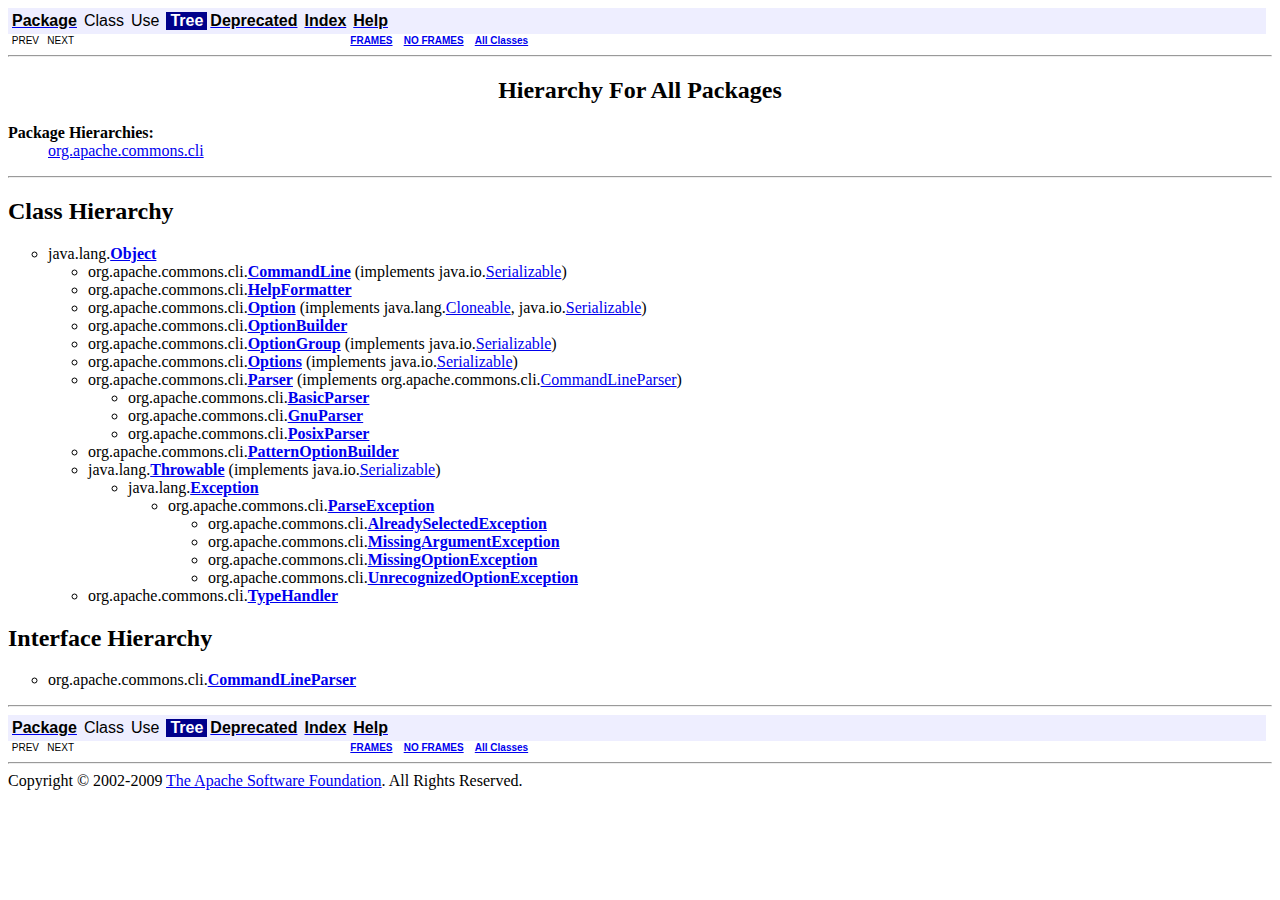
<file: lib/commons-cli-1.2/apidocs/overview-tree.html>
<!DOCTYPE HTML PUBLIC "-//W3C//DTD HTML 4.01 Transitional//EN" "http://www.w3.org/TR/html4/loose.dtd">
<!--NewPage-->
<HTML>
<HEAD>
<!-- Generated by javadoc (build 1.5.0_16) on Mon Mar 16 00:32:06 PDT 2009 -->
<META http-equiv="Content-Type" content="text/html; charset=ISO-8859-1">
<TITLE>
Class Hierarchy (Commons CLI 1.2 API)
</TITLE>


<LINK REL ="stylesheet" TYPE="text/css" HREF="stylesheet.css" TITLE="Style">

<SCRIPT type="text/javascript">
function windowTitle()
{
    parent.document.title="Class Hierarchy (Commons CLI 1.2 API)";
}
</SCRIPT>
<NOSCRIPT>
</NOSCRIPT>

</HEAD>

<BODY BGCOLOR="white" onload="windowTitle();">


<!-- ========= START OF TOP NAVBAR ======= -->
<A NAME="navbar_top"><!-- --></A>
<A HREF="#skip-navbar_top" title="Skip navigation links"></A>
<TABLE BORDER="0" WIDTH="100%" CELLPADDING="1" CELLSPACING="0" SUMMARY="">
<TR>
<TD COLSPAN=2 BGCOLOR="#EEEEFF" CLASS="NavBarCell1">
<A NAME="navbar_top_firstrow"><!-- --></A>
<TABLE BORDER="0" CELLPADDING="0" CELLSPACING="3" SUMMARY="">
  <TR ALIGN="center" VALIGN="top">
  <TD BGCOLOR="#EEEEFF" CLASS="NavBarCell1">    <A HREF="org/apache/commons/cli/package-summary.html"><FONT CLASS="NavBarFont1"><B>Package</B></FONT></A>&nbsp;</TD>
  <TD BGCOLOR="#EEEEFF" CLASS="NavBarCell1">    <FONT CLASS="NavBarFont1">Class</FONT>&nbsp;</TD>
  <TD BGCOLOR="#EEEEFF" CLASS="NavBarCell1">    <FONT CLASS="NavBarFont1">Use</FONT>&nbsp;</TD>
  <TD BGCOLOR="#FFFFFF" CLASS="NavBarCell1Rev"> &nbsp;<FONT CLASS="NavBarFont1Rev"><B>Tree</B></FONT>&nbsp;</TD>
  <TD BGCOLOR="#EEEEFF" CLASS="NavBarCell1">    <A HREF="deprecated-list.html"><FONT CLASS="NavBarFont1"><B>Deprecated</B></FONT></A>&nbsp;</TD>
  <TD BGCOLOR="#EEEEFF" CLASS="NavBarCell1">    <A HREF="index-all.html"><FONT CLASS="NavBarFont1"><B>Index</B></FONT></A>&nbsp;</TD>
  <TD BGCOLOR="#EEEEFF" CLASS="NavBarCell1">    <A HREF="help-doc.html"><FONT CLASS="NavBarFont1"><B>Help</B></FONT></A>&nbsp;</TD>
  </TR>
</TABLE>
</TD>
<TD ALIGN="right" VALIGN="top" ROWSPAN=3><EM>
</EM>
</TD>
</TR>

<TR>
<TD BGCOLOR="white" CLASS="NavBarCell2"><FONT SIZE="-2">
&nbsp;PREV&nbsp;
&nbsp;NEXT</FONT></TD>
<TD BGCOLOR="white" CLASS="NavBarCell2"><FONT SIZE="-2">
  <A HREF="index.html?overview-tree.html" target="_top"><B>FRAMES</B></A>  &nbsp;
&nbsp;<A HREF="overview-tree.html" target="_top"><B>NO FRAMES</B></A>  &nbsp;
&nbsp;<SCRIPT type="text/javascript">
  <!--
  if(window==top) {
    document.writeln('<A HREF="allclasses-noframe.html"><B>All Classes</B></A>');
  }
  //-->
</SCRIPT>
<NOSCRIPT>
  <A HREF="allclasses-noframe.html"><B>All Classes</B></A>
</NOSCRIPT>


</FONT></TD>
</TR>
</TABLE>
<A NAME="skip-navbar_top"></A>
<!-- ========= END OF TOP NAVBAR ========= -->

<HR>
<CENTER>
<H2>
Hierarchy For All Packages</H2>
</CENTER>
<DL>
<DT><B>Package Hierarchies:</B><DD><A HREF="org/apache/commons/cli/package-tree.html">org.apache.commons.cli</A></DL>
<HR>
<H2>
Class Hierarchy
</H2>
<UL>
<LI TYPE="circle">java.lang.<A HREF="http://java.sun.com/javase/6/docs/api/java/lang/Object.html" title="class or interface in java.lang"><B>Object</B></A><UL>
<LI TYPE="circle">org.apache.commons.cli.<A HREF="org/apache/commons/cli/CommandLine.html" title="class in org.apache.commons.cli"><B>CommandLine</B></A> (implements java.io.<A HREF="http://java.sun.com/javase/6/docs/api/java/io/Serializable.html" title="class or interface in java.io">Serializable</A>)
<LI TYPE="circle">org.apache.commons.cli.<A HREF="org/apache/commons/cli/HelpFormatter.html" title="class in org.apache.commons.cli"><B>HelpFormatter</B></A><LI TYPE="circle">org.apache.commons.cli.<A HREF="org/apache/commons/cli/Option.html" title="class in org.apache.commons.cli"><B>Option</B></A> (implements java.lang.<A HREF="http://java.sun.com/javase/6/docs/api/java/lang/Cloneable.html" title="class or interface in java.lang">Cloneable</A>, java.io.<A HREF="http://java.sun.com/javase/6/docs/api/java/io/Serializable.html" title="class or interface in java.io">Serializable</A>)
<LI TYPE="circle">org.apache.commons.cli.<A HREF="org/apache/commons/cli/OptionBuilder.html" title="class in org.apache.commons.cli"><B>OptionBuilder</B></A><LI TYPE="circle">org.apache.commons.cli.<A HREF="org/apache/commons/cli/OptionGroup.html" title="class in org.apache.commons.cli"><B>OptionGroup</B></A> (implements java.io.<A HREF="http://java.sun.com/javase/6/docs/api/java/io/Serializable.html" title="class or interface in java.io">Serializable</A>)
<LI TYPE="circle">org.apache.commons.cli.<A HREF="org/apache/commons/cli/Options.html" title="class in org.apache.commons.cli"><B>Options</B></A> (implements java.io.<A HREF="http://java.sun.com/javase/6/docs/api/java/io/Serializable.html" title="class or interface in java.io">Serializable</A>)
<LI TYPE="circle">org.apache.commons.cli.<A HREF="org/apache/commons/cli/Parser.html" title="class in org.apache.commons.cli"><B>Parser</B></A> (implements org.apache.commons.cli.<A HREF="org/apache/commons/cli/CommandLineParser.html" title="interface in org.apache.commons.cli">CommandLineParser</A>)
<UL>
<LI TYPE="circle">org.apache.commons.cli.<A HREF="org/apache/commons/cli/BasicParser.html" title="class in org.apache.commons.cli"><B>BasicParser</B></A><LI TYPE="circle">org.apache.commons.cli.<A HREF="org/apache/commons/cli/GnuParser.html" title="class in org.apache.commons.cli"><B>GnuParser</B></A><LI TYPE="circle">org.apache.commons.cli.<A HREF="org/apache/commons/cli/PosixParser.html" title="class in org.apache.commons.cli"><B>PosixParser</B></A></UL>
<LI TYPE="circle">org.apache.commons.cli.<A HREF="org/apache/commons/cli/PatternOptionBuilder.html" title="class in org.apache.commons.cli"><B>PatternOptionBuilder</B></A><LI TYPE="circle">java.lang.<A HREF="http://java.sun.com/javase/6/docs/api/java/lang/Throwable.html" title="class or interface in java.lang"><B>Throwable</B></A> (implements java.io.<A HREF="http://java.sun.com/javase/6/docs/api/java/io/Serializable.html" title="class or interface in java.io">Serializable</A>)
<UL>
<LI TYPE="circle">java.lang.<A HREF="http://java.sun.com/javase/6/docs/api/java/lang/Exception.html" title="class or interface in java.lang"><B>Exception</B></A><UL>
<LI TYPE="circle">org.apache.commons.cli.<A HREF="org/apache/commons/cli/ParseException.html" title="class in org.apache.commons.cli"><B>ParseException</B></A><UL>
<LI TYPE="circle">org.apache.commons.cli.<A HREF="org/apache/commons/cli/AlreadySelectedException.html" title="class in org.apache.commons.cli"><B>AlreadySelectedException</B></A><LI TYPE="circle">org.apache.commons.cli.<A HREF="org/apache/commons/cli/MissingArgumentException.html" title="class in org.apache.commons.cli"><B>MissingArgumentException</B></A><LI TYPE="circle">org.apache.commons.cli.<A HREF="org/apache/commons/cli/MissingOptionException.html" title="class in org.apache.commons.cli"><B>MissingOptionException</B></A><LI TYPE="circle">org.apache.commons.cli.<A HREF="org/apache/commons/cli/UnrecognizedOptionException.html" title="class in org.apache.commons.cli"><B>UnrecognizedOptionException</B></A></UL>
</UL>
</UL>
<LI TYPE="circle">org.apache.commons.cli.<A HREF="org/apache/commons/cli/TypeHandler.html" title="class in org.apache.commons.cli"><B>TypeHandler</B></A></UL>
</UL>
<H2>
Interface Hierarchy
</H2>
<UL>
<LI TYPE="circle">org.apache.commons.cli.<A HREF="org/apache/commons/cli/CommandLineParser.html" title="interface in org.apache.commons.cli"><B>CommandLineParser</B></A></UL>
<HR>


<!-- ======= START OF BOTTOM NAVBAR ====== -->
<A NAME="navbar_bottom"><!-- --></A>
<A HREF="#skip-navbar_bottom" title="Skip navigation links"></A>
<TABLE BORDER="0" WIDTH="100%" CELLPADDING="1" CELLSPACING="0" SUMMARY="">
<TR>
<TD COLSPAN=2 BGCOLOR="#EEEEFF" CLASS="NavBarCell1">
<A NAME="navbar_bottom_firstrow"><!-- --></A>
<TABLE BORDER="0" CELLPADDING="0" CELLSPACING="3" SUMMARY="">
  <TR ALIGN="center" VALIGN="top">
  <TD BGCOLOR="#EEEEFF" CLASS="NavBarCell1">    <A HREF="org/apache/commons/cli/package-summary.html"><FONT CLASS="NavBarFont1"><B>Package</B></FONT></A>&nbsp;</TD>
  <TD BGCOLOR="#EEEEFF" CLASS="NavBarCell1">    <FONT CLASS="NavBarFont1">Class</FONT>&nbsp;</TD>
  <TD BGCOLOR="#EEEEFF" CLASS="NavBarCell1">    <FONT CLASS="NavBarFont1">Use</FONT>&nbsp;</TD>
  <TD BGCOLOR="#FFFFFF" CLASS="NavBarCell1Rev"> &nbsp;<FONT CLASS="NavBarFont1Rev"><B>Tree</B></FONT>&nbsp;</TD>
  <TD BGCOLOR="#EEEEFF" CLASS="NavBarCell1">    <A HREF="deprecated-list.html"><FONT CLASS="NavBarFont1"><B>Deprecated</B></FONT></A>&nbsp;</TD>
  <TD BGCOLOR="#EEEEFF" CLASS="NavBarCell1">    <A HREF="index-all.html"><FONT CLASS="NavBarFont1"><B>Index</B></FONT></A>&nbsp;</TD>
  <TD BGCOLOR="#EEEEFF" CLASS="NavBarCell1">    <A HREF="help-doc.html"><FONT CLASS="NavBarFont1"><B>Help</B></FONT></A>&nbsp;</TD>
  </TR>
</TABLE>
</TD>
<TD ALIGN="right" VALIGN="top" ROWSPAN=3><EM>
</EM>
</TD>
</TR>

<TR>
<TD BGCOLOR="white" CLASS="NavBarCell2"><FONT SIZE="-2">
&nbsp;PREV&nbsp;
&nbsp;NEXT</FONT></TD>
<TD BGCOLOR="white" CLASS="NavBarCell2"><FONT SIZE="-2">
  <A HREF="index.html?overview-tree.html" target="_top"><B>FRAMES</B></A>  &nbsp;
&nbsp;<A HREF="overview-tree.html" target="_top"><B>NO FRAMES</B></A>  &nbsp;
&nbsp;<SCRIPT type="text/javascript">
  <!--
  if(window==top) {
    document.writeln('<A HREF="allclasses-noframe.html"><B>All Classes</B></A>');
  }
  //-->
</SCRIPT>
<NOSCRIPT>
  <A HREF="allclasses-noframe.html"><B>All Classes</B></A>
</NOSCRIPT>


</FONT></TD>
</TR>
</TABLE>
<A NAME="skip-navbar_bottom"></A>
<!-- ======== END OF BOTTOM NAVBAR ======= -->

<HR>
Copyright &#169; 2002-2009 <a href="http://www.apache.org/">The Apache Software Foundation</a>. All Rights Reserved.
</BODY>
</HTML>
</file>
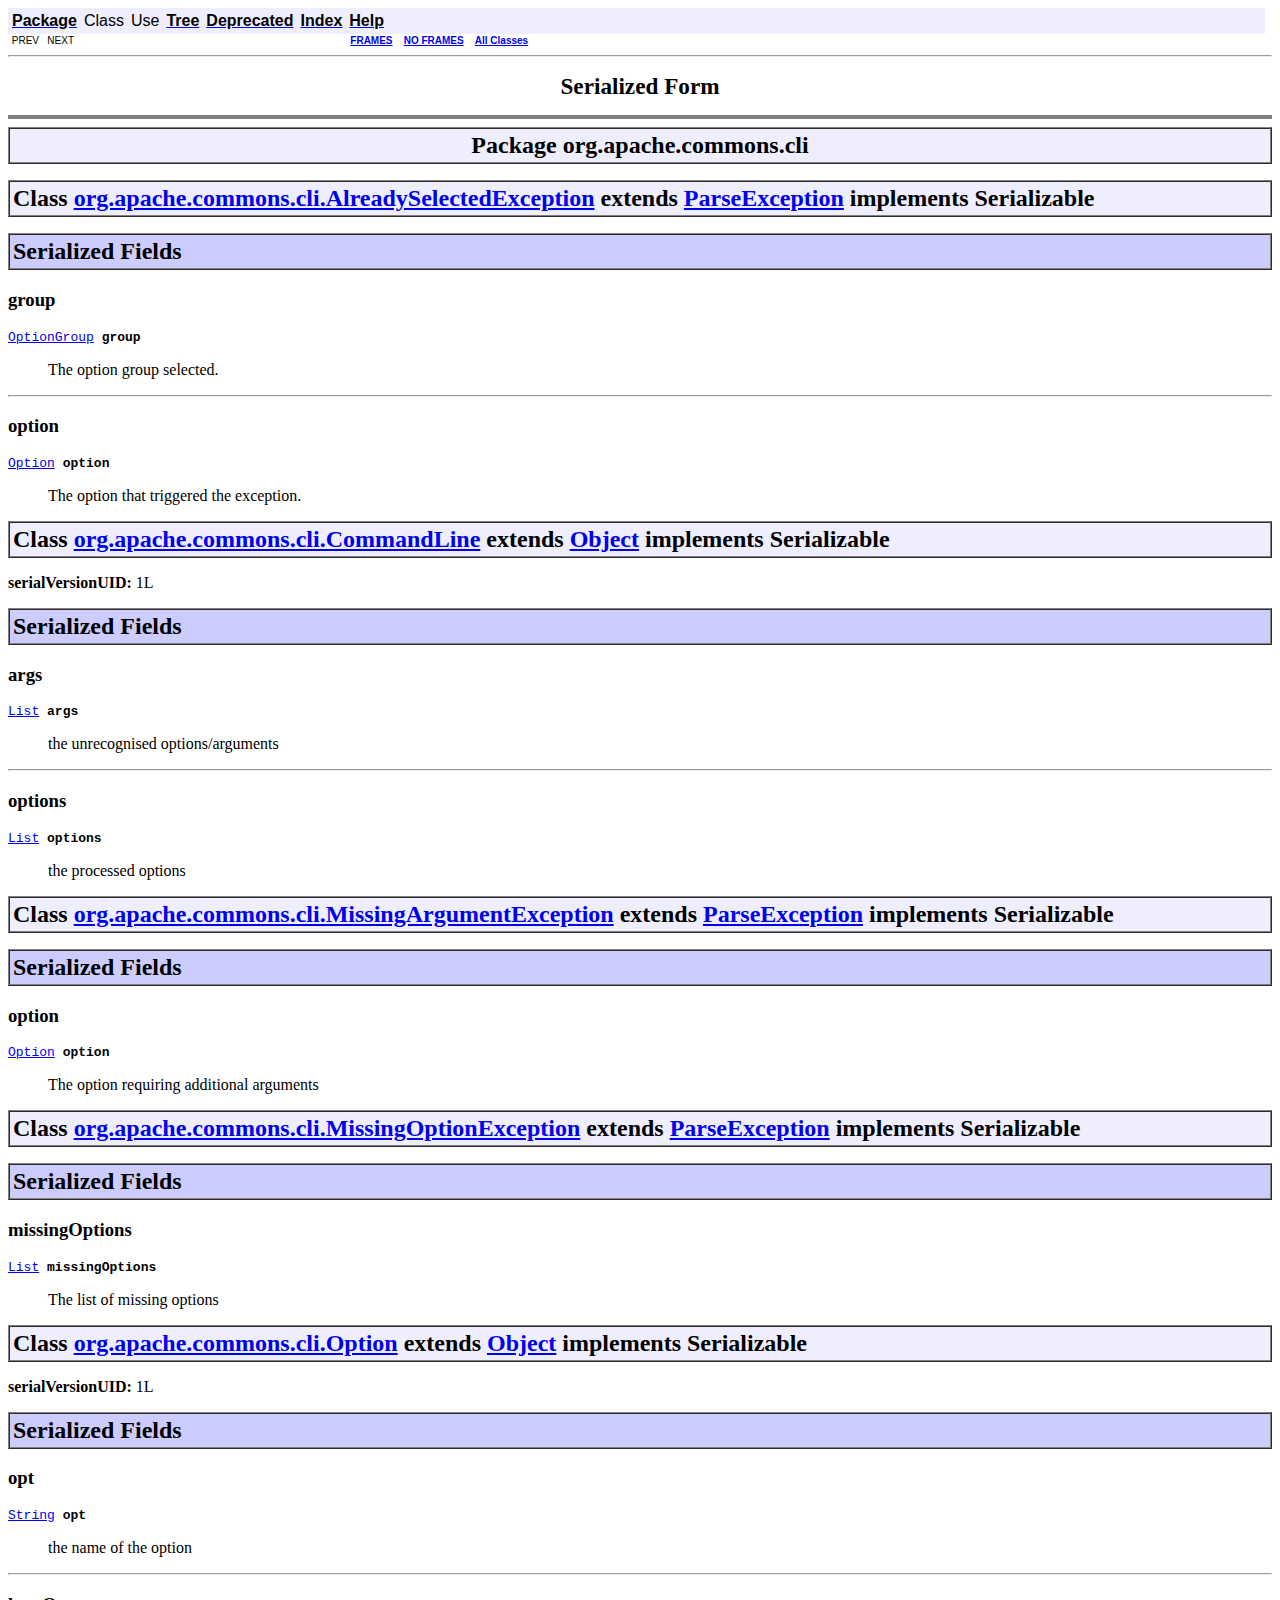
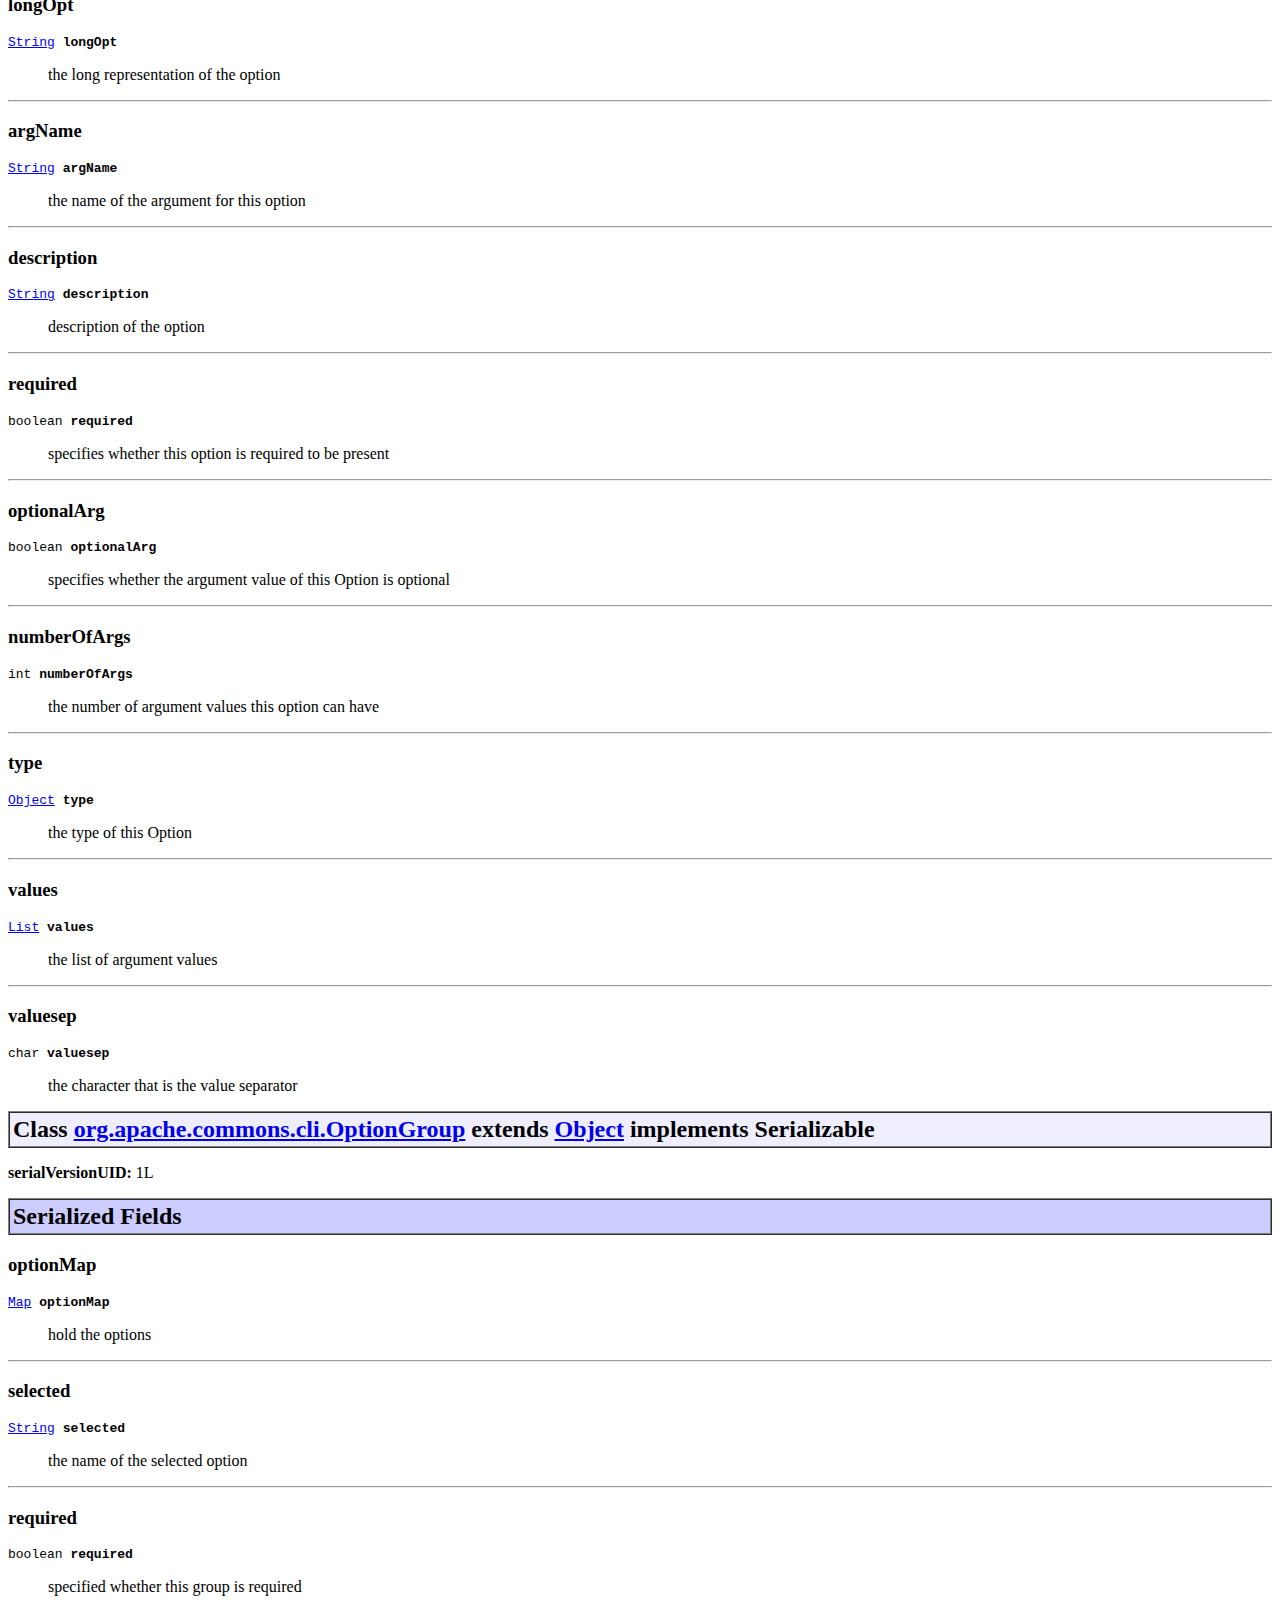
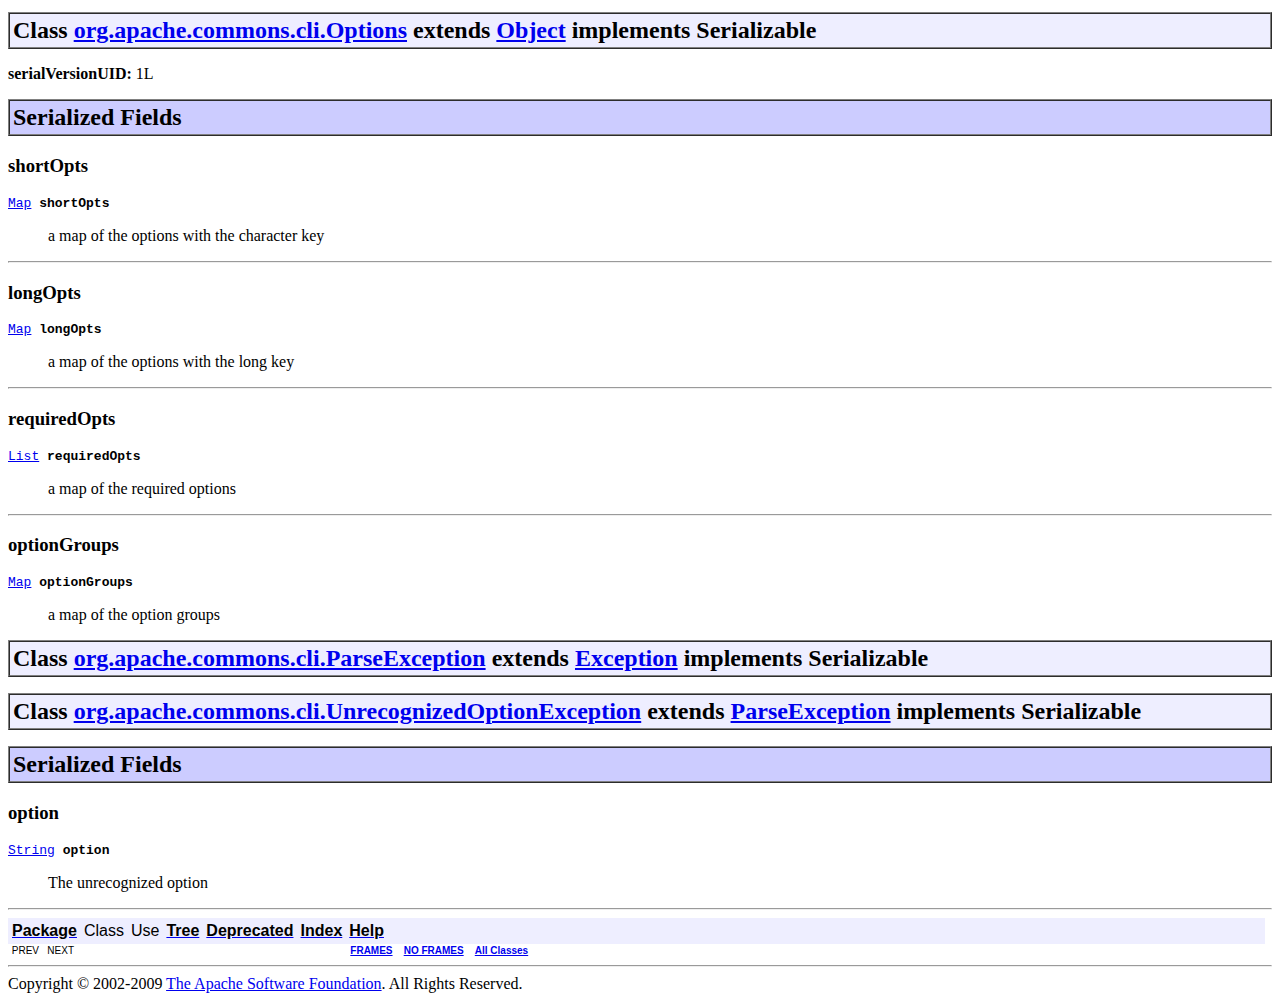
<file: lib/commons-cli-1.2/apidocs/serialized-form.html>
<!DOCTYPE HTML PUBLIC "-//W3C//DTD HTML 4.01 Transitional//EN" "http://www.w3.org/TR/html4/loose.dtd">
<!--NewPage-->
<HTML>
<HEAD>
<!-- Generated by javadoc (build 1.5.0_16) on Mon Mar 16 00:32:05 PDT 2009 -->
<META http-equiv="Content-Type" content="text/html; charset=ISO-8859-1">
<TITLE>
Serialized Form (Commons CLI 1.2 API)
</TITLE>


<LINK REL ="stylesheet" TYPE="text/css" HREF="stylesheet.css" TITLE="Style">

<SCRIPT type="text/javascript">
function windowTitle()
{
    parent.document.title="Serialized Form (Commons CLI 1.2 API)";
}
</SCRIPT>
<NOSCRIPT>
</NOSCRIPT>

</HEAD>

<BODY BGCOLOR="white" onload="windowTitle();">


<!-- ========= START OF TOP NAVBAR ======= -->
<A NAME="navbar_top"><!-- --></A>
<A HREF="#skip-navbar_top" title="Skip navigation links"></A>
<TABLE BORDER="0" WIDTH="100%" CELLPADDING="1" CELLSPACING="0" SUMMARY="">
<TR>
<TD COLSPAN=2 BGCOLOR="#EEEEFF" CLASS="NavBarCell1">
<A NAME="navbar_top_firstrow"><!-- --></A>
<TABLE BORDER="0" CELLPADDING="0" CELLSPACING="3" SUMMARY="">
  <TR ALIGN="center" VALIGN="top">
  <TD BGCOLOR="#EEEEFF" CLASS="NavBarCell1">    <A HREF="org/apache/commons/cli/package-summary.html"><FONT CLASS="NavBarFont1"><B>Package</B></FONT></A>&nbsp;</TD>
  <TD BGCOLOR="#EEEEFF" CLASS="NavBarCell1">    <FONT CLASS="NavBarFont1">Class</FONT>&nbsp;</TD>
  <TD BGCOLOR="#EEEEFF" CLASS="NavBarCell1">    <FONT CLASS="NavBarFont1">Use</FONT>&nbsp;</TD>
  <TD BGCOLOR="#EEEEFF" CLASS="NavBarCell1">    <A HREF="org/apache/commons/cli/package-tree.html"><FONT CLASS="NavBarFont1"><B>Tree</B></FONT></A>&nbsp;</TD>
  <TD BGCOLOR="#EEEEFF" CLASS="NavBarCell1">    <A HREF="deprecated-list.html"><FONT CLASS="NavBarFont1"><B>Deprecated</B></FONT></A>&nbsp;</TD>
  <TD BGCOLOR="#EEEEFF" CLASS="NavBarCell1">    <A HREF="index-all.html"><FONT CLASS="NavBarFont1"><B>Index</B></FONT></A>&nbsp;</TD>
  <TD BGCOLOR="#EEEEFF" CLASS="NavBarCell1">    <A HREF="help-doc.html"><FONT CLASS="NavBarFont1"><B>Help</B></FONT></A>&nbsp;</TD>
  </TR>
</TABLE>
</TD>
<TD ALIGN="right" VALIGN="top" ROWSPAN=3><EM>
</EM>
</TD>
</TR>

<TR>
<TD BGCOLOR="white" CLASS="NavBarCell2"><FONT SIZE="-2">
&nbsp;PREV&nbsp;
&nbsp;NEXT</FONT></TD>
<TD BGCOLOR="white" CLASS="NavBarCell2"><FONT SIZE="-2">
  <A HREF="index.html?serialized-form.html" target="_top"><B>FRAMES</B></A>  &nbsp;
&nbsp;<A HREF="serialized-form.html" target="_top"><B>NO FRAMES</B></A>  &nbsp;
&nbsp;<SCRIPT type="text/javascript">
  <!--
  if(window==top) {
    document.writeln('<A HREF="allclasses-noframe.html"><B>All Classes</B></A>');
  }
  //-->
</SCRIPT>
<NOSCRIPT>
  <A HREF="allclasses-noframe.html"><B>All Classes</B></A>
</NOSCRIPT>


</FONT></TD>
</TR>
</TABLE>
<A NAME="skip-navbar_top"></A>
<!-- ========= END OF TOP NAVBAR ========= -->

<HR>
<CENTER>
<H1>
Serialized Form</H1>
</CENTER>
<HR SIZE="4" NOSHADE>

<TABLE BORDER="1" WIDTH="100%" CELLPADDING="3" CELLSPACING="0" SUMMARY="">
<TR BGCOLOR="#CCCCFF" CLASS="TableSubHeadingColor">
<TH ALIGN="center"><FONT SIZE="+2">
<B>Package</B> <B>org.apache.commons.cli</B></FONT></TH>
</TR>
</TABLE>

<P>
<A NAME="org.apache.commons.cli.AlreadySelectedException"><!-- --></A>
<TABLE BORDER="1" WIDTH="100%" CELLPADDING="3" CELLSPACING="0" SUMMARY="">
<TR BGCOLOR="#CCCCFF" CLASS="TableSubHeadingColor">
<TH ALIGN="left" COLSPAN="2"><FONT SIZE="+2">
<B>Class <A HREF="org/apache/commons/cli/AlreadySelectedException.html" title="class in org.apache.commons.cli">org.apache.commons.cli.AlreadySelectedException</A> extends <A HREF="org/apache/commons/cli/ParseException.html" title="class in org.apache.commons.cli">ParseException</A> implements Serializable</B></FONT></TH>
</TR>
</TABLE>

<P>
<A NAME="serializedForm"><!-- --></A>
<TABLE BORDER="1" WIDTH="100%" CELLPADDING="3" CELLSPACING="0" SUMMARY="">
<TR BGCOLOR="#CCCCFF" CLASS="TableHeadingColor">
<TH ALIGN="left" COLSPAN="1"><FONT SIZE="+2">
<B>Serialized Fields</B></FONT></TH>
</TR>
</TABLE>

<H3>
group</H3>
<PRE>
<A HREF="org/apache/commons/cli/OptionGroup.html" title="class in org.apache.commons.cli">OptionGroup</A> <B>group</B></PRE>
<DL>
<DD>The option group selected.
<P>
<DL>
</DL>
</DL>
<HR>
<H3>
option</H3>
<PRE>
<A HREF="org/apache/commons/cli/Option.html" title="class in org.apache.commons.cli">Option</A> <B>option</B></PRE>
<DL>
<DD>The option that triggered the exception.
<P>
<DL>
</DL>
</DL>

<P>
<A NAME="org.apache.commons.cli.CommandLine"><!-- --></A>
<TABLE BORDER="1" WIDTH="100%" CELLPADDING="3" CELLSPACING="0" SUMMARY="">
<TR BGCOLOR="#CCCCFF" CLASS="TableSubHeadingColor">
<TH ALIGN="left" COLSPAN="2"><FONT SIZE="+2">
<B>Class <A HREF="org/apache/commons/cli/CommandLine.html" title="class in org.apache.commons.cli">org.apache.commons.cli.CommandLine</A> extends <A HREF="http://java.sun.com/javase/6/docs/api/java/lang/Object.html" title="class or interface in java.lang">Object</A> implements Serializable</B></FONT></TH>
</TR>
</TABLE>

<P>
<B>serialVersionUID:&nbsp;</B>1L

<P>
<A NAME="serializedForm"><!-- --></A>
<TABLE BORDER="1" WIDTH="100%" CELLPADDING="3" CELLSPACING="0" SUMMARY="">
<TR BGCOLOR="#CCCCFF" CLASS="TableHeadingColor">
<TH ALIGN="left" COLSPAN="1"><FONT SIZE="+2">
<B>Serialized Fields</B></FONT></TH>
</TR>
</TABLE>

<H3>
args</H3>
<PRE>
<A HREF="http://java.sun.com/javase/6/docs/api/java/util/List.html" title="class or interface in java.util">List</A> <B>args</B></PRE>
<DL>
<DD>the unrecognised options/arguments
<P>
<DL>
</DL>
</DL>
<HR>
<H3>
options</H3>
<PRE>
<A HREF="http://java.sun.com/javase/6/docs/api/java/util/List.html" title="class or interface in java.util">List</A> <B>options</B></PRE>
<DL>
<DD>the processed options
<P>
<DL>
</DL>
</DL>

<P>
<A NAME="org.apache.commons.cli.MissingArgumentException"><!-- --></A>
<TABLE BORDER="1" WIDTH="100%" CELLPADDING="3" CELLSPACING="0" SUMMARY="">
<TR BGCOLOR="#CCCCFF" CLASS="TableSubHeadingColor">
<TH ALIGN="left" COLSPAN="2"><FONT SIZE="+2">
<B>Class <A HREF="org/apache/commons/cli/MissingArgumentException.html" title="class in org.apache.commons.cli">org.apache.commons.cli.MissingArgumentException</A> extends <A HREF="org/apache/commons/cli/ParseException.html" title="class in org.apache.commons.cli">ParseException</A> implements Serializable</B></FONT></TH>
</TR>
</TABLE>

<P>
<A NAME="serializedForm"><!-- --></A>
<TABLE BORDER="1" WIDTH="100%" CELLPADDING="3" CELLSPACING="0" SUMMARY="">
<TR BGCOLOR="#CCCCFF" CLASS="TableHeadingColor">
<TH ALIGN="left" COLSPAN="1"><FONT SIZE="+2">
<B>Serialized Fields</B></FONT></TH>
</TR>
</TABLE>

<H3>
option</H3>
<PRE>
<A HREF="org/apache/commons/cli/Option.html" title="class in org.apache.commons.cli">Option</A> <B>option</B></PRE>
<DL>
<DD>The option requiring additional arguments
<P>
<DL>
</DL>
</DL>

<P>
<A NAME="org.apache.commons.cli.MissingOptionException"><!-- --></A>
<TABLE BORDER="1" WIDTH="100%" CELLPADDING="3" CELLSPACING="0" SUMMARY="">
<TR BGCOLOR="#CCCCFF" CLASS="TableSubHeadingColor">
<TH ALIGN="left" COLSPAN="2"><FONT SIZE="+2">
<B>Class <A HREF="org/apache/commons/cli/MissingOptionException.html" title="class in org.apache.commons.cli">org.apache.commons.cli.MissingOptionException</A> extends <A HREF="org/apache/commons/cli/ParseException.html" title="class in org.apache.commons.cli">ParseException</A> implements Serializable</B></FONT></TH>
</TR>
</TABLE>

<P>
<A NAME="serializedForm"><!-- --></A>
<TABLE BORDER="1" WIDTH="100%" CELLPADDING="3" CELLSPACING="0" SUMMARY="">
<TR BGCOLOR="#CCCCFF" CLASS="TableHeadingColor">
<TH ALIGN="left" COLSPAN="1"><FONT SIZE="+2">
<B>Serialized Fields</B></FONT></TH>
</TR>
</TABLE>

<H3>
missingOptions</H3>
<PRE>
<A HREF="http://java.sun.com/javase/6/docs/api/java/util/List.html" title="class or interface in java.util">List</A> <B>missingOptions</B></PRE>
<DL>
<DD>The list of missing options
<P>
<DL>
</DL>
</DL>

<P>
<A NAME="org.apache.commons.cli.Option"><!-- --></A>
<TABLE BORDER="1" WIDTH="100%" CELLPADDING="3" CELLSPACING="0" SUMMARY="">
<TR BGCOLOR="#CCCCFF" CLASS="TableSubHeadingColor">
<TH ALIGN="left" COLSPAN="2"><FONT SIZE="+2">
<B>Class <A HREF="org/apache/commons/cli/Option.html" title="class in org.apache.commons.cli">org.apache.commons.cli.Option</A> extends <A HREF="http://java.sun.com/javase/6/docs/api/java/lang/Object.html" title="class or interface in java.lang">Object</A> implements Serializable</B></FONT></TH>
</TR>
</TABLE>

<P>
<B>serialVersionUID:&nbsp;</B>1L

<P>
<A NAME="serializedForm"><!-- --></A>
<TABLE BORDER="1" WIDTH="100%" CELLPADDING="3" CELLSPACING="0" SUMMARY="">
<TR BGCOLOR="#CCCCFF" CLASS="TableHeadingColor">
<TH ALIGN="left" COLSPAN="1"><FONT SIZE="+2">
<B>Serialized Fields</B></FONT></TH>
</TR>
</TABLE>

<H3>
opt</H3>
<PRE>
<A HREF="http://java.sun.com/javase/6/docs/api/java/lang/String.html" title="class or interface in java.lang">String</A> <B>opt</B></PRE>
<DL>
<DD>the name of the option
<P>
<DL>
</DL>
</DL>
<HR>
<H3>
longOpt</H3>
<PRE>
<A HREF="http://java.sun.com/javase/6/docs/api/java/lang/String.html" title="class or interface in java.lang">String</A> <B>longOpt</B></PRE>
<DL>
<DD>the long representation of the option
<P>
<DL>
</DL>
</DL>
<HR>
<H3>
argName</H3>
<PRE>
<A HREF="http://java.sun.com/javase/6/docs/api/java/lang/String.html" title="class or interface in java.lang">String</A> <B>argName</B></PRE>
<DL>
<DD>the name of the argument for this option
<P>
<DL>
</DL>
</DL>
<HR>
<H3>
description</H3>
<PRE>
<A HREF="http://java.sun.com/javase/6/docs/api/java/lang/String.html" title="class or interface in java.lang">String</A> <B>description</B></PRE>
<DL>
<DD>description of the option
<P>
<DL>
</DL>
</DL>
<HR>
<H3>
required</H3>
<PRE>
boolean <B>required</B></PRE>
<DL>
<DD>specifies whether this option is required to be present
<P>
<DL>
</DL>
</DL>
<HR>
<H3>
optionalArg</H3>
<PRE>
boolean <B>optionalArg</B></PRE>
<DL>
<DD>specifies whether the argument value of this Option is optional
<P>
<DL>
</DL>
</DL>
<HR>
<H3>
numberOfArgs</H3>
<PRE>
int <B>numberOfArgs</B></PRE>
<DL>
<DD>the number of argument values this option can have
<P>
<DL>
</DL>
</DL>
<HR>
<H3>
type</H3>
<PRE>
<A HREF="http://java.sun.com/javase/6/docs/api/java/lang/Object.html" title="class or interface in java.lang">Object</A> <B>type</B></PRE>
<DL>
<DD>the type of this Option
<P>
<DL>
</DL>
</DL>
<HR>
<H3>
values</H3>
<PRE>
<A HREF="http://java.sun.com/javase/6/docs/api/java/util/List.html" title="class or interface in java.util">List</A> <B>values</B></PRE>
<DL>
<DD>the list of argument values
<P>
<DL>
</DL>
</DL>
<HR>
<H3>
valuesep</H3>
<PRE>
char <B>valuesep</B></PRE>
<DL>
<DD>the character that is the value separator
<P>
<DL>
</DL>
</DL>

<P>
<A NAME="org.apache.commons.cli.OptionGroup"><!-- --></A>
<TABLE BORDER="1" WIDTH="100%" CELLPADDING="3" CELLSPACING="0" SUMMARY="">
<TR BGCOLOR="#CCCCFF" CLASS="TableSubHeadingColor">
<TH ALIGN="left" COLSPAN="2"><FONT SIZE="+2">
<B>Class <A HREF="org/apache/commons/cli/OptionGroup.html" title="class in org.apache.commons.cli">org.apache.commons.cli.OptionGroup</A> extends <A HREF="http://java.sun.com/javase/6/docs/api/java/lang/Object.html" title="class or interface in java.lang">Object</A> implements Serializable</B></FONT></TH>
</TR>
</TABLE>

<P>
<B>serialVersionUID:&nbsp;</B>1L

<P>
<A NAME="serializedForm"><!-- --></A>
<TABLE BORDER="1" WIDTH="100%" CELLPADDING="3" CELLSPACING="0" SUMMARY="">
<TR BGCOLOR="#CCCCFF" CLASS="TableHeadingColor">
<TH ALIGN="left" COLSPAN="1"><FONT SIZE="+2">
<B>Serialized Fields</B></FONT></TH>
</TR>
</TABLE>

<H3>
optionMap</H3>
<PRE>
<A HREF="http://java.sun.com/javase/6/docs/api/java/util/Map.html" title="class or interface in java.util">Map</A> <B>optionMap</B></PRE>
<DL>
<DD>hold the options
<P>
<DL>
</DL>
</DL>
<HR>
<H3>
selected</H3>
<PRE>
<A HREF="http://java.sun.com/javase/6/docs/api/java/lang/String.html" title="class or interface in java.lang">String</A> <B>selected</B></PRE>
<DL>
<DD>the name of the selected option
<P>
<DL>
</DL>
</DL>
<HR>
<H3>
required</H3>
<PRE>
boolean <B>required</B></PRE>
<DL>
<DD>specified whether this group is required
<P>
<DL>
</DL>
</DL>

<P>
<A NAME="org.apache.commons.cli.Options"><!-- --></A>
<TABLE BORDER="1" WIDTH="100%" CELLPADDING="3" CELLSPACING="0" SUMMARY="">
<TR BGCOLOR="#CCCCFF" CLASS="TableSubHeadingColor">
<TH ALIGN="left" COLSPAN="2"><FONT SIZE="+2">
<B>Class <A HREF="org/apache/commons/cli/Options.html" title="class in org.apache.commons.cli">org.apache.commons.cli.Options</A> extends <A HREF="http://java.sun.com/javase/6/docs/api/java/lang/Object.html" title="class or interface in java.lang">Object</A> implements Serializable</B></FONT></TH>
</TR>
</TABLE>

<P>
<B>serialVersionUID:&nbsp;</B>1L

<P>
<A NAME="serializedForm"><!-- --></A>
<TABLE BORDER="1" WIDTH="100%" CELLPADDING="3" CELLSPACING="0" SUMMARY="">
<TR BGCOLOR="#CCCCFF" CLASS="TableHeadingColor">
<TH ALIGN="left" COLSPAN="1"><FONT SIZE="+2">
<B>Serialized Fields</B></FONT></TH>
</TR>
</TABLE>

<H3>
shortOpts</H3>
<PRE>
<A HREF="http://java.sun.com/javase/6/docs/api/java/util/Map.html" title="class or interface in java.util">Map</A> <B>shortOpts</B></PRE>
<DL>
<DD>a map of the options with the character key
<P>
<DL>
</DL>
</DL>
<HR>
<H3>
longOpts</H3>
<PRE>
<A HREF="http://java.sun.com/javase/6/docs/api/java/util/Map.html" title="class or interface in java.util">Map</A> <B>longOpts</B></PRE>
<DL>
<DD>a map of the options with the long key
<P>
<DL>
</DL>
</DL>
<HR>
<H3>
requiredOpts</H3>
<PRE>
<A HREF="http://java.sun.com/javase/6/docs/api/java/util/List.html" title="class or interface in java.util">List</A> <B>requiredOpts</B></PRE>
<DL>
<DD>a map of the required options
<P>
<DL>
</DL>
</DL>
<HR>
<H3>
optionGroups</H3>
<PRE>
<A HREF="http://java.sun.com/javase/6/docs/api/java/util/Map.html" title="class or interface in java.util">Map</A> <B>optionGroups</B></PRE>
<DL>
<DD>a map of the option groups
<P>
<DL>
</DL>
</DL>

<P>
<A NAME="org.apache.commons.cli.ParseException"><!-- --></A>
<TABLE BORDER="1" WIDTH="100%" CELLPADDING="3" CELLSPACING="0" SUMMARY="">
<TR BGCOLOR="#CCCCFF" CLASS="TableSubHeadingColor">
<TH ALIGN="left" COLSPAN="2"><FONT SIZE="+2">
<B>Class <A HREF="org/apache/commons/cli/ParseException.html" title="class in org.apache.commons.cli">org.apache.commons.cli.ParseException</A> extends <A HREF="http://java.sun.com/javase/6/docs/api/java/lang/Exception.html" title="class or interface in java.lang">Exception</A> implements Serializable</B></FONT></TH>
</TR>
</TABLE>

<P>

<P>
<A NAME="org.apache.commons.cli.UnrecognizedOptionException"><!-- --></A>
<TABLE BORDER="1" WIDTH="100%" CELLPADDING="3" CELLSPACING="0" SUMMARY="">
<TR BGCOLOR="#CCCCFF" CLASS="TableSubHeadingColor">
<TH ALIGN="left" COLSPAN="2"><FONT SIZE="+2">
<B>Class <A HREF="org/apache/commons/cli/UnrecognizedOptionException.html" title="class in org.apache.commons.cli">org.apache.commons.cli.UnrecognizedOptionException</A> extends <A HREF="org/apache/commons/cli/ParseException.html" title="class in org.apache.commons.cli">ParseException</A> implements Serializable</B></FONT></TH>
</TR>
</TABLE>

<P>
<A NAME="serializedForm"><!-- --></A>
<TABLE BORDER="1" WIDTH="100%" CELLPADDING="3" CELLSPACING="0" SUMMARY="">
<TR BGCOLOR="#CCCCFF" CLASS="TableHeadingColor">
<TH ALIGN="left" COLSPAN="1"><FONT SIZE="+2">
<B>Serialized Fields</B></FONT></TH>
</TR>
</TABLE>

<H3>
option</H3>
<PRE>
<A HREF="http://java.sun.com/javase/6/docs/api/java/lang/String.html" title="class or interface in java.lang">String</A> <B>option</B></PRE>
<DL>
<DD>The  unrecognized option
<P>
<DL>
</DL>
</DL>

<P>
<HR>


<!-- ======= START OF BOTTOM NAVBAR ====== -->
<A NAME="navbar_bottom"><!-- --></A>
<A HREF="#skip-navbar_bottom" title="Skip navigation links"></A>
<TABLE BORDER="0" WIDTH="100%" CELLPADDING="1" CELLSPACING="0" SUMMARY="">
<TR>
<TD COLSPAN=2 BGCOLOR="#EEEEFF" CLASS="NavBarCell1">
<A NAME="navbar_bottom_firstrow"><!-- --></A>
<TABLE BORDER="0" CELLPADDING="0" CELLSPACING="3" SUMMARY="">
  <TR ALIGN="center" VALIGN="top">
  <TD BGCOLOR="#EEEEFF" CLASS="NavBarCell1">    <A HREF="org/apache/commons/cli/package-summary.html"><FONT CLASS="NavBarFont1"><B>Package</B></FONT></A>&nbsp;</TD>
  <TD BGCOLOR="#EEEEFF" CLASS="NavBarCell1">    <FONT CLASS="NavBarFont1">Class</FONT>&nbsp;</TD>
  <TD BGCOLOR="#EEEEFF" CLASS="NavBarCell1">    <FONT CLASS="NavBarFont1">Use</FONT>&nbsp;</TD>
  <TD BGCOLOR="#EEEEFF" CLASS="NavBarCell1">    <A HREF="org/apache/commons/cli/package-tree.html"><FONT CLASS="NavBarFont1"><B>Tree</B></FONT></A>&nbsp;</TD>
  <TD BGCOLOR="#EEEEFF" CLASS="NavBarCell1">    <A HREF="deprecated-list.html"><FONT CLASS="NavBarFont1"><B>Deprecated</B></FONT></A>&nbsp;</TD>
  <TD BGCOLOR="#EEEEFF" CLASS="NavBarCell1">    <A HREF="index-all.html"><FONT CLASS="NavBarFont1"><B>Index</B></FONT></A>&nbsp;</TD>
  <TD BGCOLOR="#EEEEFF" CLASS="NavBarCell1">    <A HREF="help-doc.html"><FONT CLASS="NavBarFont1"><B>Help</B></FONT></A>&nbsp;</TD>
  </TR>
</TABLE>
</TD>
<TD ALIGN="right" VALIGN="top" ROWSPAN=3><EM>
</EM>
</TD>
</TR>

<TR>
<TD BGCOLOR="white" CLASS="NavBarCell2"><FONT SIZE="-2">
&nbsp;PREV&nbsp;
&nbsp;NEXT</FONT></TD>
<TD BGCOLOR="white" CLASS="NavBarCell2"><FONT SIZE="-2">
  <A HREF="index.html?serialized-form.html" target="_top"><B>FRAMES</B></A>  &nbsp;
&nbsp;<A HREF="serialized-form.html" target="_top"><B>NO FRAMES</B></A>  &nbsp;
&nbsp;<SCRIPT type="text/javascript">
  <!--
  if(window==top) {
    document.writeln('<A HREF="allclasses-noframe.html"><B>All Classes</B></A>');
  }
  //-->
</SCRIPT>
<NOSCRIPT>
  <A HREF="allclasses-noframe.html"><B>All Classes</B></A>
</NOSCRIPT>


</FONT></TD>
</TR>
</TABLE>
<A NAME="skip-navbar_bottom"></A>
<!-- ======== END OF BOTTOM NAVBAR ======= -->

<HR>
Copyright &#169; 2002-2009 <a href="http://www.apache.org/">The Apache Software Foundation</a>. All Rights Reserved.
</BODY>
</HTML>
</file>
<file: lib/commons-cli-1.2/apidocs/stylesheet.css>
/* Javadoc style sheet */

/* Define colors, fonts and other style attributes here to override the defaults */

/* Page background color */
body { background-color: #FFFFFF }

/* Headings */
h1 { font-size: 145% }

/* Table colors */
.TableHeadingColor     { background: #CCCCFF } /* Dark mauve */
.TableSubHeadingColor  { background: #EEEEFF } /* Light mauve */
.TableRowColor         { background: #FFFFFF } /* White */

/* Font used in left-hand frame lists */
.FrameTitleFont   { font-size: 100%; font-family: Helvetica, Arial, sans-serif }
.FrameHeadingFont { font-size:  90%; font-family: Helvetica, Arial, sans-serif }
.FrameItemFont    { font-size:  90%; font-family: Helvetica, Arial, sans-serif }

/* Navigation bar fonts and colors */
.NavBarCell1    { background-color:#EEEEFF;} /* Light mauve */
.NavBarCell1Rev { background-color:#00008B;} /* Dark Blue */
.NavBarFont1    { font-family: Arial, Helvetica, sans-serif; color:#000000;}
.NavBarFont1Rev { font-family: Arial, Helvetica, sans-serif; color:#FFFFFF;}

.NavBarCell2    { font-family: Arial, Helvetica, sans-serif; background-color:#FFFFFF;}
.NavBarCell3    { font-family: Arial, Helvetica, sans-serif; background-color:#FFFFFF;}
</file>
